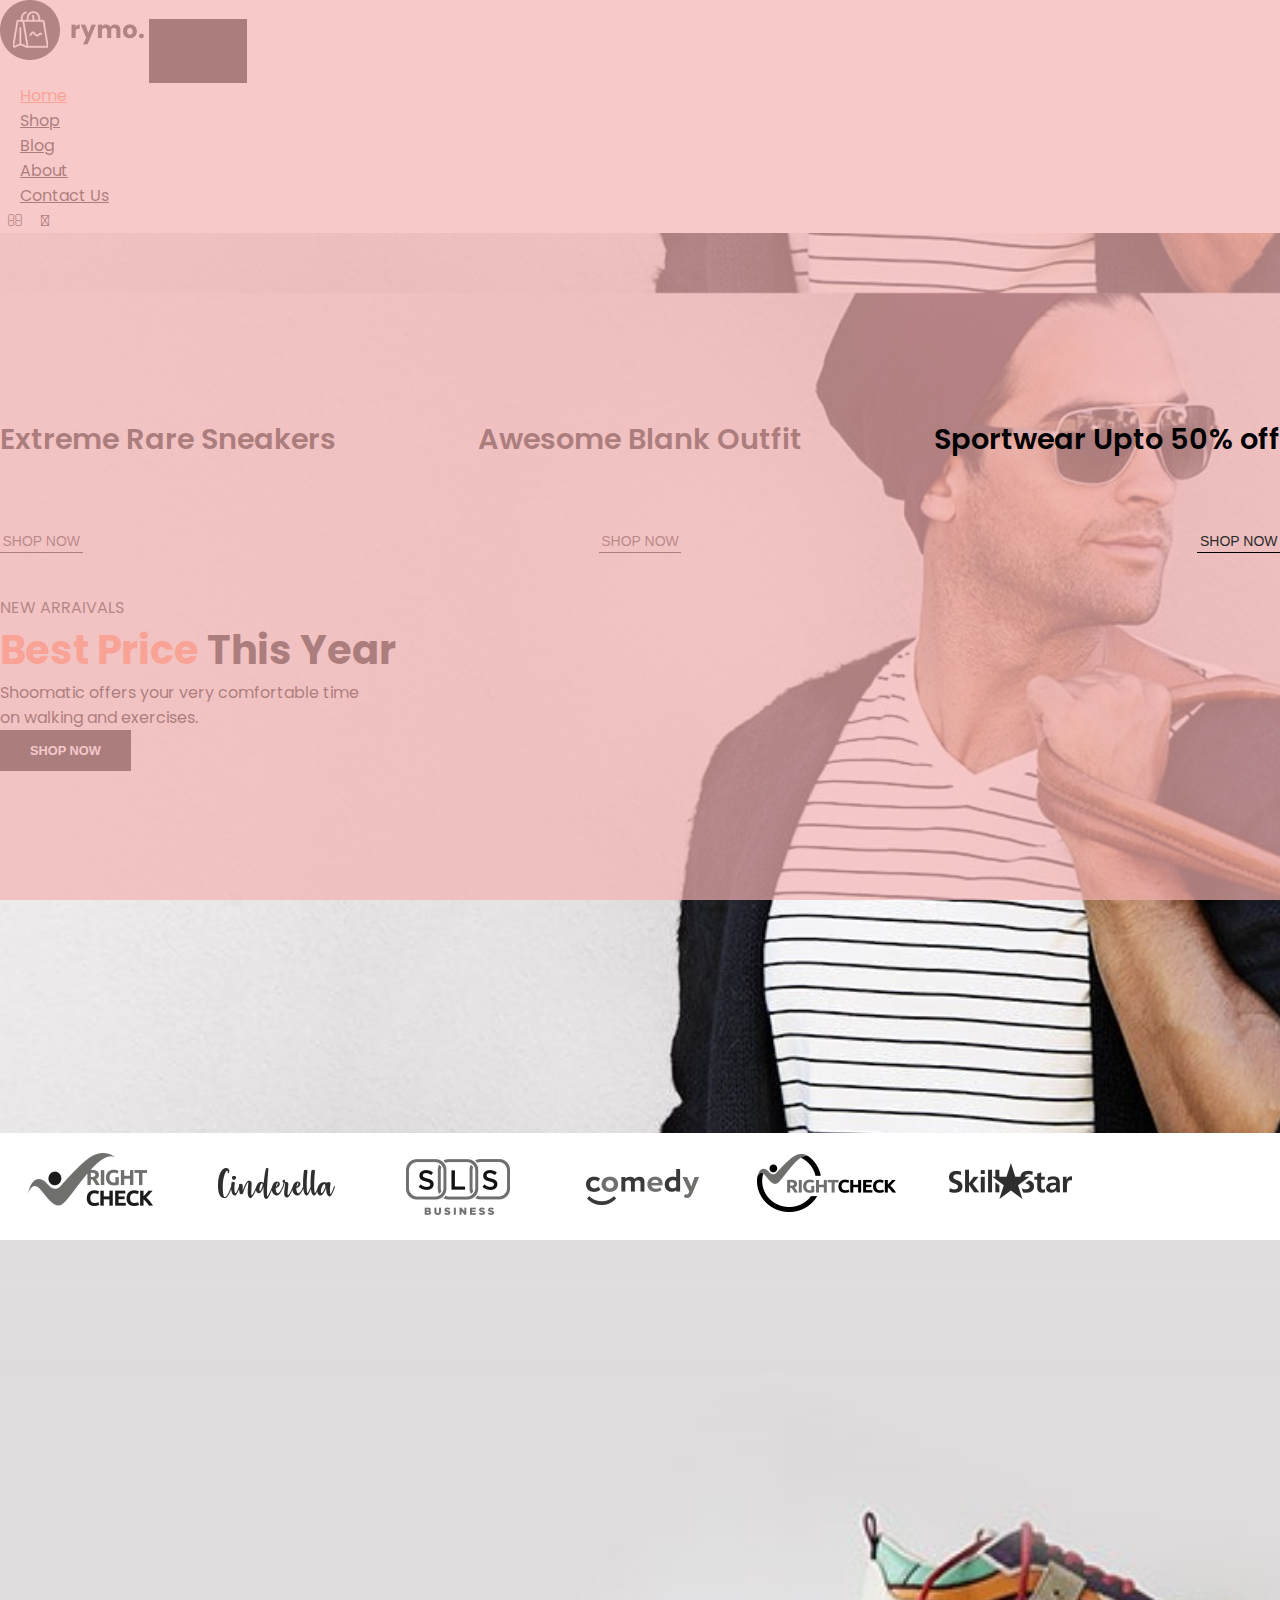
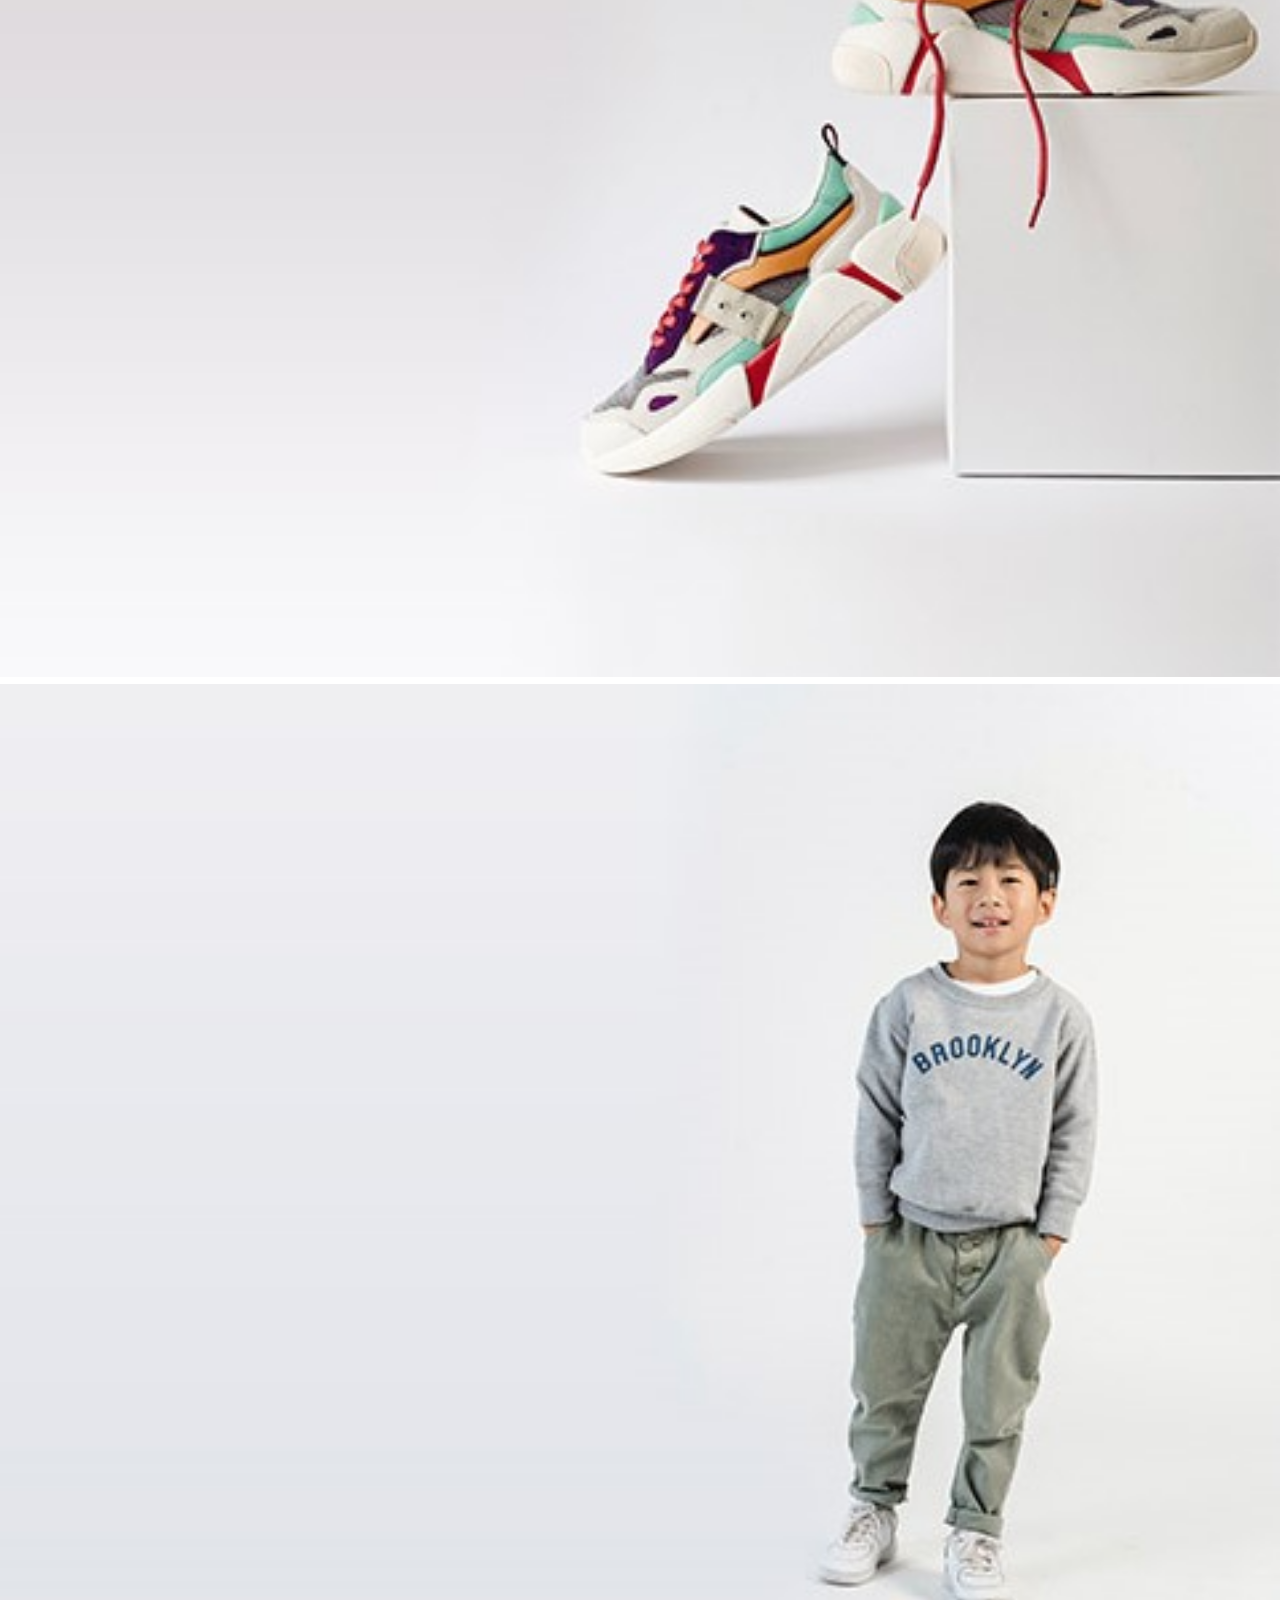
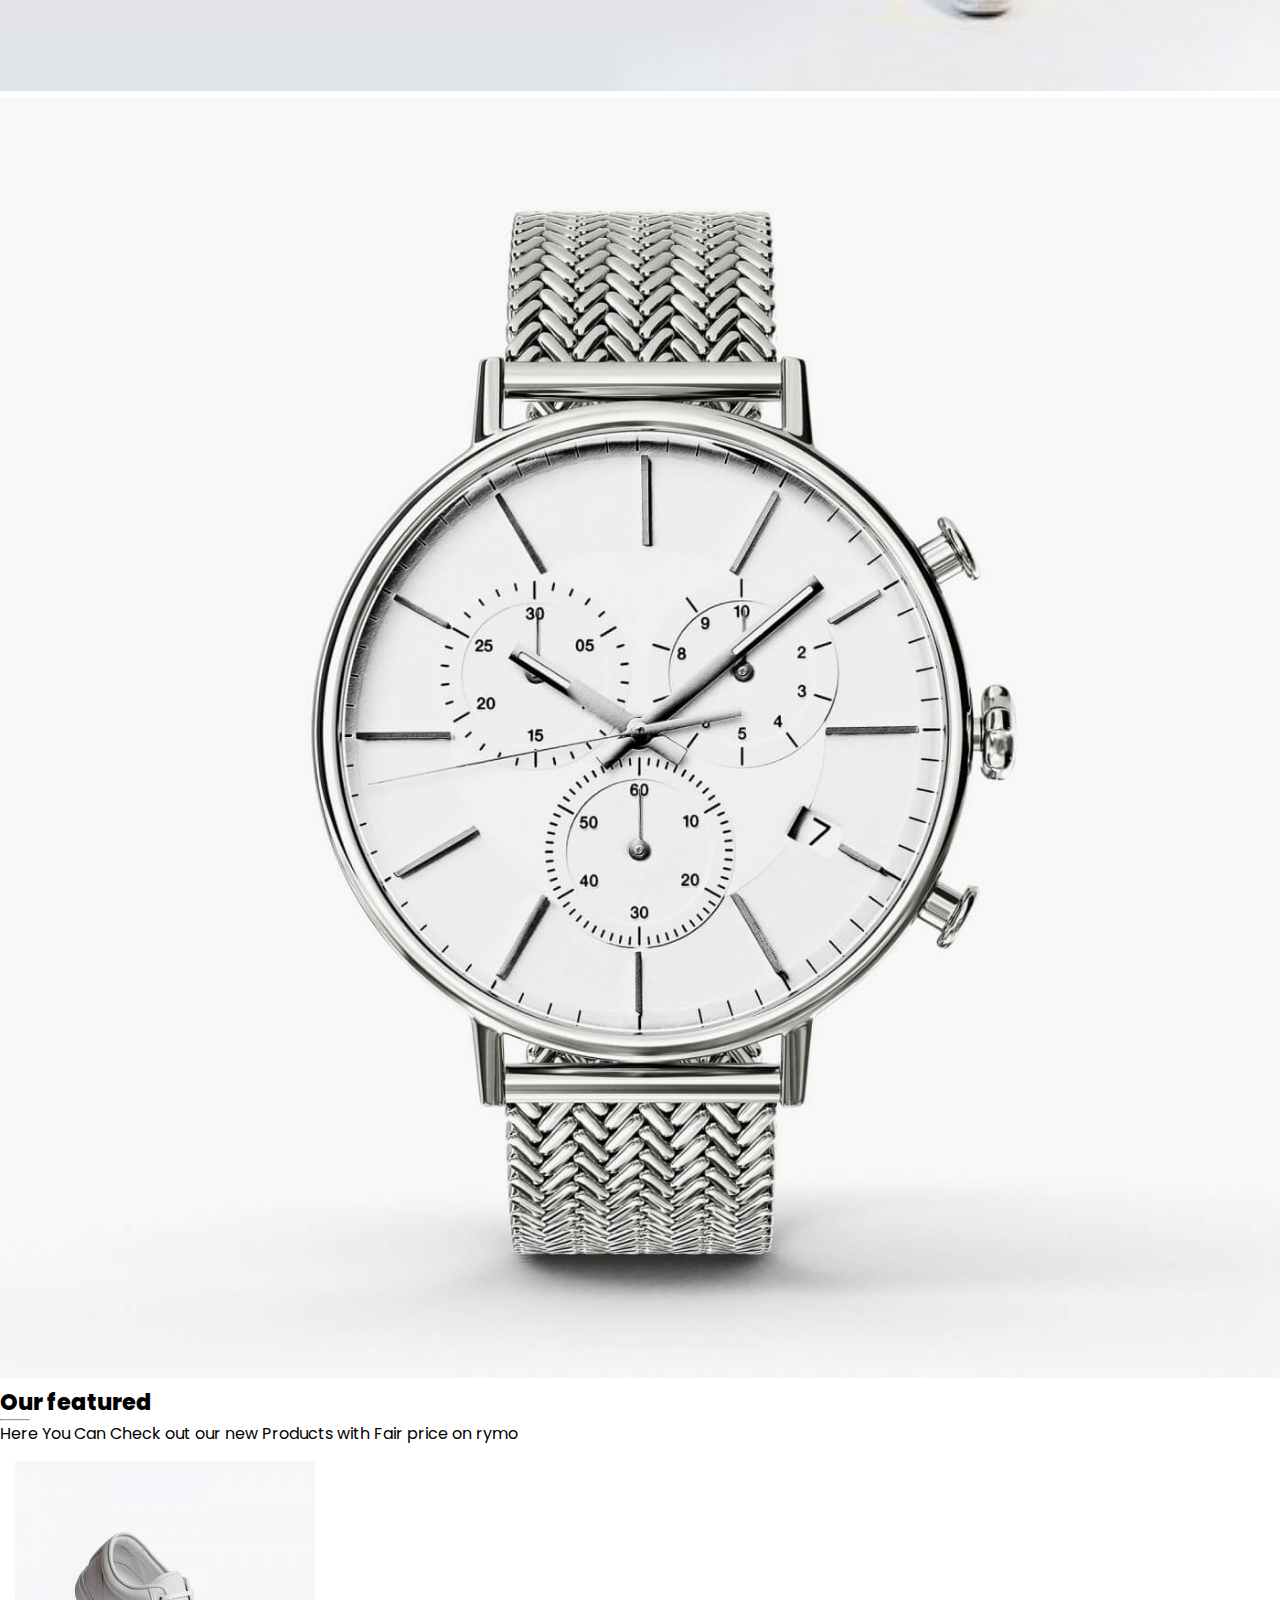
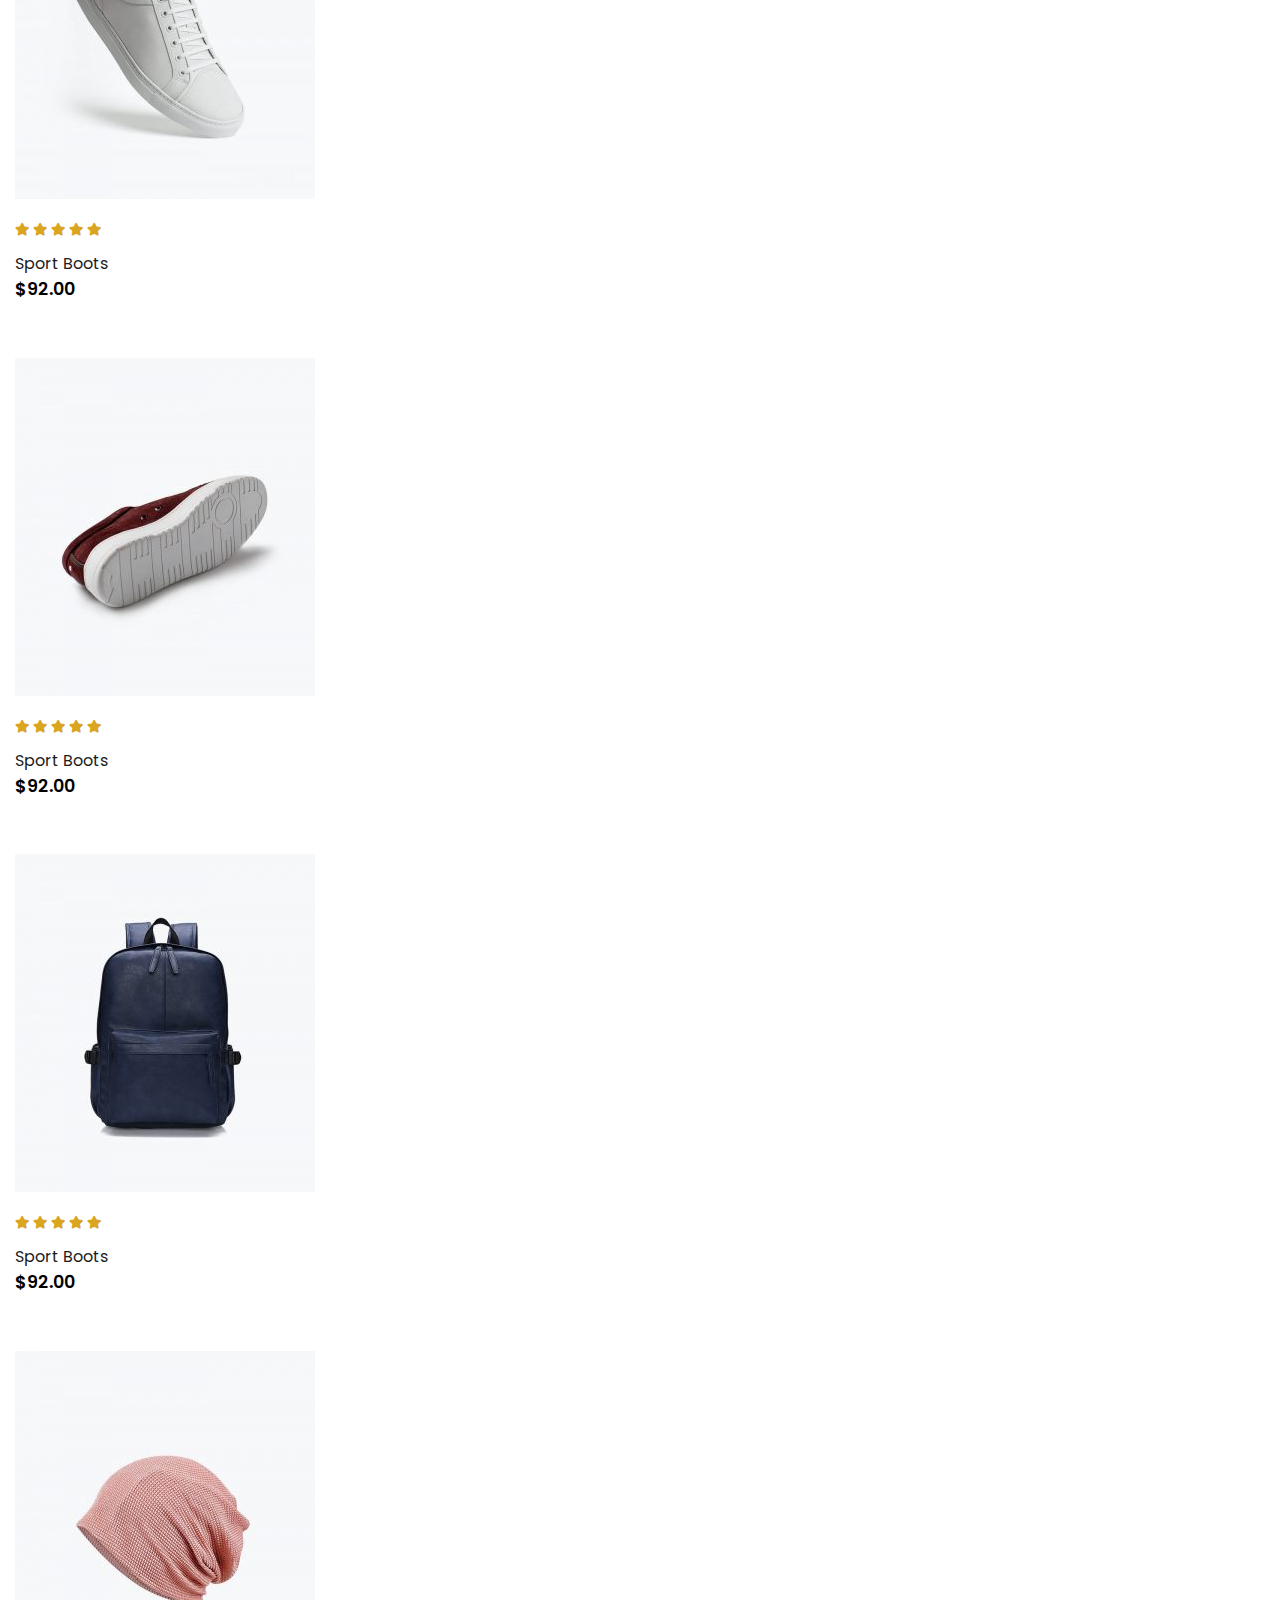
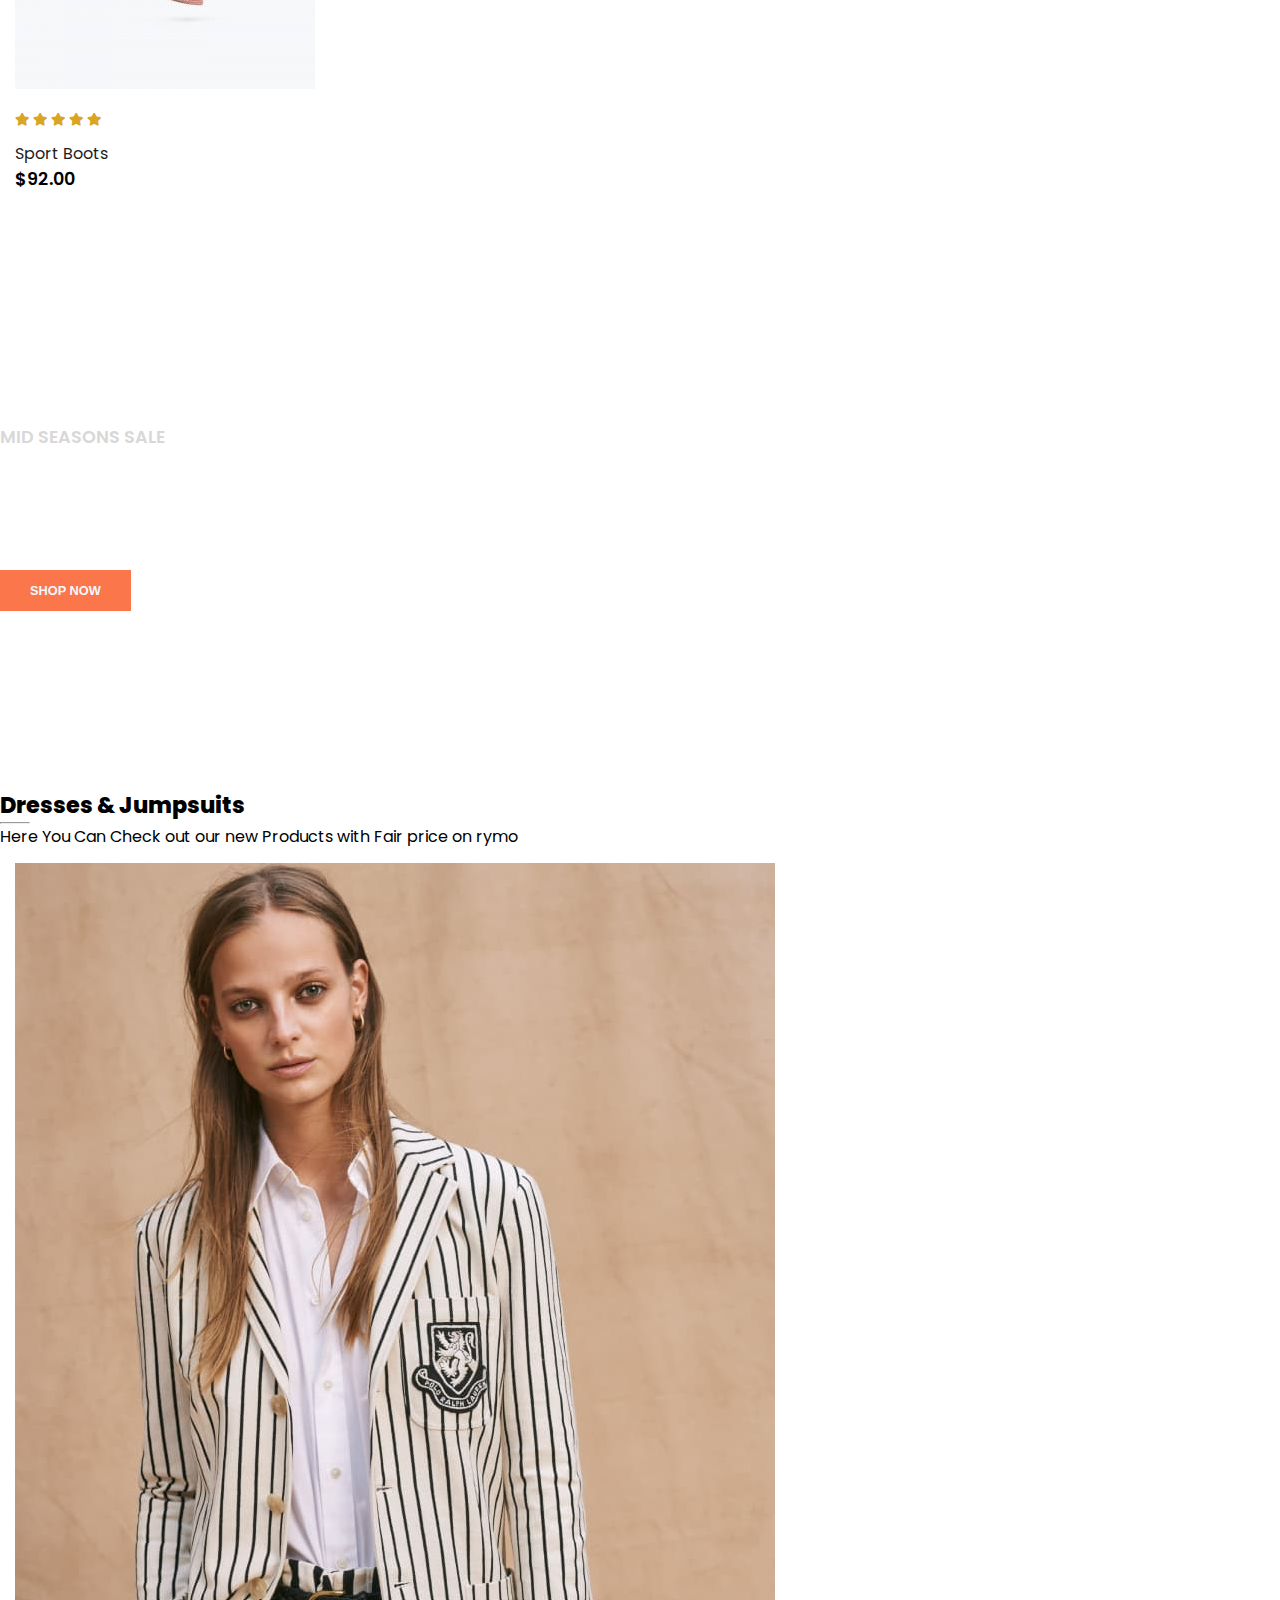
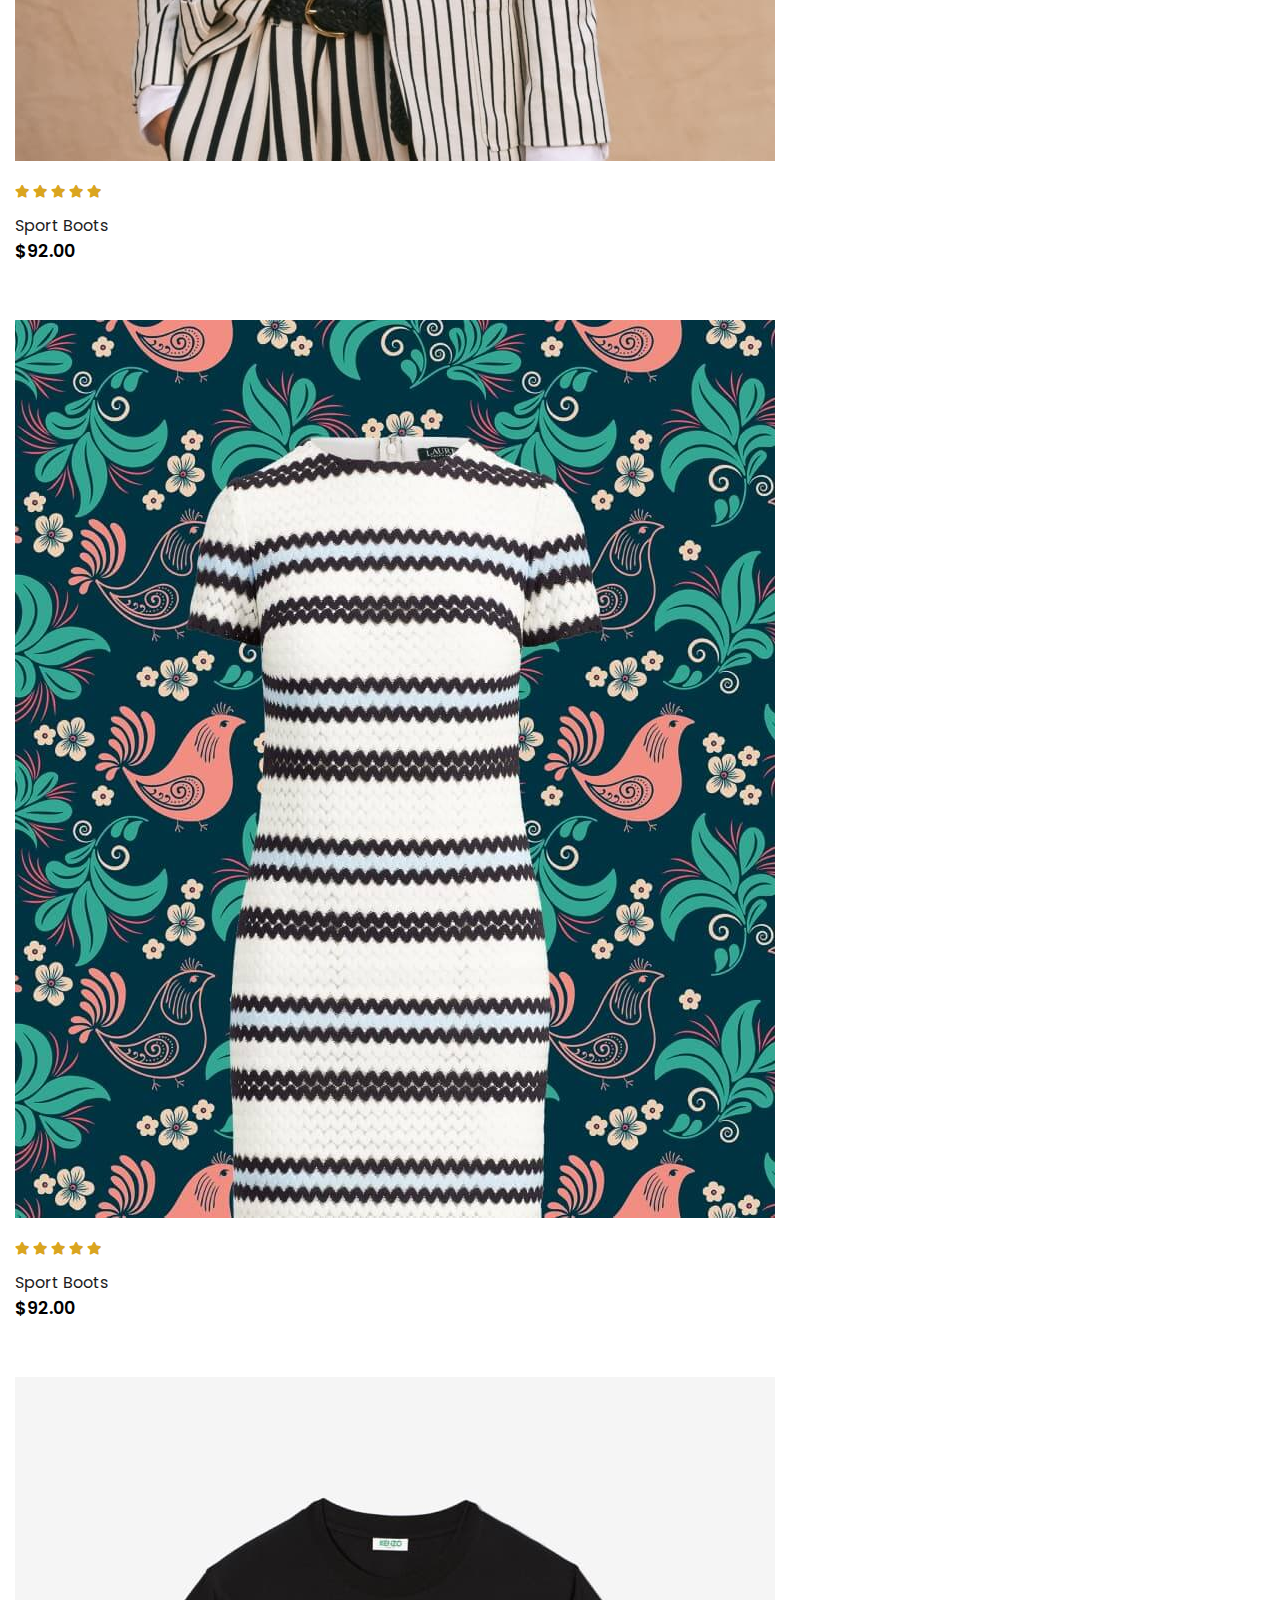
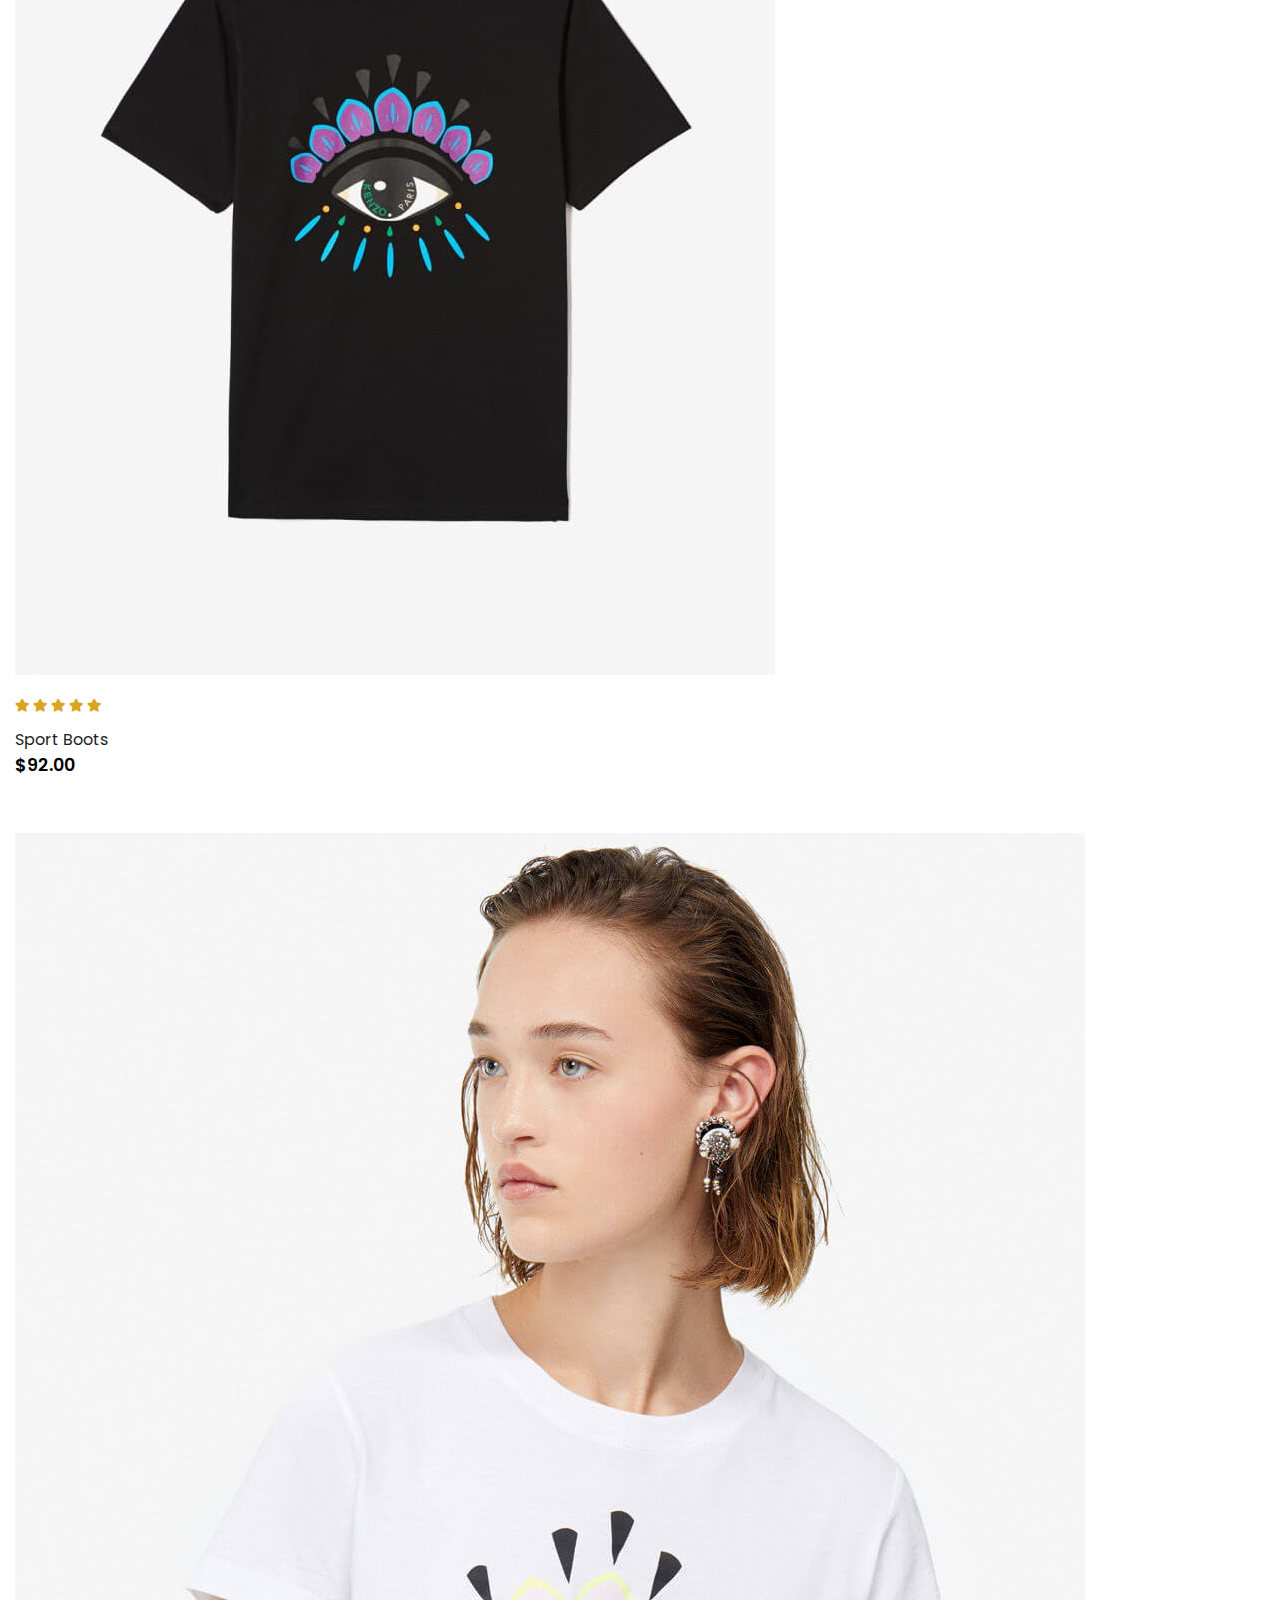
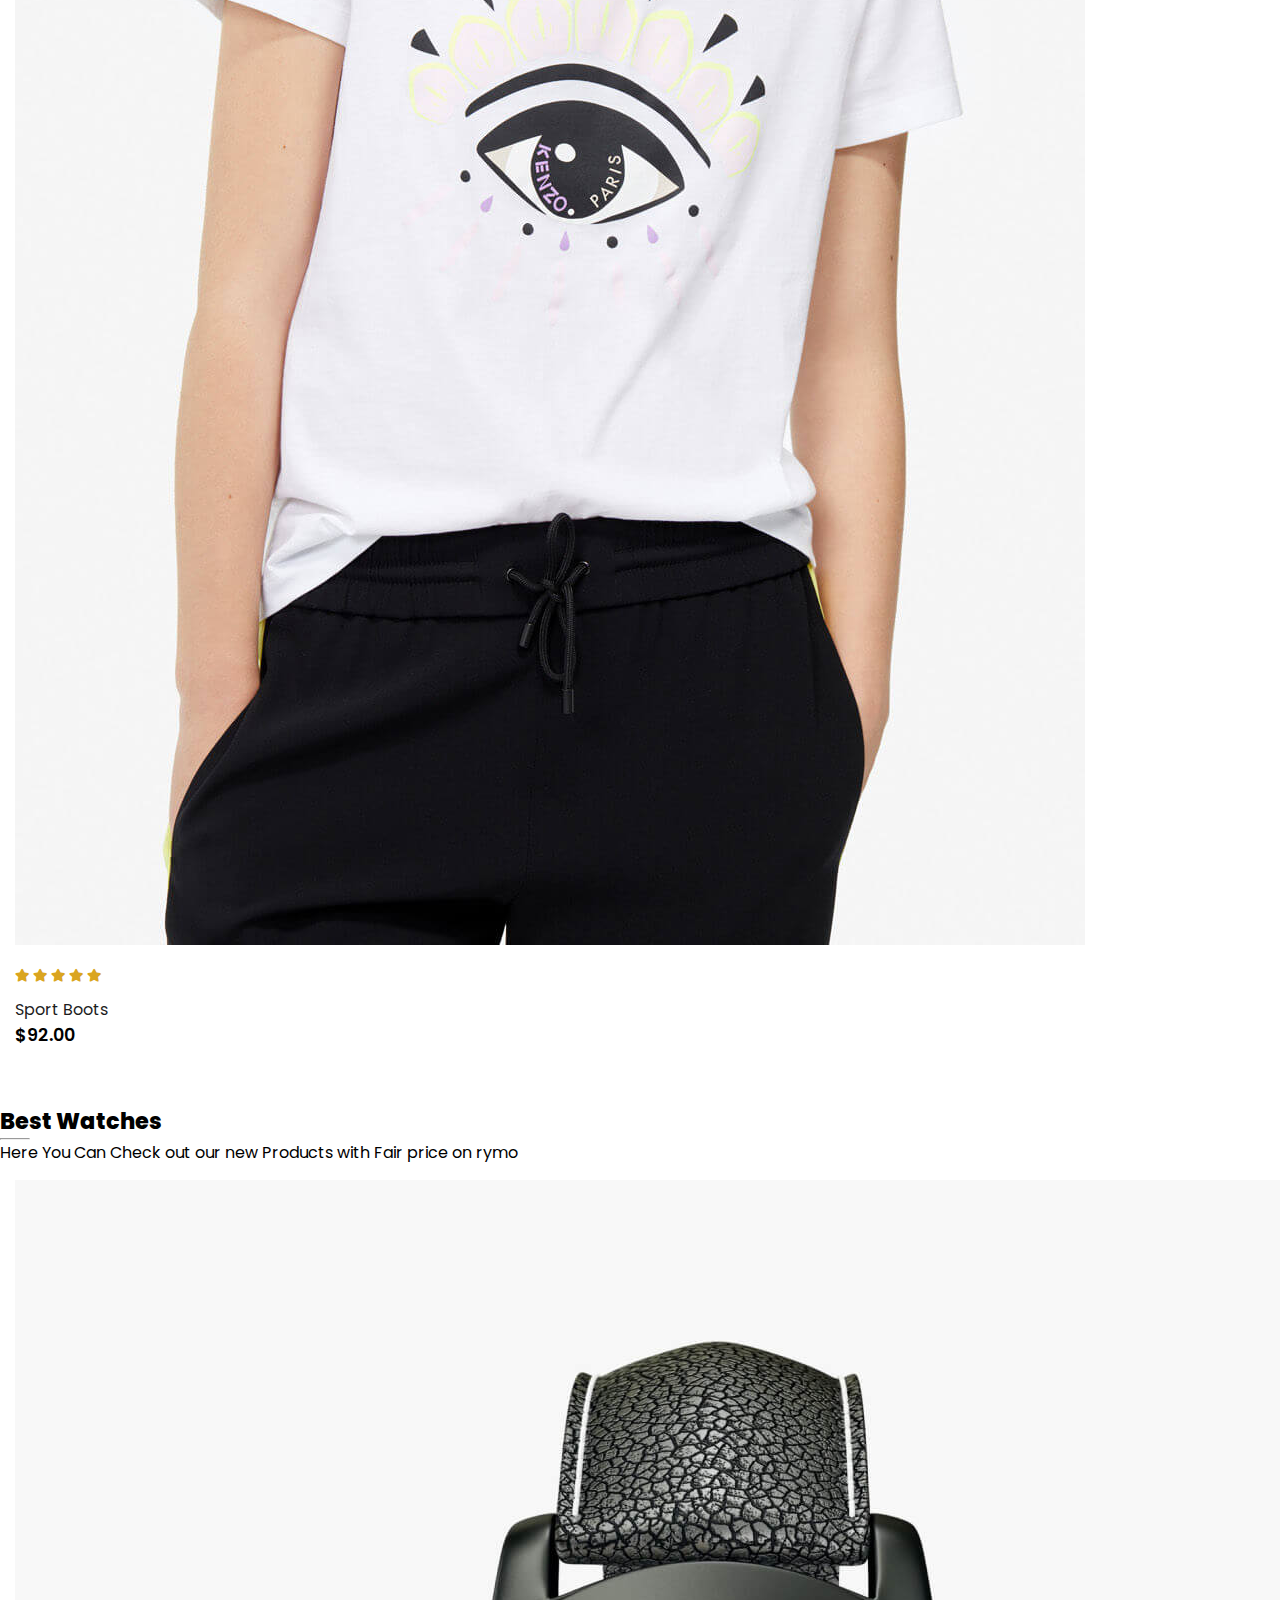
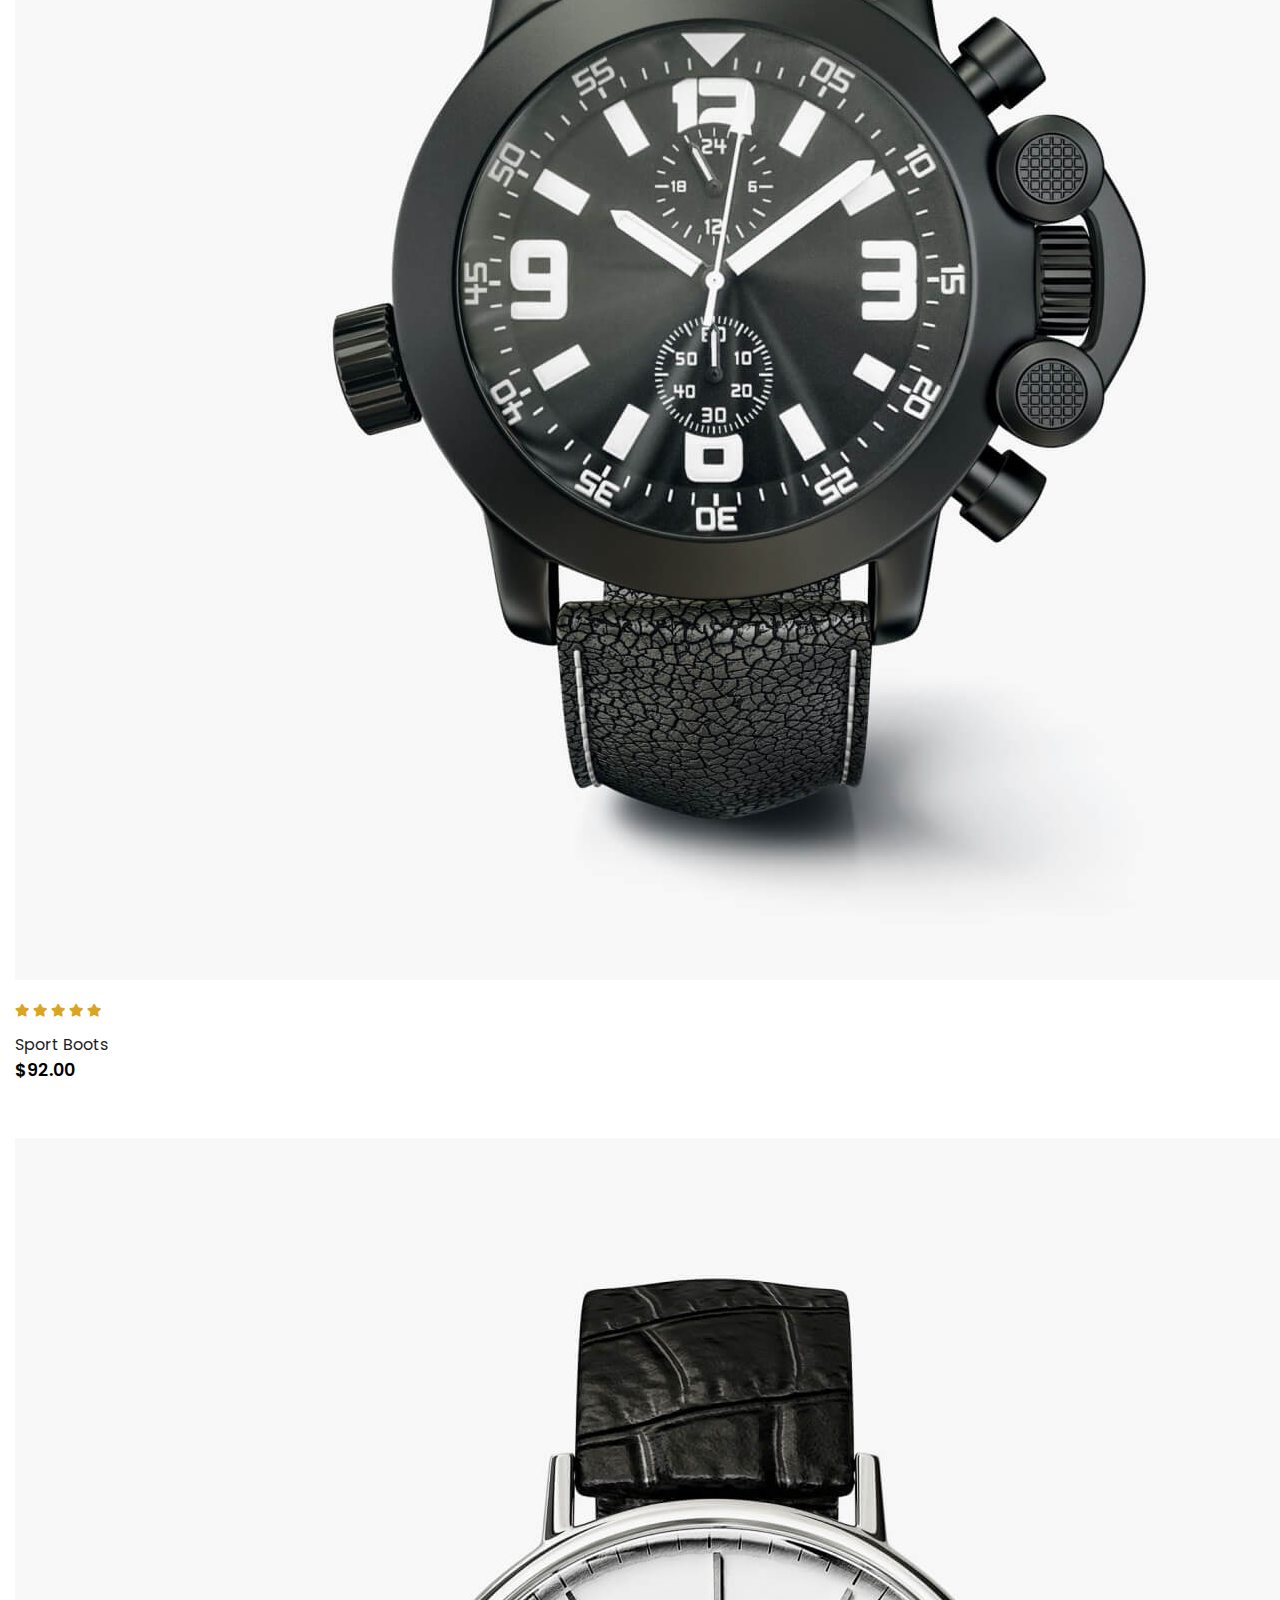
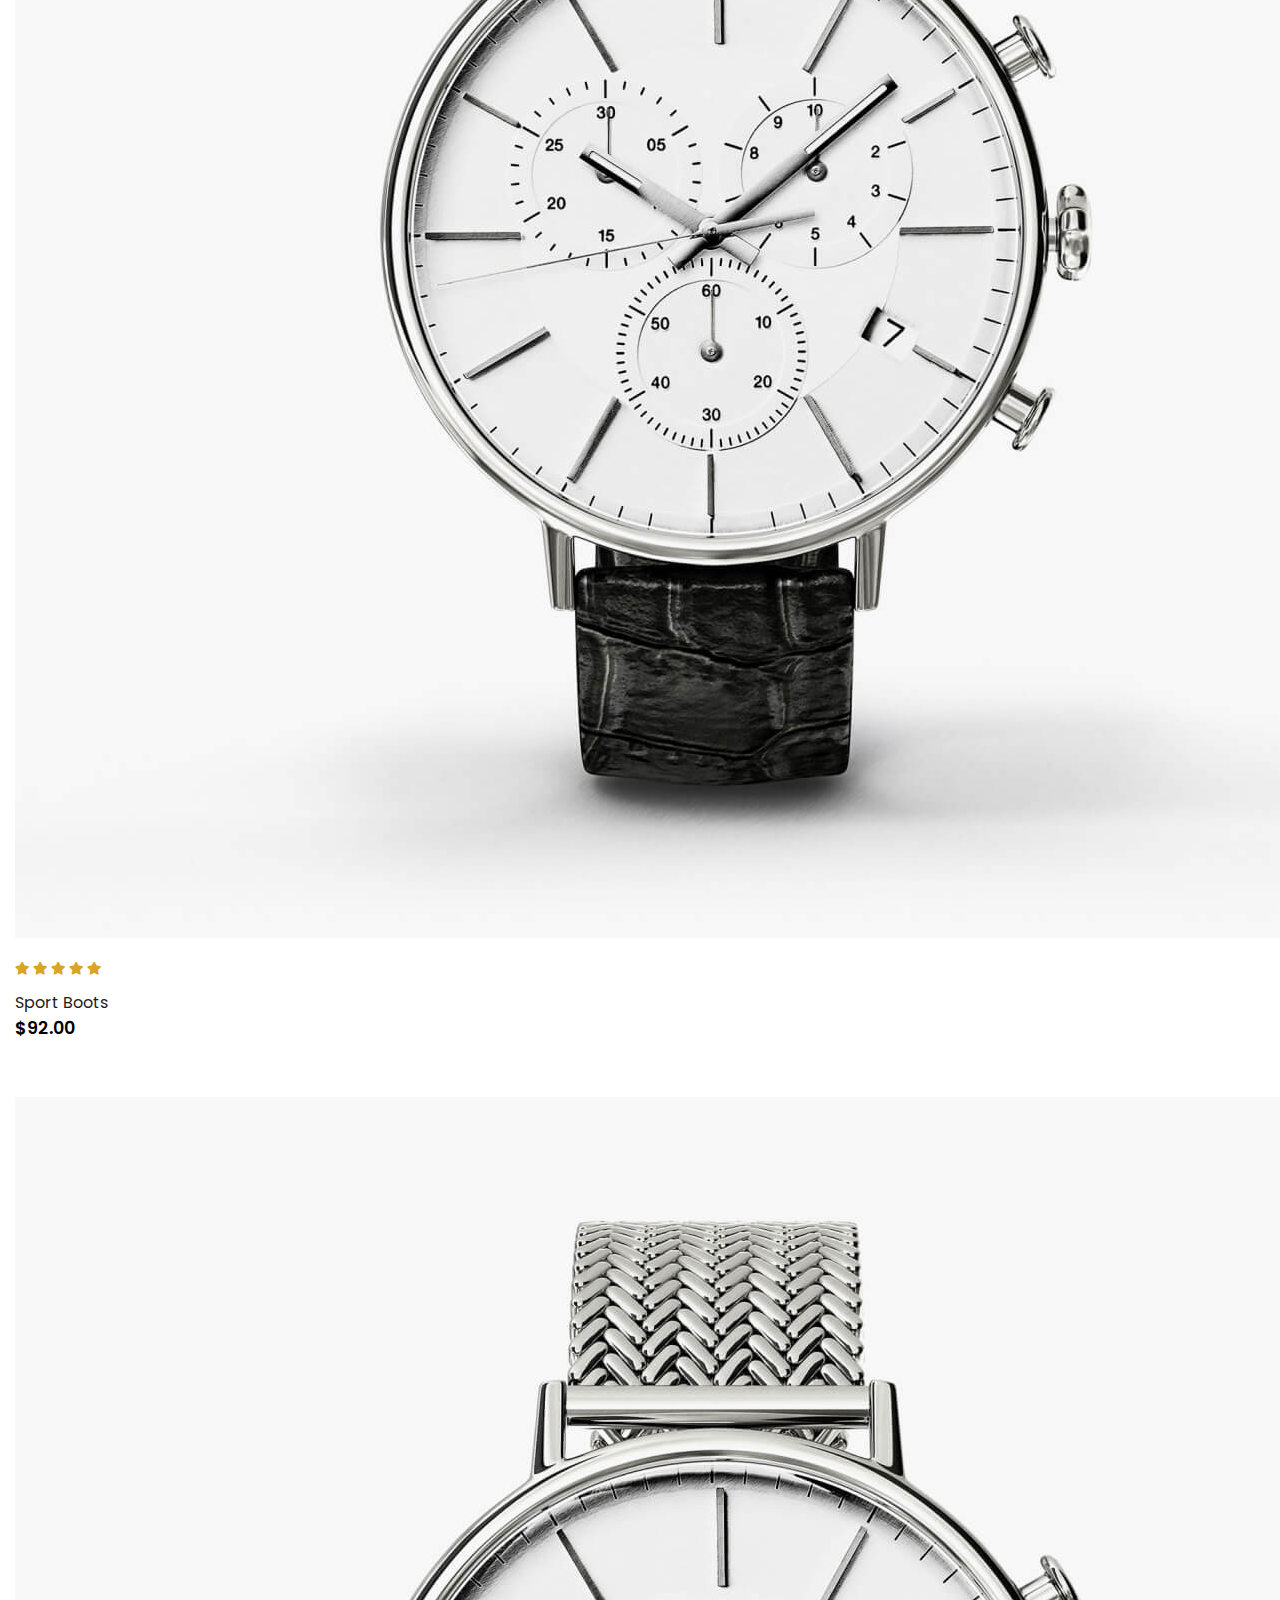
<file: Mohsin E commerce/index.html>
<!DOCTYPE html>
<html lang="en">

    <head>
        <meta charset="UTF-8">
        <meta http-equiv="X-UA-Compatible" content="IE=edge">
        <meta name="viewport" content="width=device-width, initial-scale=1.0">
        <title>E Commerce Website</title>

        <link rel="stylesheet" href="https://stackpath.bootstrapcdn.com/bootstrap/4.1.3/css/bootstrap.min.css"
            integrity="sha384-MCw98/SFnGE8fJT3GXwEOngsV7Zt27NXFoaoApmYm81iuXoPkFOJwJ8ERdknLPMO" crossorigin="anonymous">

        <link rel="stylesheet" href="https://pro.fontawesome.com/releases/v5.10.0/css/all.css" />

        <link rel="stylesheet" href="style.css">
    </head>

    <body>

        <nav class="navbar navbar-expand-lg navbar-light bg-white py-3 fixed-top">
           <img src="img/logo1.png" alt="">
          <button class="navbar-toggler" type="button" data-bs-toggle="collapse"
          aria-expanded="false"aria-label="toggle navigation">
              <span><i id="bar" class="fas fa-bars"></i></span> 
            </button>
          
            <div class="collapse navbar-collapse" id="navbarSupportedContent">  
              <ul class="navbar-nav ml-auto">
               
                <li class="nav-item">
                  <a class="nav-link active" href="#">Home</a>
                </li>
                <li class="nav-item">
                    <a class="nav-link" href="shop.html">Shop</a>
                  </li>
                  <li class="nav-item">
                    <a class="nav-link" href="#">Blog</a>
                  </li>
                  <li class="nav-item">
                    <a class="nav-link" href="#">About</a>
                  </li>
                  <li class="nav-item">
                    <a class="nav-link" href="#">Contact Us</a>
                  </li>
                  <li class="nav-item">
                    <i class="fal fa-search"></i>
                    <i class="fal fa-shopping-bag"></i>
                  </li>
            </div>
          </nav>
<section id="Home">
  <div class="container">
    <h5>NEW ARRAIVALS</h5>
    <h1><span>Best Price</span>  This Year</h1>
    <p>Shoomatic offers your very comfortable time <br> on walking and exercises.</p>
    <button>Shop Now</button>
  </div>
</section>


<section id="brand" class="container">
  <div class="row m-0 py-5">
    <img class="img/fluid col-lg-2 col-md-4 col-6" src="img/brand/1.png" alt="">
    <img class="img/fluid col-lg-2 col-md-4 col-6" src="img/brand/2.png" alt="">
    <img class="img/fluid col-lg-2 col-md-4 col-6" src="img/brand/3.png" alt="">
    <img class="img/fluid col-lg-2 col-md-4 col-6" src="img/brand/4.png" alt="">
    <img class="img/fluid col-lg-2 col-md-4 col-6" src="img/brand/5.png" alt=""> 
   <img class="img/fluid col-lg-2 col-md-4 col-6" src="img/brand/6.png" alt="">
    
  </div>
</section>



<section id="new" class="w-100">
  <div class="row p-0 m-0">
  <div class="one col-lg-4 col-md-12 col-12 p-0">
    <img class="img-fluid" src="img/new//1.jpg" alt="">
    <div class="details">
<h2> Extreme Rare Sneakers</h2>
<button class="test-uppercase">Shop Now</button>
    </div>
    </div>


    <div class="one col-lg-4 col-md-12 col-12 p-0">
      <img class="img-fluid" src="img/new//2.jpg" alt="">
      <div class="details">
  <h2> Awesome Blank Outfit</h2>
  <button class="test-uppercase">Shop Now</button>
      </div>
      </div>

      <div class="one col-lg-4 col-md-12 col-12 p-0">
        <img class="img-fluid" src="img/new//3.jpg" alt="">
        <div class="details">
    <h2> Sportwear Upto 50% off</h2>
    <button class="test-uppercase">Shop Now</button>
        </div>
        </div>

  </div>

</section>


<section id="featured" class="my-5 pb-5">
  <div class="container text-center mt-5 py-5">
    <h3>Our featured</h3>
    <hr class="mx-auto">
    <p>Here You Can Check out our new Products with Fair price on rymo </p>
  </div>
  <div class="row mx-auto container-fluid">
   <div class="product text-center col-lg-3 col-md-4 col-12">
    <img class="img-fluid mb-3" src="img/featured/1.jpg" alt="">
    <div class="star">
      <i class="fas fa-star "></i>
      <i class="fas fa-star "></i>
      <i class="fas fa-star "></i>
      <i class="fas fa-star "></i>
      <i class="fas fa-star "></i>
    </div>
    <h5 class="p-name"> Sport Boots</h5>
    <h4 class="p-price"> $92.00</h4>
    <button class="buy-btn">Buy Now</button>
   </div>


   <div class="product text-center col-lg-3 col-md-4 col-12">
    <img class="img-fluid mb-3" src="img/featured/2.jpg" alt="">
    <div class="star">
      <i class="fas fa-star "></i>
      <i class="fas fa-star "></i>
      <i class="fas fa-star "></i>
      <i class="fas fa-star "></i>
      <i class="fas fa-star "></i>
    </div>
    <h5 class="p-name"> Sport Boots</h5>
    <h4 class="p-price"> $92.00</h4>
    <button class="buy-btn">Buy Now</button>
   </div>



   <div class="product text-center col-lg-3 col-md-4 col-12">
    <img class="img-fluid mb-3" src="img/featured/3.jpg" alt="">
    <div class="star">
      <i class="fas fa-star "></i>
      <i class="fas fa-star "></i>
      <i class="fas fa-star "></i>
      <i class="fas fa-star "></i>
      <i class="fas fa-star "></i>
    </div>
    <h5 class="p-name"> Sport Boots</h5>
    <h4 class="p-price"> $92.00</h4>
    <button class="buy-btn">Buy Now</button>
   </div>


   <div class="product text-center col-lg-3 col-md-4 col-12">
    <img class="img-fluid mb-3" src="img/featured/4.jpg" alt="">
    <div class="star">
      <i class="fas fa-star "></i>
      <i class="fas fa-star "></i>
      <i class="fas fa-star "></i>
      <i class="fas fa-star "></i>
      <i class="fas fa-star "></i>
    </div>
    <h5 class="p-name"> Sport Boots</h5>
    <h4 class="p-price"> $92.00</h4>
    <button class="buy-btn">Buy Now</button>
   </div>
  </div>
</section>


<section id="banner" class="my-5 py-5">
  <div class="container">
    <h4>MID SEASONS SALE</h4>
    <h1>Autumn Collection <br>Up To 20% Off</h1>
    <button class="test-uppercase">Shop Now</button>
  </div>
</section>

<section id="Clothes" class="my-5">
  <div class="container text-center mt-5 py-5">
    <h3>Dresses & Jumpsuits</h3>
    <hr class="mx-auto">
    <p>Here You Can Check out our new Products with Fair price on rymo </p>
  </div>
  <div class="row mx-auto container-fluid">
   <div class="product text-center col-lg-3 col-md-4 col-12">
    <img class="img-fluid mb-3" src="img/clothes/1.jpg" alt="">
    <div class="star">
      <i class="fas fa-star "></i>
      <i class="fas fa-star "></i>
      <i class="fas fa-star "></i>
      <i class="fas fa-star "></i>
      <i class="fas fa-star "></i>
    </div>
    <h5 class="p-name"> Sport Boots</h5>
    <h4 class="p-price"> $92.00</h4>
    <button class="buy-btn">Buy Now</button>
   </div>


   <div class="product text-center col-lg-3 col-md-4 col-12">
    <img class="img-fluid mb-3" src="img/clothes/2.jpg" alt="">
    <div class="star">
      <i class="fas fa-star "></i>
      <i class="fas fa-star "></i>
      <i class="fas fa-star "></i>
      <i class="fas fa-star "></i>
      <i class="fas fa-star "></i>
    </div>
    <h5 class="p-name"> Sport Boots</h5>
    <h4 class="p-price"> $92.00</h4>
    <button class="buy-btn">Buy Now</button>
   </div>



   <div class="product text-center col-lg-3 col-md-4 col-12">
    <img class="img-fluid mb-3" src="img/clothes/3.jpg" alt="">
    <div class="star">
      <i class="fas fa-star "></i>
      <i class="fas fa-star "></i>
      <i class="fas fa-star "></i>
      <i class="fas fa-star "></i>
      <i class="fas fa-star "></i>
    </div>
    <h5 class="p-name"> Sport Boots</h5>
    <h4 class="p-price"> $92.00</h4>
    <button class="buy-btn">Buy Now</button>
   </div>


   <div class="product text-center col-lg-3 col-md-4 col-12">
    <img class="img-fluid mb-3" src="img/clothes/4.jpg" alt="">
    <div class="star">
      <i class="fas fa-star "></i>
      <i class="fas fa-star "></i>
      <i class="fas fa-star "></i>
      <i class="fas fa-star "></i>
      <i class="fas fa-star "></i>
    </div>
    <h5 class="p-name"> Sport Boots</h5>
    <h4 class="p-price"> $92.00</h4>
    <button class="buy-btn">Buy Now</button>
   </div>
  </div>
</section>


<section id="Watches" class="my-5">
  <div class="container text-center mt-5 py-5">
    <h3>Best Watches</h3>
    <hr class="mx-auto">
    <p>Here You Can Check out our new Products with Fair price on rymo </p>
  </div>
  <div class="row mx-auto container-fluid">
   <div class="product text-center col-lg-3 col-md-4 col-12">
    <img class="img-fluid mb-3" src="img/watches/1.jpg" alt="">
    <div class="star">
      <i class="fas fa-star "></i>
      <i class="fas fa-star "></i>
      <i class="fas fa-star "></i>
      <i class="fas fa-star "></i>
      <i class="fas fa-star "></i>
    </div>
    <h5 class="p-name"> Sport Boots</h5>
    <h4 class="p-price"> $92.00</h4>
    <button class="buy-btn">Buy Now</button>
   </div>


   <div class="product text-center col-lg-3 col-md-4 col-12">
    <img class="img-fluid mb-3" src="img/watches/2.jpg" alt="">
    <div class="star">
      <i class="fas fa-star "></i>
      <i class="fas fa-star "></i>
      <i class="fas fa-star "></i>
      <i class="fas fa-star "></i>
      <i class="fas fa-star "></i>
    </div>
    <h5 class="p-name"> Sport Boots</h5>
    <h4 class="p-price"> $92.00</h4>
    <button class="buy-btn">Buy Now</button>
   </div>



   <div class="product text-center col-lg-3 col-md-4 col-12">
    <img class="img-fluid mb-3" src="img/watches/3.jpg" alt="">
    <div class="star">
      <i class="fas fa-star "></i>
      <i class="fas fa-star "></i>
      <i class="fas fa-star "></i>
      <i class="fas fa-star "></i>
      <i class="fas fa-star "></i>
    </div>
    <h5 class="p-name"> Sport Boots</h5>
    <h4 class="p-price"> $92.00</h4>
    <button class="buy-btn">Buy Now</button>
   </div>


   <div class="product text-center col-lg-3 col-md-4 col-12">
    <img class="img-fluid mb-3" src="img/watches/4.jpg" alt="">
    <div class="star">
      <i class="fas fa-star "></i>
      <i class="fas fa-star "></i>
      <i class="fas fa-star "></i>
      <i class="fas fa-star "></i>
      <i class="fas fa-star "></i>
    </div>
    <h5 class="p-name"> Sport Boots</h5>
    <h4 class="p-price"> $92.00</h4>
    <button class="buy-btn">Buy Now</button>
   </div>
  </div>
</section>



<section id="Shoes" class="my-5 pb-5">
  <div class="container text-center mt-5 py-5">
    <h3>Running Shoes</h3>
    <hr class="mx-auto">
    <p>Here You Can Check out our new Products with Fair price on rymo </p>
  </div>
  <div class="row mx-auto container-fluid">
   <div class="product text-center col-lg-3 col-md-4 col-12">
    <img class="img-fluid mb-3" src="img/shoes/1.jpg" alt="">
    <div class="star">
      <i class="fas fa-star "></i>
      <i class="fas fa-star "></i>
      <i class="fas fa-star "></i>
      <i class="fas fa-star "></i>
      <i class="fas fa-star "></i>
    </div>
    <h5 class="p-name"> Sport Boots</h5>
    <h4 class="p-price"> $92.00</h4>
    <button class="buy-btn">Buy Now</button>
   </div>


   <div class="product text-center col-lg-3 col-md-4 col-12">
    <img class="img-fluid mb-3" src="img/shoes/2.jpg" alt="">
    <div class="star">
      <i class="fas fa-star "></i>
      <i class="fas fa-star "></i>
      <i class="fas fa-star "></i>
      <i class="fas fa-star "></i>
      <i class="fas fa-star "></i>
    </div>
    <h5 class="p-name"> Sport Boots</h5>
    <h4 class="p-price"> $92.00</h4>
    <button class="buy-btn">Buy Now</button>
   </div>



   <div class="product text-center col-lg-3 col-md-4 col-12">
    <img class="img-fluid mb-3" src="img/shoes/3.jpg" alt="">
    <div class="star">
      <i class="fas fa-star "></i>
      <i class="fas fa-star "></i>
      <i class="fas fa-star "></i>
      <i class="fas fa-star "></i>
      <i class="fas fa-star "></i>
    </div>
    <h5 class="p-name"> Sport Boots</h5>
    <h4 class="p-price"> $92.00</h4>
    <button class="buy-btn">Buy Now</button>
   </div>


   <div class="product text-center col-lg-3 col-md-4 col-12">
    <img class="img-fluid mb-3" src="img/shoes/4.jpg" alt="">
    <div class="star">
      <i class="fas fa-star "></i>
      <i class="fas fa-star "></i>
      <i class="fas fa-star "></i>
      <i class="fas fa-star "></i>
      <i class="fas fa-star "></i>
    </div>
    <h5 class="p-name"> Sport Boots</h5>
    <h4 class="p-price"> $92.00</h4>
    <button class="buy-btn">Buy Now</button>
   </div>
  </div>
</section>


<footer class="mt-5 py-5">
  <div class="row container mx-auto pt-5">
<div class="footer-one  col-lg-3 col-md-6 col-12">
  <img src="img/logo2.png" alt="">
  <p class="pt-3">Fringilla urna porttitor rhoncus dolor purus luctus venenaties lectus magna 
    frigngilla diam maecenas ultricies mi eget mauris.</p>
    </div>
 <div class="footer-one  col-lg-3 col-md-6 col-12 mb-3">
      <h5 class="pb-2">Features</h5>
      <ul class="test-uppercase list-unstyled">
        <li><a href="#">Men</a></li>
        <li><a href="#">Women</a></li>
        <li><a href="#">boys</a></li>
        <li><a href="#">girls</a></li>
        <li><a href="#">new Arrivals</a></li>
        <li><a href="#">shoes</a></li>
        <li><a href="#">clothes</a></li>
      </ul>
  </div>


  <div class="footer-one  col-lg-3 col-md-6 col-12 mb-3">
    <h5 class="pb-2">Contact Us</h5>
    <div>
      <h6 class="test-uppercase"> Addres</h6>
      <p>The islamia univeristy of Bwp</p>
    </div>

    <div>
      <h6 class="test-uppercase"> phone</h6>
      <p>03321654942</p>
    </div>

    <div>
      <h6 class="test-uppercase"> Email</h6>
      <p>mohsinnademchohan@gmail.com</p>
    </div>
    
</div>

<div class="footer-one  col-lg-3 col-md-6 col-12">
  <h5 class="pb-2">Instagram</h5>

 <div class="row">
  <img class="img-fluid w-25 h-100 m-2" src="img/insta/1.jpg" alt="">
  <img class="img-fluid w-25 h-100 m-2" src="img/insta/2.jpg" alt="">
  <img class="img-fluid w-25 h-100 m-2" src="img/insta/3.jpg" alt="">
  <img class="img-fluid w-25 h-100 m-2" src="img/insta/4.jpg" alt="">
  <img class="img-fluid w-25 h-100 m-2" src="img/insta/5.jpg" alt="">
 </div>

</div>
</div>

<div class="copyrigt mt-5">
  <div class="row container mx-auto">
<div class="col-lg-3 col-md-6 col-12 mb-4">
  <img src="img/payment.png" alt="">
</div>

<div class="col-lg-3 col-md-6 col-12 mb-2 ">
  <p>Mohsin eCommerce@2024.All Rights Reseved</p>
</div>

<div class="col-lg-3 col-md-6 col-12">
  <a href="#"> <i class="fab fa-facebook-f"></i></a>
  <a href="#"> <i class="fab fa-twitter"></i></a>
  <a href="#"> <i class="fab fa-linkedin-in"></i></a>
</div>

  </div>
</div>

</footer>


        <script src="https://cdn.jsdelivr.net/npm/@popperjs/core@2.9.1/dist/umd/popper.min.js"
            integrity="sha384-SR1sx49pcuLnqZUnnPwx6FCym0wLsk5JZuNx2bPPENzswTNFaQU1RDvt3wT4gWFG"
            crossorigin="anonymous"></script>
        <script src="https://cdn.jsdelivr.net/npm/bootstrap@5.0.0-beta3/dist/js/bootstrap.min.js"
            integrity="sha384-j0CNLUeiqtyaRmlzUHCPZ+Gy5fQu0dQ6eZ/xAww941Ai1SxSY+0EQqNXNE6DZiVc"
            crossorigin="anonymous"></script>
    </body>

</html>
</file>
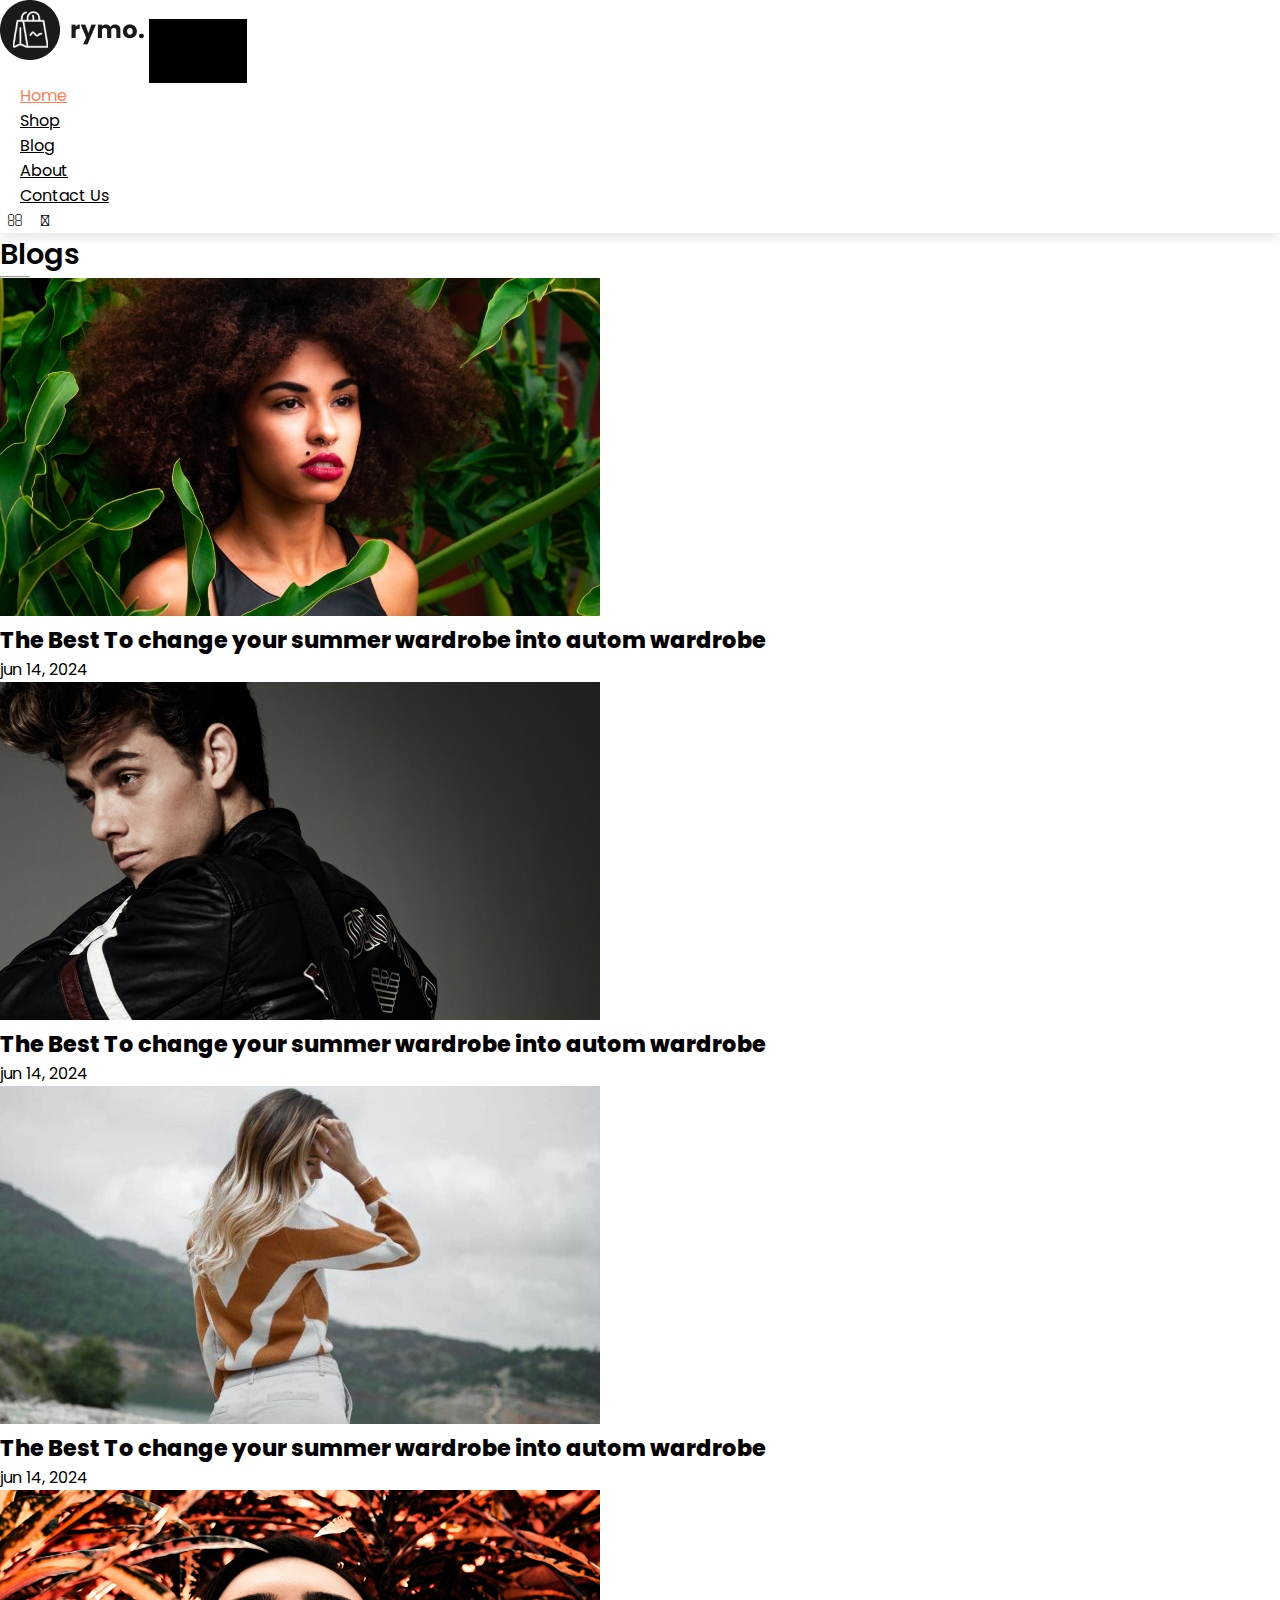
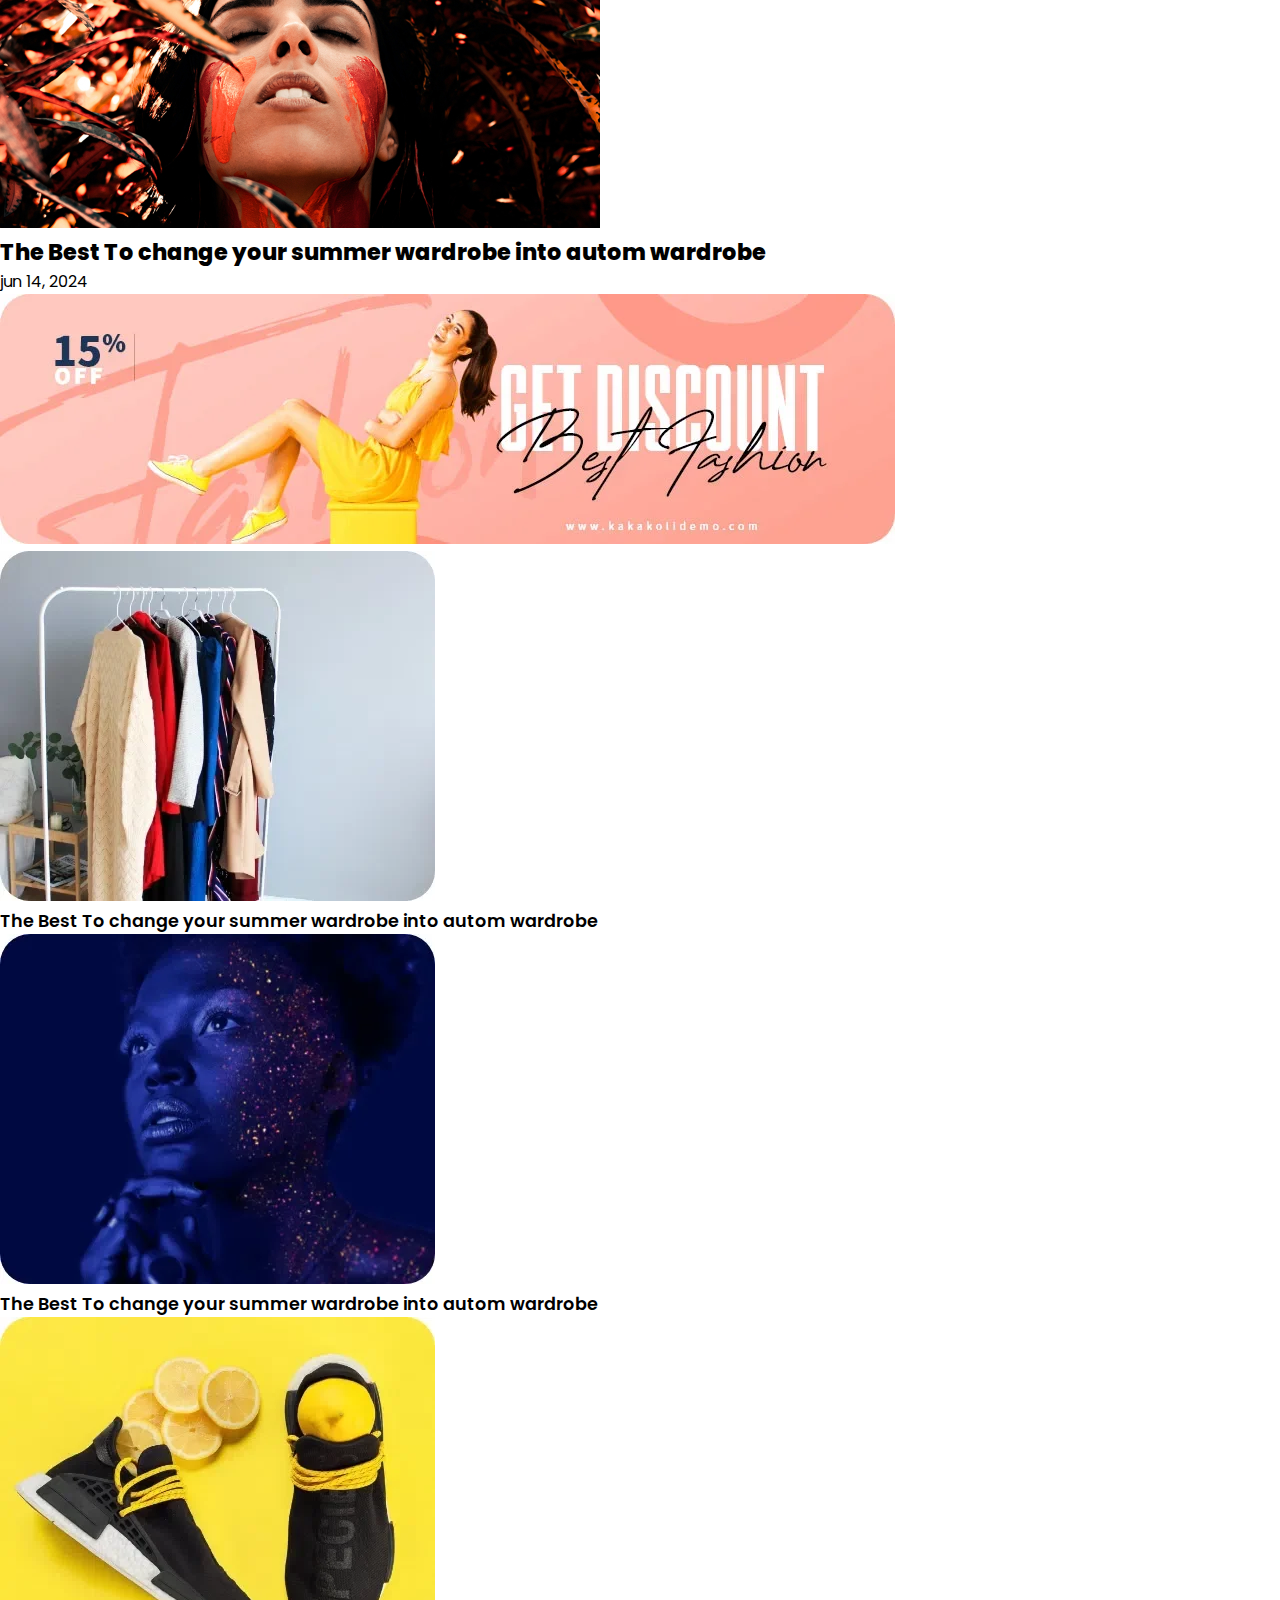
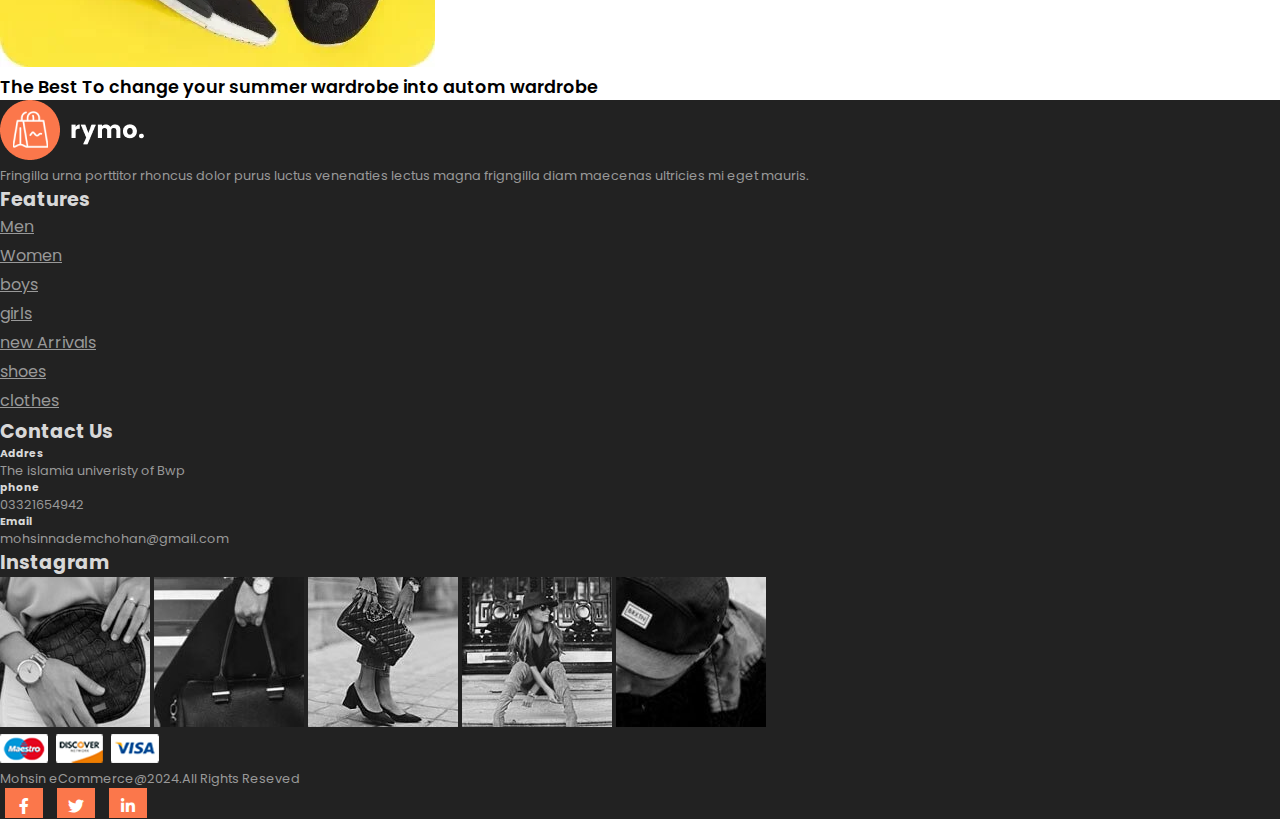
<file: Mohsin E commerce/blog.html>
<!DOCTYPE html>
        <html lang="en">

            <head>
                <meta charset="UTF-8">
                <meta http-equiv="X-UA-Compatible" content="IE=edge">
                <meta name="viewport" content="width=device-width, initial-scale=1.0">
                <title>E Commerce Website</title>

                <link rel="stylesheet" href="https://stackpath.bootstrapcdn.com/bootstrap/4.1.3/css/bootstrap.min.css"
                    integrity="sha384-MCw98/SFnGE8fJT3GXwEOngsV7Zt27NXFoaoApmYm81iuXoPkFOJwJ8ERdknLPMO" crossorigin="anonymous">

                <link rel="stylesheet" href="https://pro.fontawesome.com/releases/v5.10.0/css/all.css" />

                <link rel="stylesheet" href="style.css">
            </head>

            <body>

                <nav class="navbar navbar-expand-lg navbar-light bg-white py-3 fixed-top">
                <img src="img/logo1.png" alt="">
                <button class="navbar-toggler" type="button" data-bs-toggle="collapse"
                aria-expanded="false"aria-label="toggle navigation">
                    <span><i id="bar" class="fas fa-bars"></i></span> 
                    </button>
                
                    <div class="collapse navbar-collapse" id="navbarSupportedContent">  
                    <ul class="navbar-nav ml-auto">
                    
                        <li class="nav-item">
                        <a class="nav-link active" href="#">Home</a>
                        </li>
                        <li class="nav-item">
                            <a class="nav-link" href="shop.html">Shop</a>
                        </li>
                        <li class="nav-item">
                            <a class="nav-link" href="#">Blog</a>
                        </li>
                        <li class="nav-item">
                            <a class="nav-link" href="#">About</a>
                        </li>
                        <li class="nav-item">
                            <a class="nav-link" href="#">Contact Us</a>
                        </li>
                        <li class="nav-item">
                            <i class="fal fa-search"></i>
                            <i class="fal fa-shopping-bag"></i>
                        </li>
                    </div>
                </nav>
        <section id="blog-Home" class="pt-5 mt-5 container">
        <h2 class="font-weight-bold pt-5">Blogs</h2   >
        <hr>
        </section>

        <section id="Blog-container" class="container pt-5">
            <div class="row">
                <div class="post col-lg-6 col-md-6 col-12 pb-5">
                    <div class="post-img">
                        <img class="img-fluid w-100" src="img/blog/1.jpg" alt="">
                    </div>
                    <h3 class="text-center font-weight-normal pt-3">The Best To change  your summer 
                        wardrobe into autom wardrobe</h3>
                    <p class="text-center">jun 14, 2024</p>
                </div>

                <div class="post col-lg-6 col-md-6 col-12 pb-5">
                    <div class="post-img">
                        <img class="img-fluid w-100" src="img/blog/2.jpg" alt="">
                    </div>
                    <h3 class="text-center font-weight-normal pt-3">The Best To change  your summer 
                        wardrobe into autom wardrobe</h3>
                    <p class="text-center">jun 14, 2024</p>
                </div>


                <div class="post col-lg-6 col-md-6 col-12 pb-5">
                    <div class="post-img">
                        <img class="img-fluid w-100" src="img/blog/3.jpg" alt="">
                    </div>
                    <h3 class="text-center font-weight-normal pt-3">The Best To change  your summer 
                        wardrobe into autom wardrobe</h3>
                    <p class="text-center">jun 14, 2024</p>
                </div>

                <div class="post col-lg-6 col-md-6 col-12 pb-5  ">  
                    <div class="post-img">
                        <img class="img-fluid w-100" src="img/blog/4.jpg"  alt="">
                    </div>
                    <h3 class="text-center font-weight-normal pt-3">The Best To change  your summer 
                        wardrobe into autom wardrobe</h3>
                    <p class="text-center">jun 14, 2024</p>
                </div>  

                <div class="col-lg-12 col-md-12  col-12 pb-5  ">
                    <div class="post-img">
                        <img class="img-fluid w-100" src="img/blog/banner.webp  "  alt="">
                    </div>
                </div> 

                <div class="post col-lg-4 col-md-6 col-12 pb-5  ">
                    <div class="post-img">
                        <img class="img-fluid w-100" src="img/blog/1.webp"  alt="">
                    </div>
                    <h4 class="font-weight-normal pt-3">The Best To change  your summer 
                        wardrobe into autom wardrobe</h4>
                </div>  

                <div class="post col-lg-4 col-md-6 col-12 pb-5  ">
                    <div class="post-img">
                        <img class="img-fluid w-100" src="img/blog/2.webp"  alt="">
                    </div>
                    <h4 class="font-weight-normal pt-3">The Best To change  your summer 
                        wardrobe into autom wardrobe</h4>
                </div>  

                <div class="post col-lg-4 col-md-6 col-12 pb-5  ">
                    <div class="post-img">
                        <img class="img-fluid w-100" src="img/blog/3.webp"  alt="">
                    </div>
                    <h4 class="font-weight-normal pt-3">The Best To change  your summer 
                        wardrobe into autom wardrobe</h4>
                </div>  


            </div>
        </section>


        <footer class="mt-5 py-5">
        <div class="row container mx-auto pt-5">
        <div class="footer-one  col-lg-3 col-md-6 col-12">
        <img src="img/logo2.png" alt="">
        <p class="pt-3">Fringilla urna porttitor rhoncus dolor purus luctus venenaties lectus magna 
            frigngilla diam maecenas ultricies mi eget mauris.</p>
            </div>
        <div class="footer-one  col-lg-3 col-md-6 col-12 mb-3">
            <h5 class="pb-2">Features</h5>
            <ul class="test-uppercase list-unstyled">
                <li><a href="#">Men</a></li>
                <li><a href="#">Women</a></li>
                <li><a href="#">boys</a></li>
                <li><a href="#">girls</a></li>
                <li><a href="#">new Arrivals</a></li>
                <li><a href="#">shoes</a></li>
                <li><a href="#">clothes</a></li>
            </ul>
        </div>


        <div class="footer-one  col-lg-3 col-md-6 col-12 mb-3">
            <h5 class="pb-2">Contact Us</h5>
            <div>
            <h6 class="test-uppercase"> Addres</h6>
            <p>The islamia univeristy of Bwp</p>
            </div>

            <div>
            <h6 class="test-uppercase"> phone</h6>
            <p>03321654942</p>
            </div>

            <div>
            <h6 class="test-uppercase"> Email</h6>
            <p>mohsinnademchohan@gmail.com</p>
            </div>
            
        </div>

        <div class="footer-one  col-lg-3 col-md-6 col-12">
        <h5 class="pb-2">Instagram</h5>

        <div class="row">
        <img class="img-fluid w-25 h-100 m-2" src="img/insta/1.jpg" alt="">
        <img class="img-fluid w-25 h-100 m-2" src="img/insta/2.jpg" alt="">
        <img class="img-fluid w-25 h-100 m-2" src="img/insta/3.jpg" alt="">
        <img class="img-fluid w-25 h-100 m-2" src="img/insta/4.jpg" alt="">
        <img class="img-fluid w-25 h-100 m-2" src="img/insta/5.jpg" alt="">
        </div>

        </div>
        </div>

        <div class="copyrigt mt-5">
        <div class="row container mx-auto">
        <div class="col-lg-3 col-md-6 col-12 mb-4">
        <img src="img/payment.png" alt="">
        </div>

        <div class="col-lg-3 col-md-6 col-12 mb-2 ">
        <p>Mohsin eCommerce@2024.All Rights Reseved</p>
        </div>

        <div class="col-lg-3 col-md-6 col-12">
        <a href="#"> <i class="fab fa-facebook-f"></i></a>
        <a href="#"> <i class="fab fa-twitter"></i></a>
        <a href="#"> <i class="fab fa-linkedin-in"></i></a>
        </div>

        </div>
        </div>

        </footer>


                <script src="https://cdn.jsdelivr.net/npm/@popperjs/core@2.9.1/dist/umd/popper.min.js"
                    integrity="sha384-SR1sx49pcuLnqZUnnPwx6FCym0wLsk5JZuNx2bPPENzswTNFaQU1RDvt3wT4gWFG"
                    crossorigin="anonymous"></script>
                <script src="https://cdn.jsdelivr.net/npm/bootstrap@5.0.0-beta3/dist/js/bootstrap.min.js"
                    integrity="sha384-j0CNLUeiqtyaRmlzUHCPZ+Gy5fQu0dQ6eZ/xAww941Ai1SxSY+0EQqNXNE6DZiVc"
                    crossorigin="anonymous"></script>
            </body>

        </html>
</file>
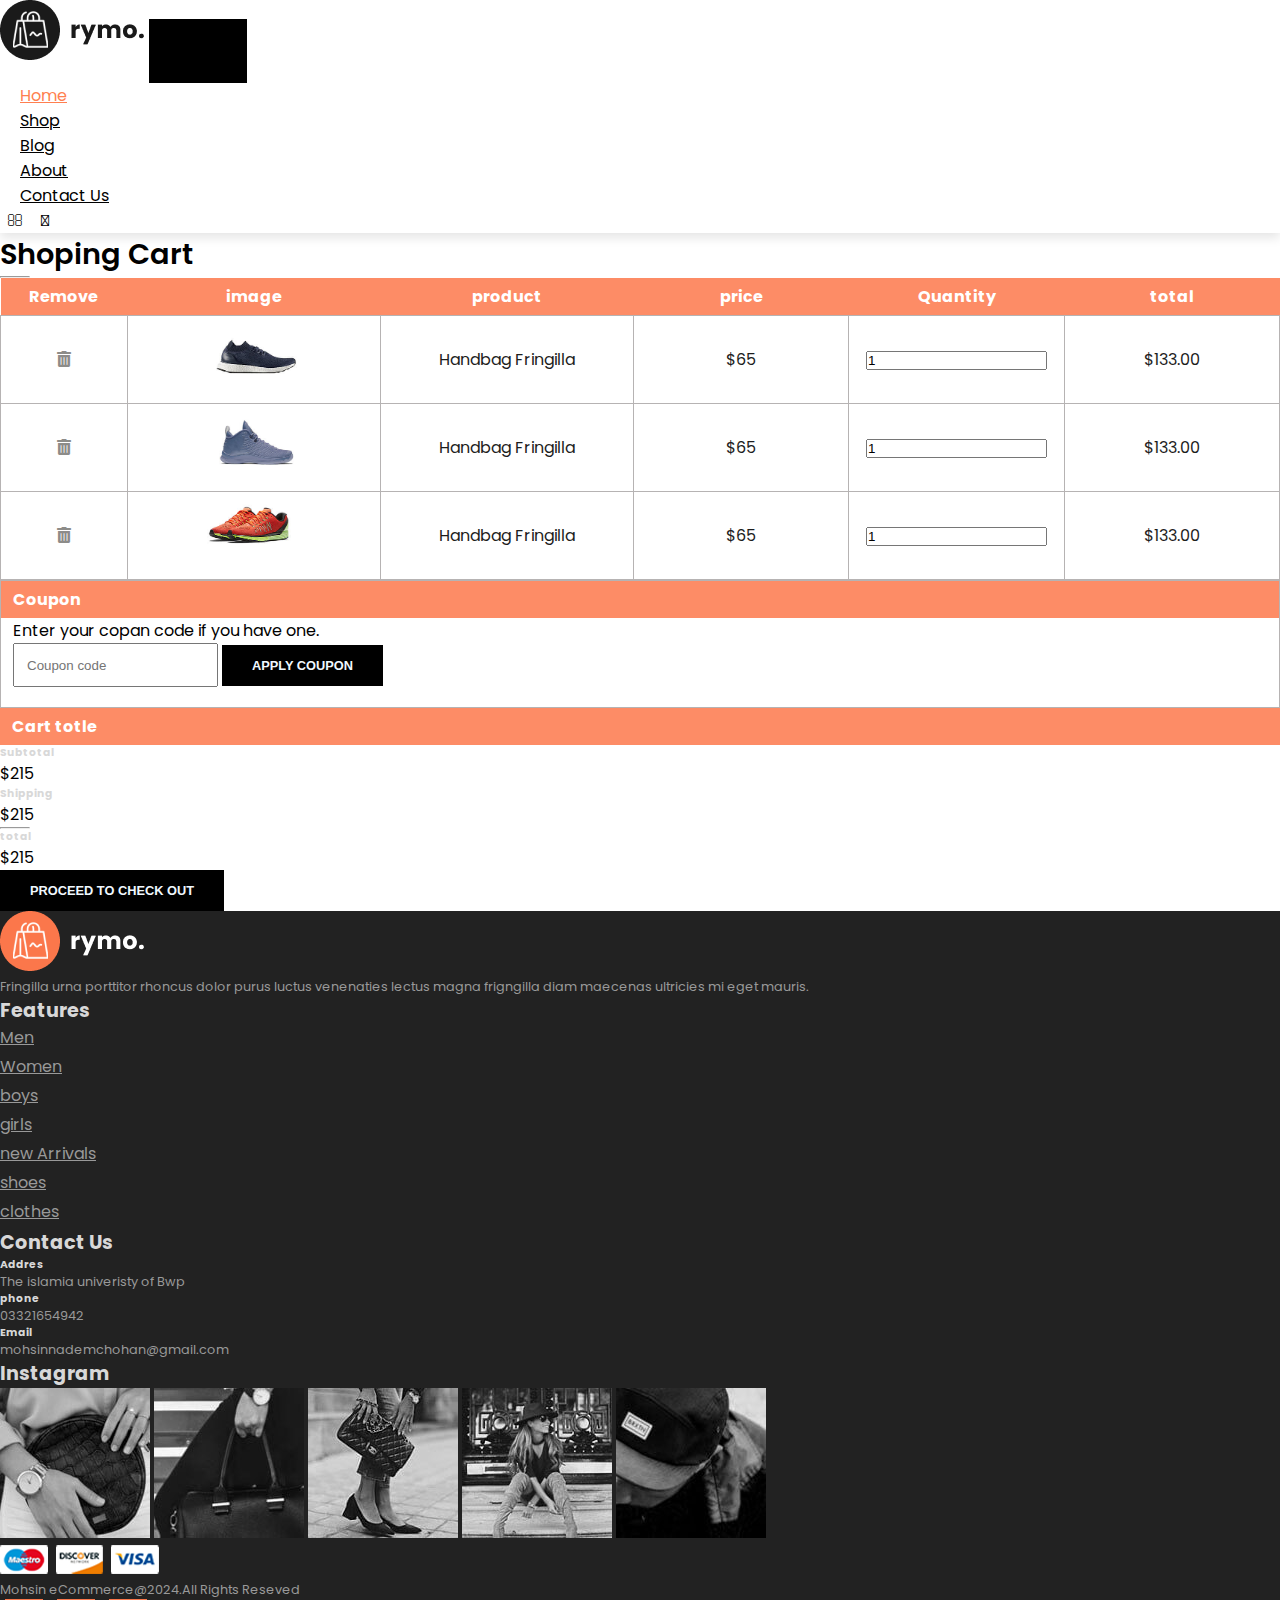
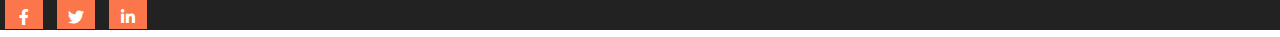
<file: Mohsin E commerce/cart.html>
<!DOCTYPE html>
<html lang="en">

    <head>
        <meta charset="UTF-8">
        <meta http-equiv="X-UA-Compatible" content="IE=edge">
        <meta name="viewport" content="width=device-width, initial-scale=1.0">
        <title>E Commerce Website</title>

        <link rel="stylesheet" href="https://stackpath.bootstrapcdn.com/bootstrap/4.1.3/css/bootstrap.min.css"
            integrity="sha384-MCw98/SFnGE8fJT3GXwEOngsV7Zt27NXFoaoApmYm81iuXoPkFOJwJ8ERdknLPMO" crossorigin="anonymous">

        <link rel="stylesheet" href="https://pro.fontawesome.com/releases/v5.10.0/css/all.css" />

        <link rel="stylesheet" href="style.css">
    </head>
 
    <body>

        <nav class="navbar navbar-expand-lg navbar-light bg-white py-3 fixed-top">
        <img src="img/logo1.png" alt="">
        <button class="navbar-toggler" type="button" data-bs-toggle="collapse"
        aria-expanded="false"aria-label="toggle navigation">
            <span><i id="bar" class="fas fa-bars"></i></span> 
            </button>
        
            <div class="collapse navbar-collapse" id="navbarSupportedContent">  
            <ul class="navbar-nav ml-auto">
            
                <li class="nav-item">
                <a class="nav-link active" href="#">Home</a>
                </li>
                <li class="nav-item">
                    <a class="nav-link" href="shop.html">Shop</a>
                </li>
                <li class="nav-item">
                    <a class="nav-link" href="#">Blog</a>
                </li>
                <li class="nav-item">
                    <a class="nav-link" href="#">About</a>
                </li>
                <li class="nav-item">
                    <a class="nav-link" href="#">Contact Us</a>
                </li>
                <li class="nav-item">
                    <i class="fal fa-search"></i>
                    <i class="fal fa-shopping-bag"></i>
                </li>
            </div>
        </nav>
<section id="blog-Home" class="pt-5 mt-5 container">
<h2 class="font-weight-bold pt-5">Shoping Cart</h2   >
<hr>
</section>


<section id="cart-container" class="container my-5">
    <table width="100%">
        <thead>
            <tr>
                <td>Remove</td>     
                <td>image</td>
                <td>product</td>
                <td>price</td>
                <td>Quantity</td>
                <td>total</td>
            </tr>
        </thead>
        <tbody>
            <tr>
                <td><a href="#"><i class="fas fa-trash-alt"></i></a></td>
                <td><img src="img/shoes/1.jpg" alt=""></td>
                <td><h5>Handbag Fringilla
                     </h5>
            </td>
            <td><h5>$65</h5></td>
            <td><input  class="w-25 pl-1" value="1" type="number"></td>
            <td><h5> $133.00</h5></td>
            </tr>

            <tr>
                <td><a href="#"><i class="fas fa-trash-alt"></i></a></td>
                <td><img src="img/shoes/2.jpg" alt=""></td>
                <td><h5>Handbag Fringilla
                     </h5>
            </td>
            <td><h5>$65</h5></td>
            <td><input  class="w-25 pl-1" value="1" type="number"></td>
            <td><h5> $133.00</h5></td>
            </tr>

            <tr>
                <td><a href="#"><i class="fas fa-trash-alt"></i></a></td>
                <td><img src="img/shoes/3.jpg" alt=""></td>
                <td><h5>Handbag Fringilla
                     </h5>
            </td>
            <td><h5>$65</h5></td>
            <td><input  class="w-25 pl-1" value="1" type="number"></td>
            <td><h5> $133.00</h5></td>
            </tr>


        </tbody>
    </table>
     </section>

     <section id="cart-bottom" class="container">
        <div class="row">
            <div class="coupon  col-lg-6 col-md-6 col-12 mb-4">
                <div>
                    <h5>Coupon</h5>
                    <p>Enter your copan code if you have one.</p>
                    <input type="text" placeholder="Coupon code">
                    <button>Apply coupon</button>
                </div>
            </div>
            <div class=" total col-lg-6 col-md-6 col-12 mb-4">
                <div>
                    <h5>Cart totle</h5>
                   
            <div class="d-flex justify-content-between">
                <h6>Subtotal</h6>
                <p>$215</p>
            </div>
            <div class="d-flex justify-content-between">
                <h6>Shipping</h6>
                <p>$215</p>
            </div>
            <hr class="second-hr">
            <div class="d-flex justify-content-between">
                <h6>total </h6>
                <p>$215</p>
            </div>
                    <button>Proceed to Check Out</button>
                </div>
            </div>
        </div>
     </section>

    

<footer class="mt-5 py-5">
<div class="row container mx-auto pt-5">
<div class="footer-one  col-lg-3 col-md-6 col-12">
<img src="img/logo2.png" alt="">
<p class="pt-3">Fringilla urna porttitor rhoncus dolor purus luctus venenaties lectus magna 
    frigngilla diam maecenas ultricies mi eget mauris.</p>
    </div>
<div class="footer-one  col-lg-3 col-md-6 col-12 mb-3">
    <h5 class="pb-2">Features</h5>
    <ul class="test-uppercase list-unstyled">
        <li><a href="#">Men</a></li>
        <li><a href="#">Women</a></li>
        <li><a href="#">boys</a></li>
        <li><a href="#">girls</a></li>
        <li><a href="#">new Arrivals</a></li>
        <li><a href="#">shoes</a></li>
        <li><a href="#">clothes</a></li>
    </ul>
</div>


<div class="footer-one  col-lg-3 col-md-6 col-12 mb-3">
    <h5 class="pb-2">Contact Us</h5>
    <div>
    <h6 class="test-uppercase"> Addres</h6>
    <p>The islamia univeristy of Bwp</p>
    </div>

    <div>
    <h6 class="test-uppercase"> phone</h6>
    <p>03321654942</p>
    </div>

    <div>
    <h6 class="test-uppercase"> Email</h6>
    <p>mohsinnademchohan@gmail.com</p>
    </div>
    
</div>

<div class="footer-one  col-lg-3 col-md-6 col-12">
<h5 class="pb-2">Instagram</h5>

<div class="row">
<img class="img-fluid w-25 h-100 m-2" src="img/insta/1.jpg" alt="">
<img class="img-fluid w-25 h-100 m-2" src="img/insta/2.jpg" alt="">
<img class="img-fluid w-25 h-100 m-2" src="img/insta/3.jpg" alt="">
<img class="img-fluid w-25 h-100 m-2" src="img/insta/4.jpg" alt="">
<img class="img-fluid w-25 h-100 m-2" src="img/insta/5.jpg" alt="">
</div>

</div>
</div>

<div class="copyrigt mt-5">
<div class="row container mx-auto">
<div class="col-lg-3 col-md-6 col-12 mb-4">
<img src="img/payment.png" alt="">
</div>

<div class="col-lg-3 col-md-6 col-12 mb-2 ">
<p>Mohsin eCommerce@2024.All Rights Reseved</p>
</div>

<div class="col-lg-3 col-md-6 col-12">
<a href="#"> <i class="fab fa-facebook-f"></i></a>
<a href="#"> <i class="fab fa-twitter"></i></a>
<a href="#"> <i class="fab fa-linkedin-in"></i></a>
</div>

</div>
</div>

</footer>


        <script src="https://cdn.jsdelivr.net/npm/@popperjs/core@2.9.1/dist/umd/popper.min.js"
            integrity="sha384-SR1sx49pcuLnqZUnnPwx6FCym0wLsk5JZuNx2bPPENzswTNFaQU1RDvt3wT4gWFG"
            crossorigin="anonymous"></script>
        <script src="https://cdn.jsdelivr.net/npm/bootstrap@5.0.0-beta3/dist/js/bootstrap.min.js"
            integrity="sha384-j0CNLUeiqtyaRmlzUHCPZ+Gy5fQu0dQ6eZ/xAww941Ai1SxSY+0EQqNXNE6DZiVc"
            crossorigin="anonymous"></script>
    </body>

</html>
</file>
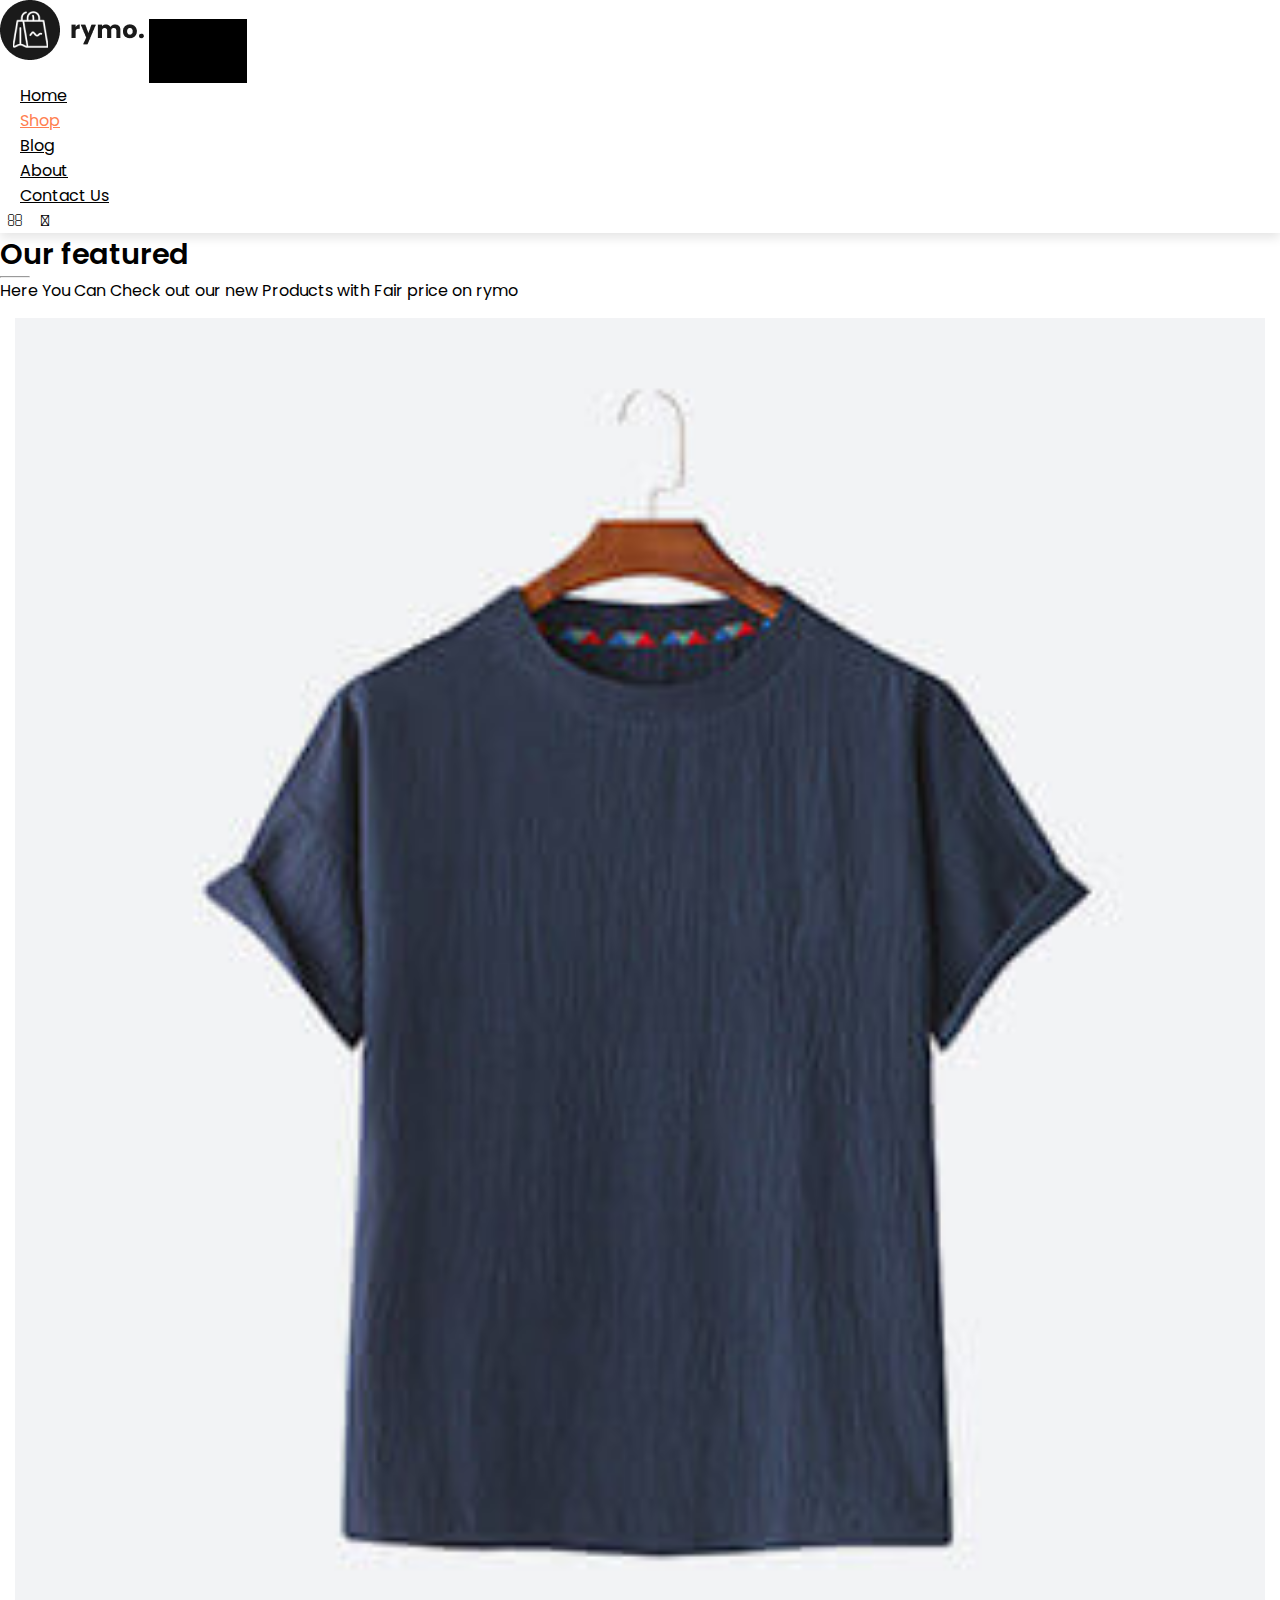
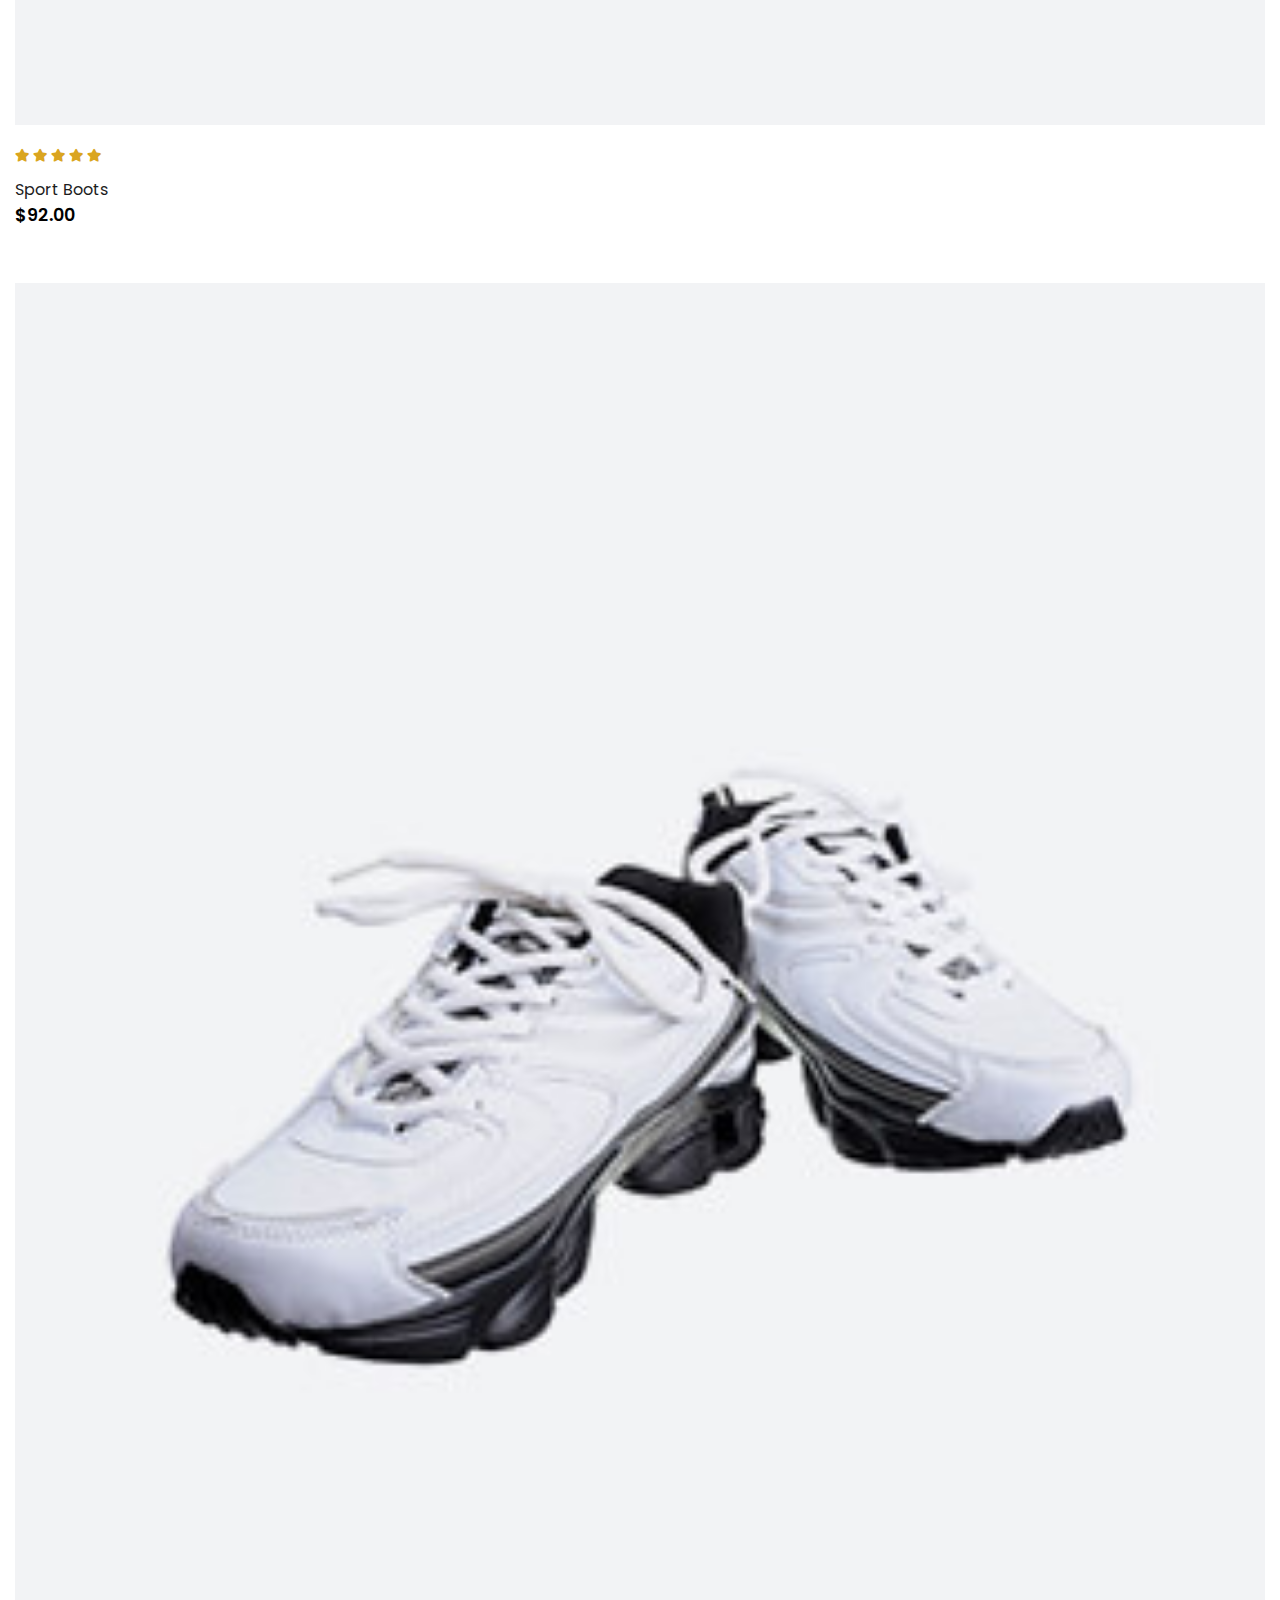
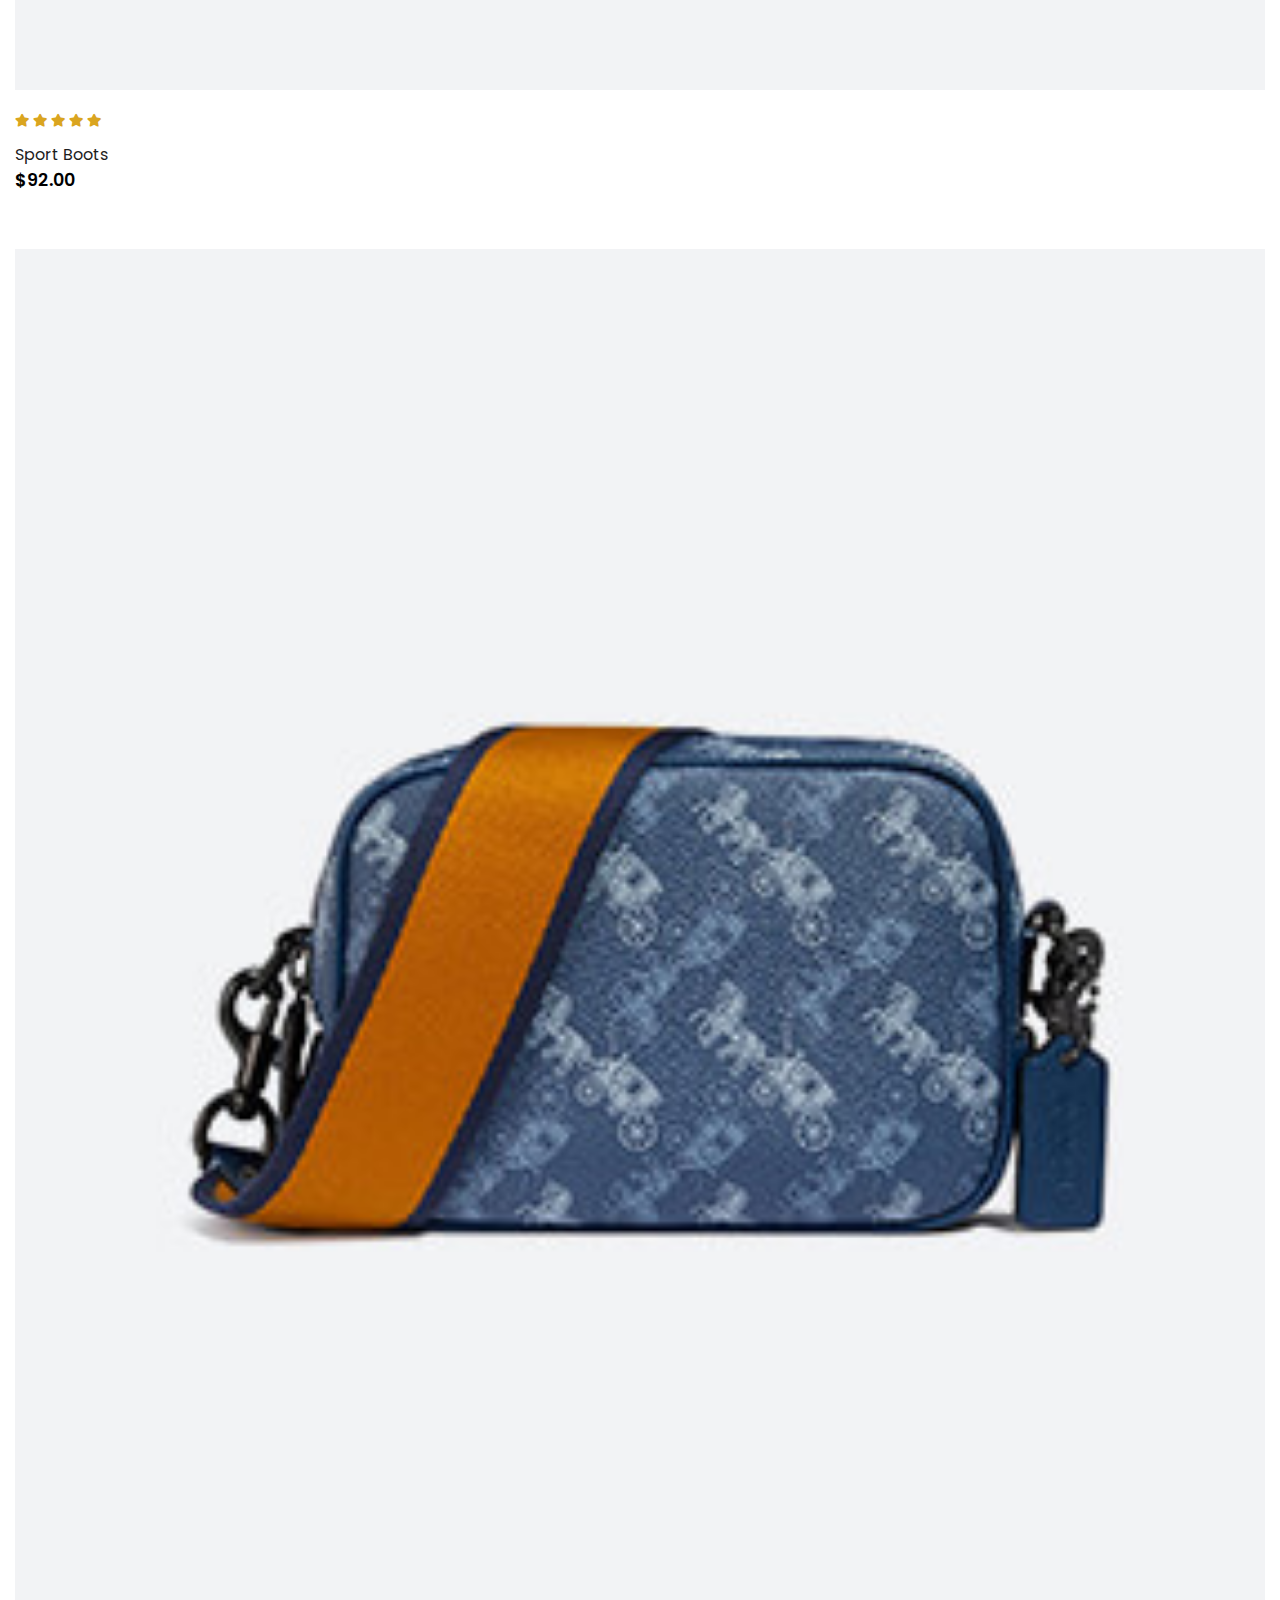
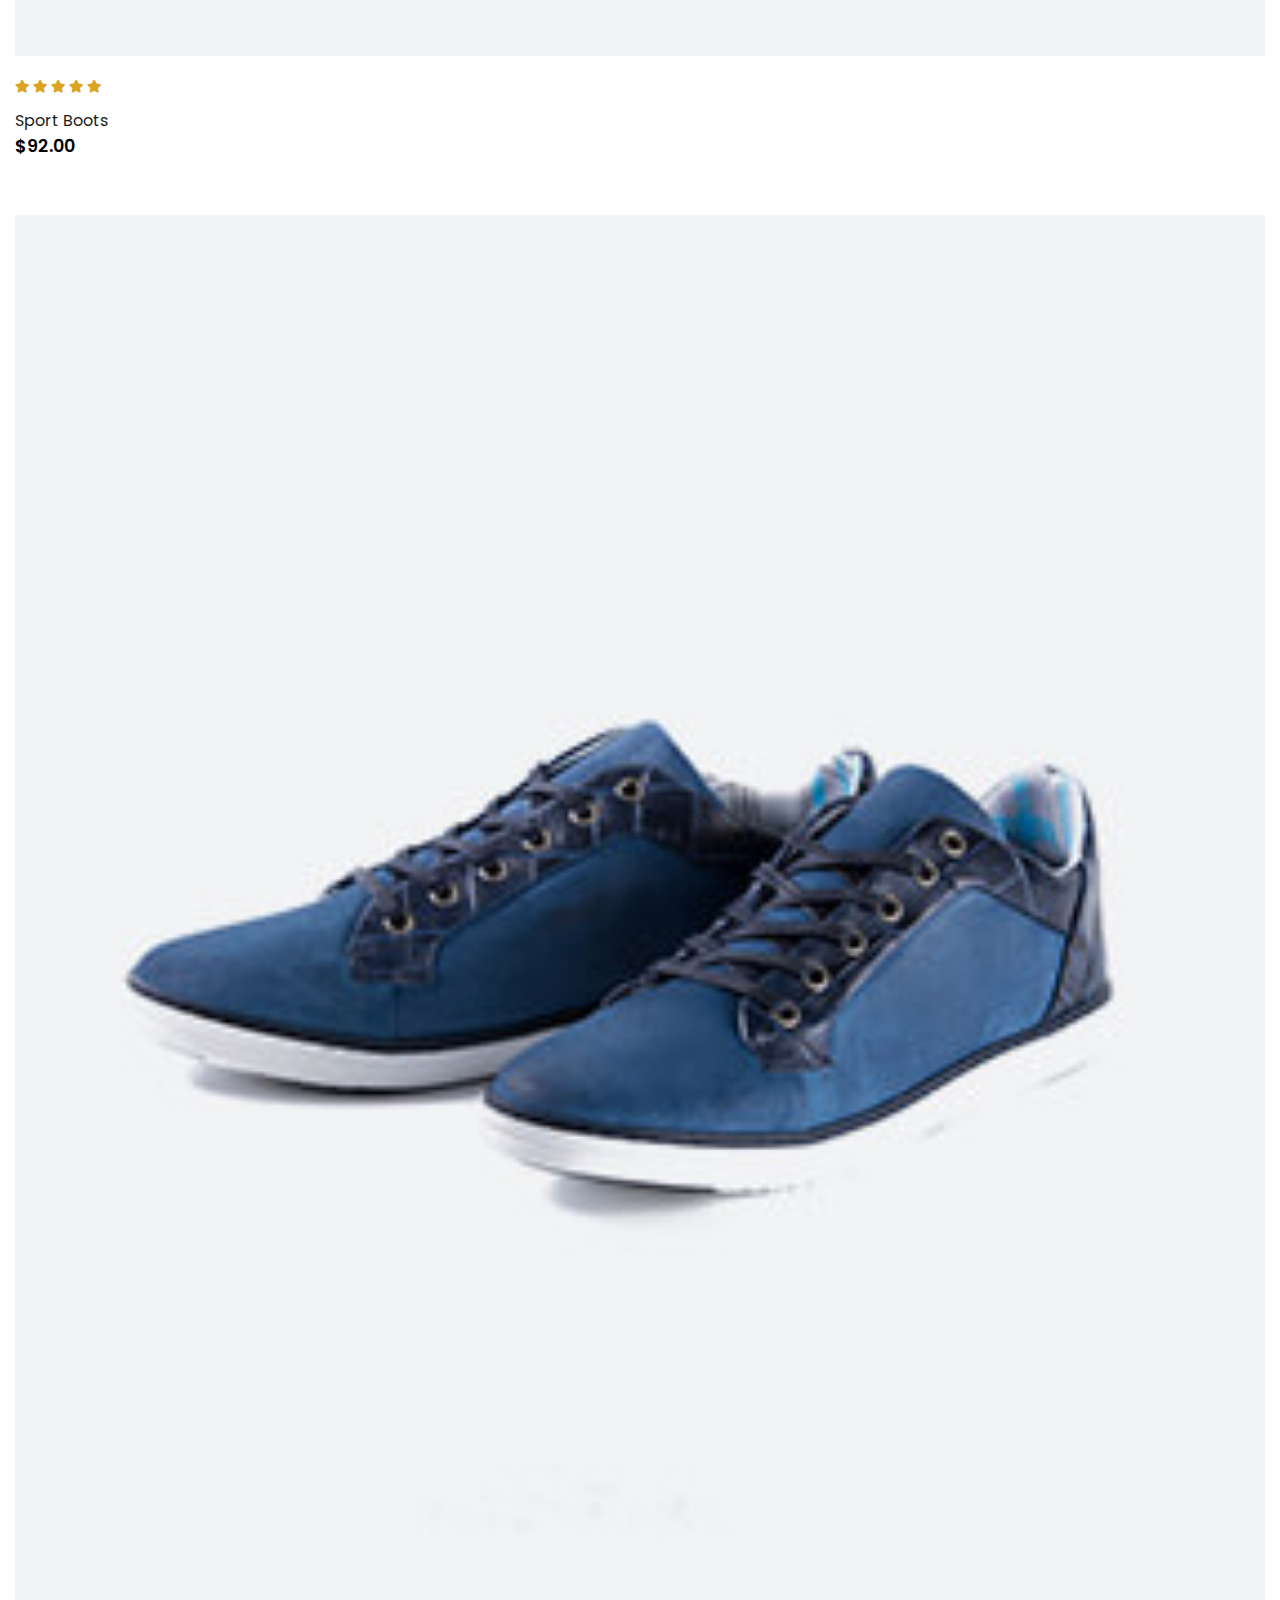
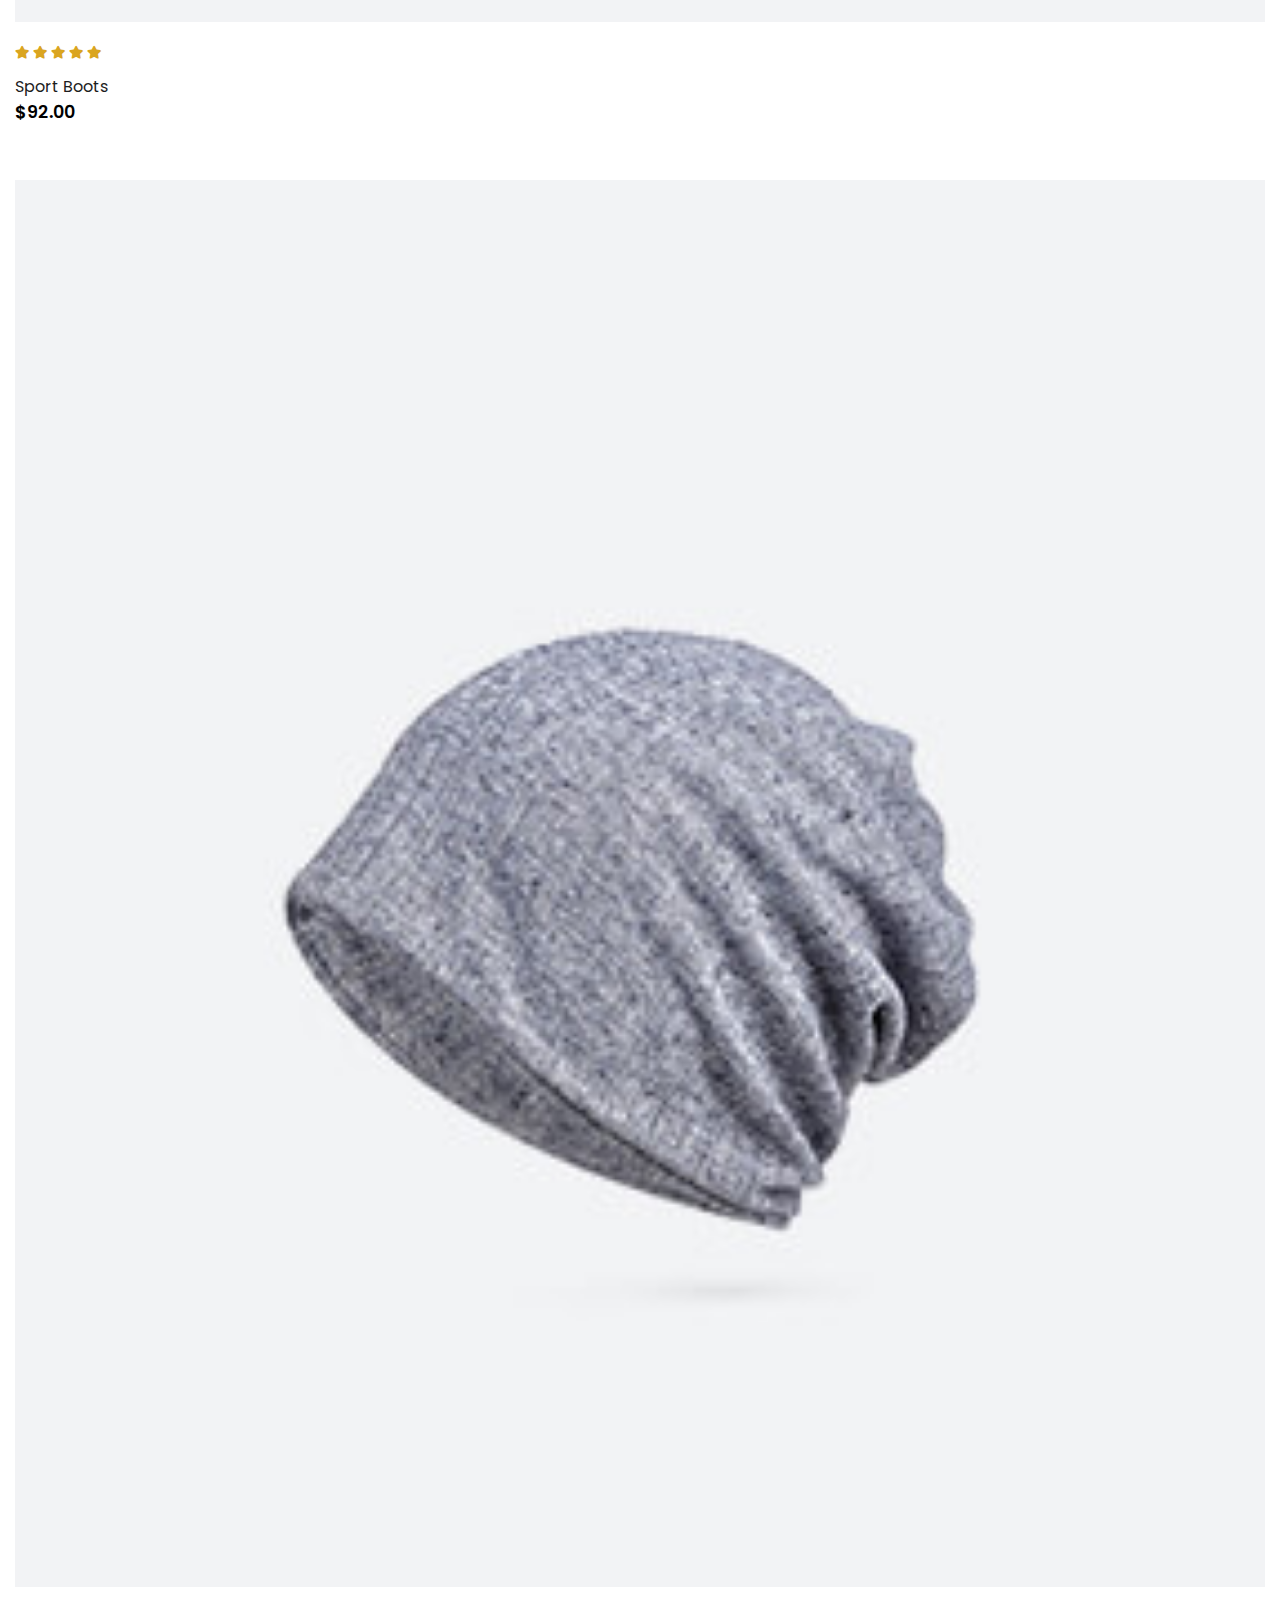
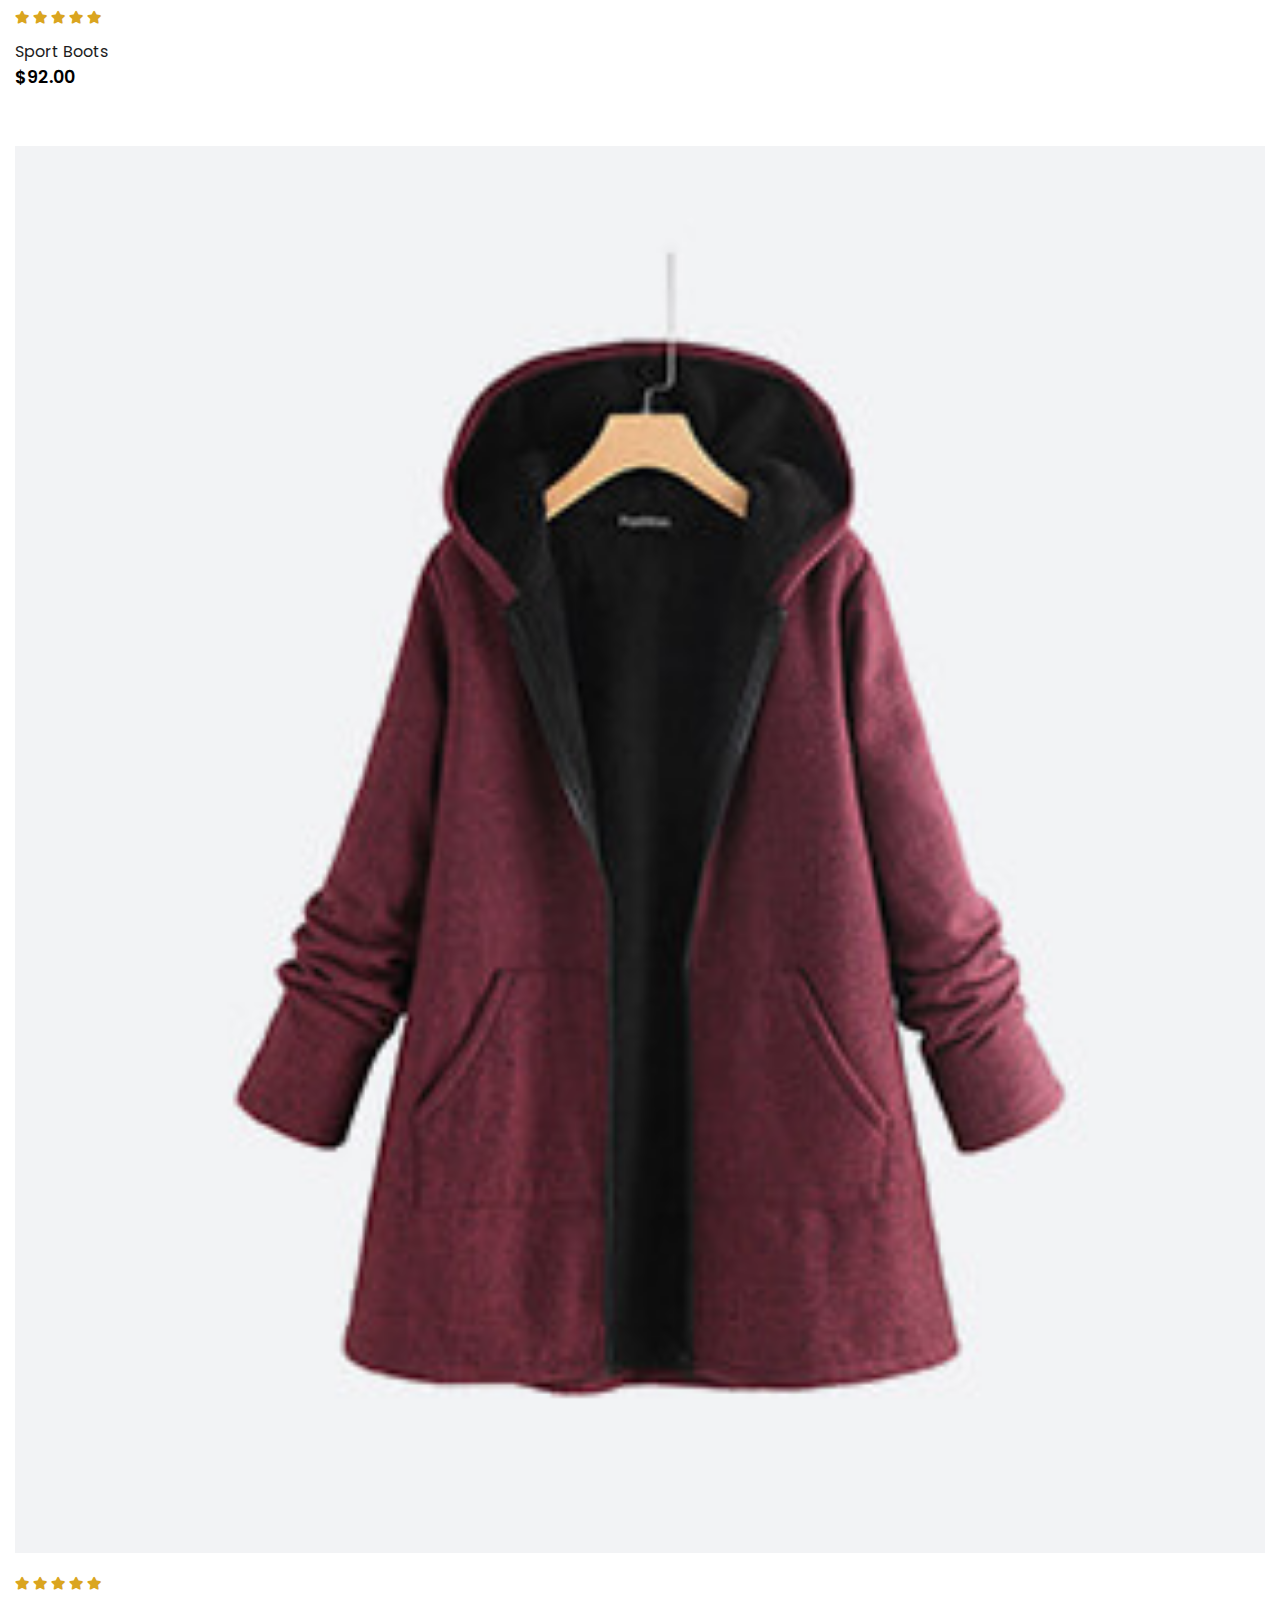
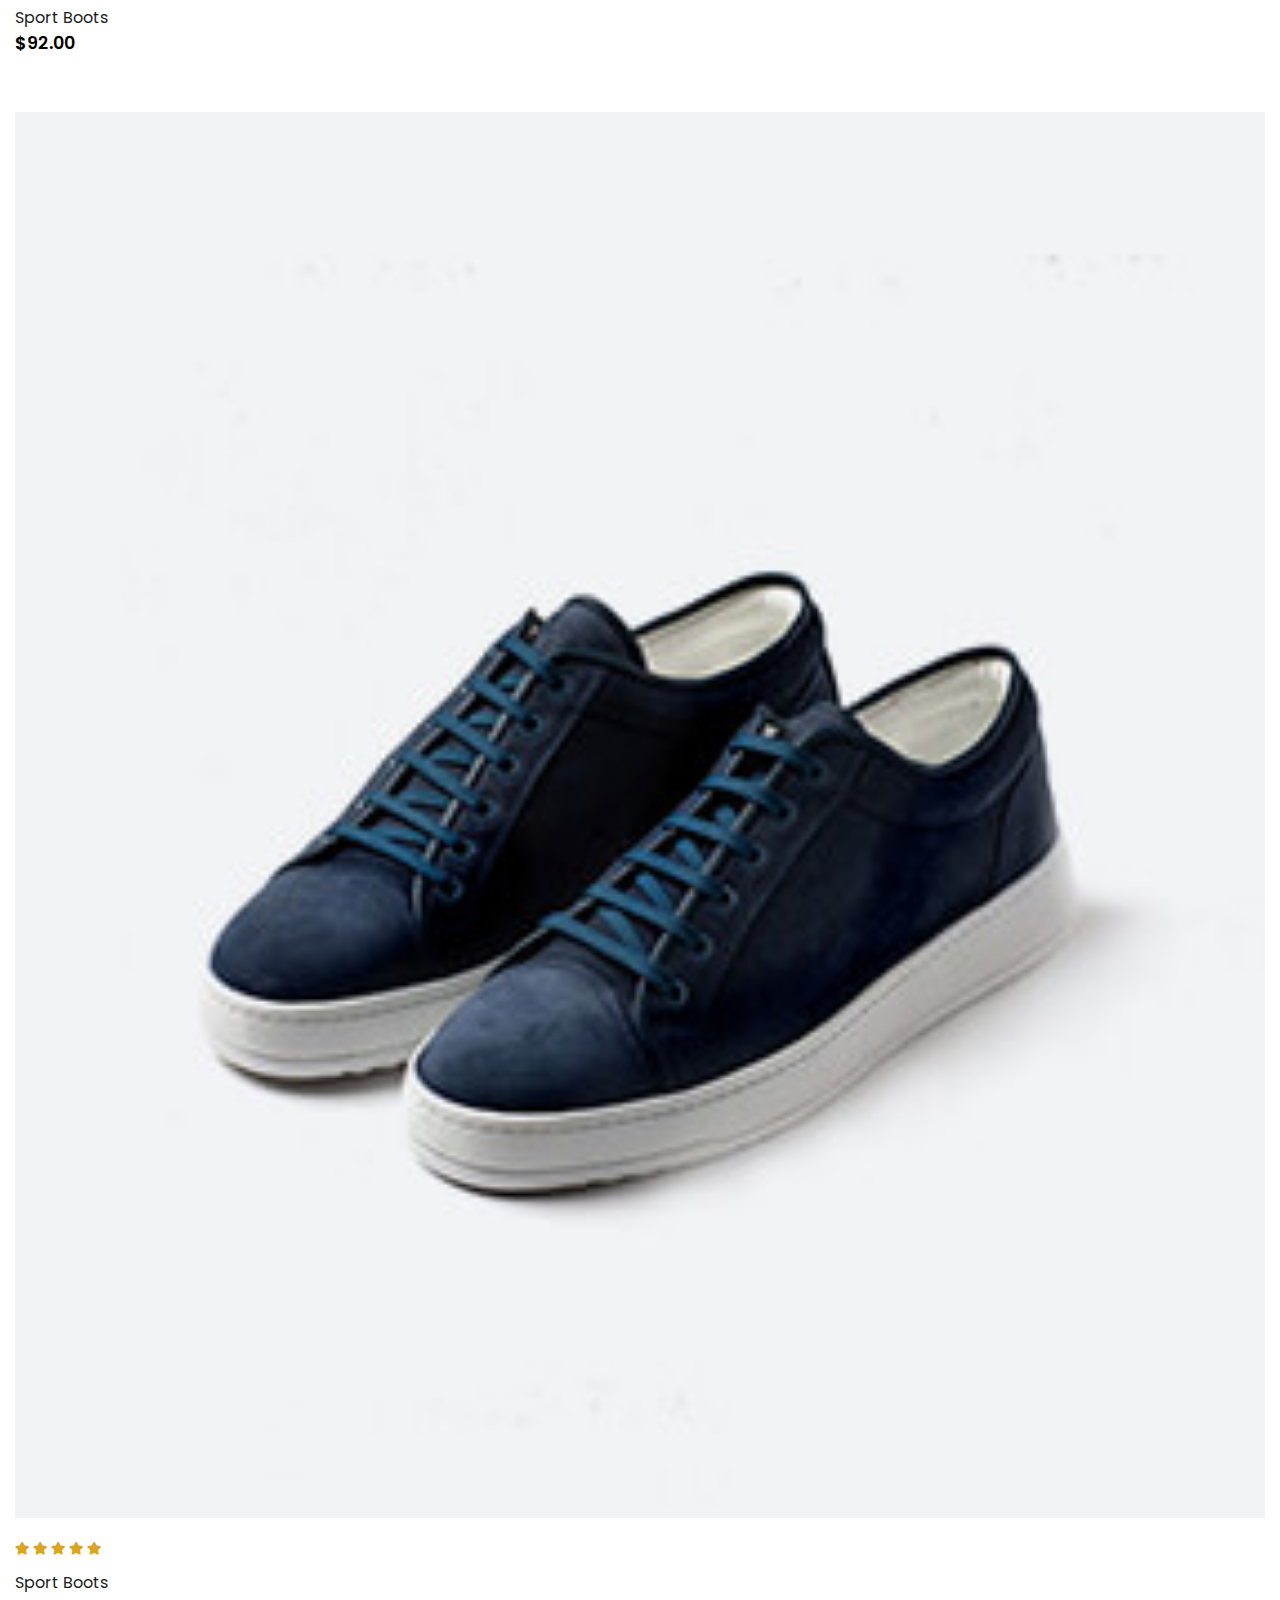
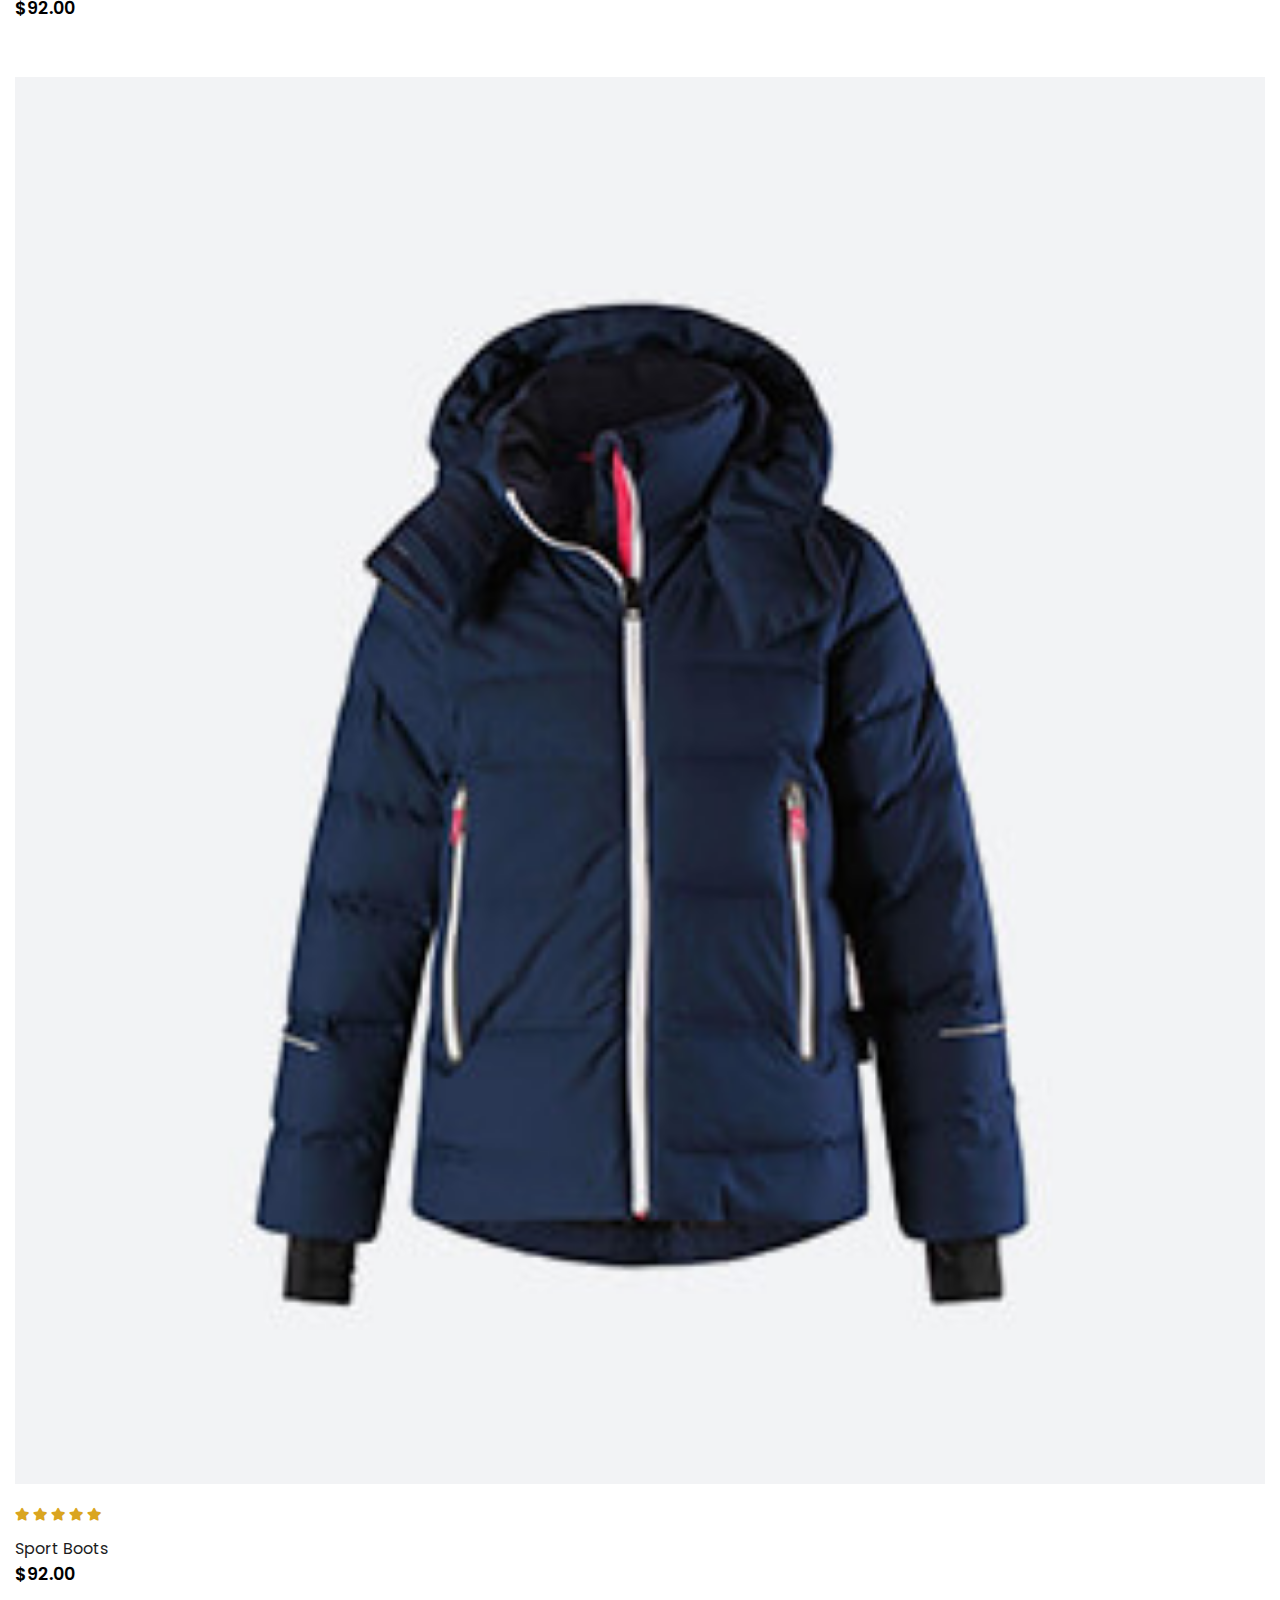
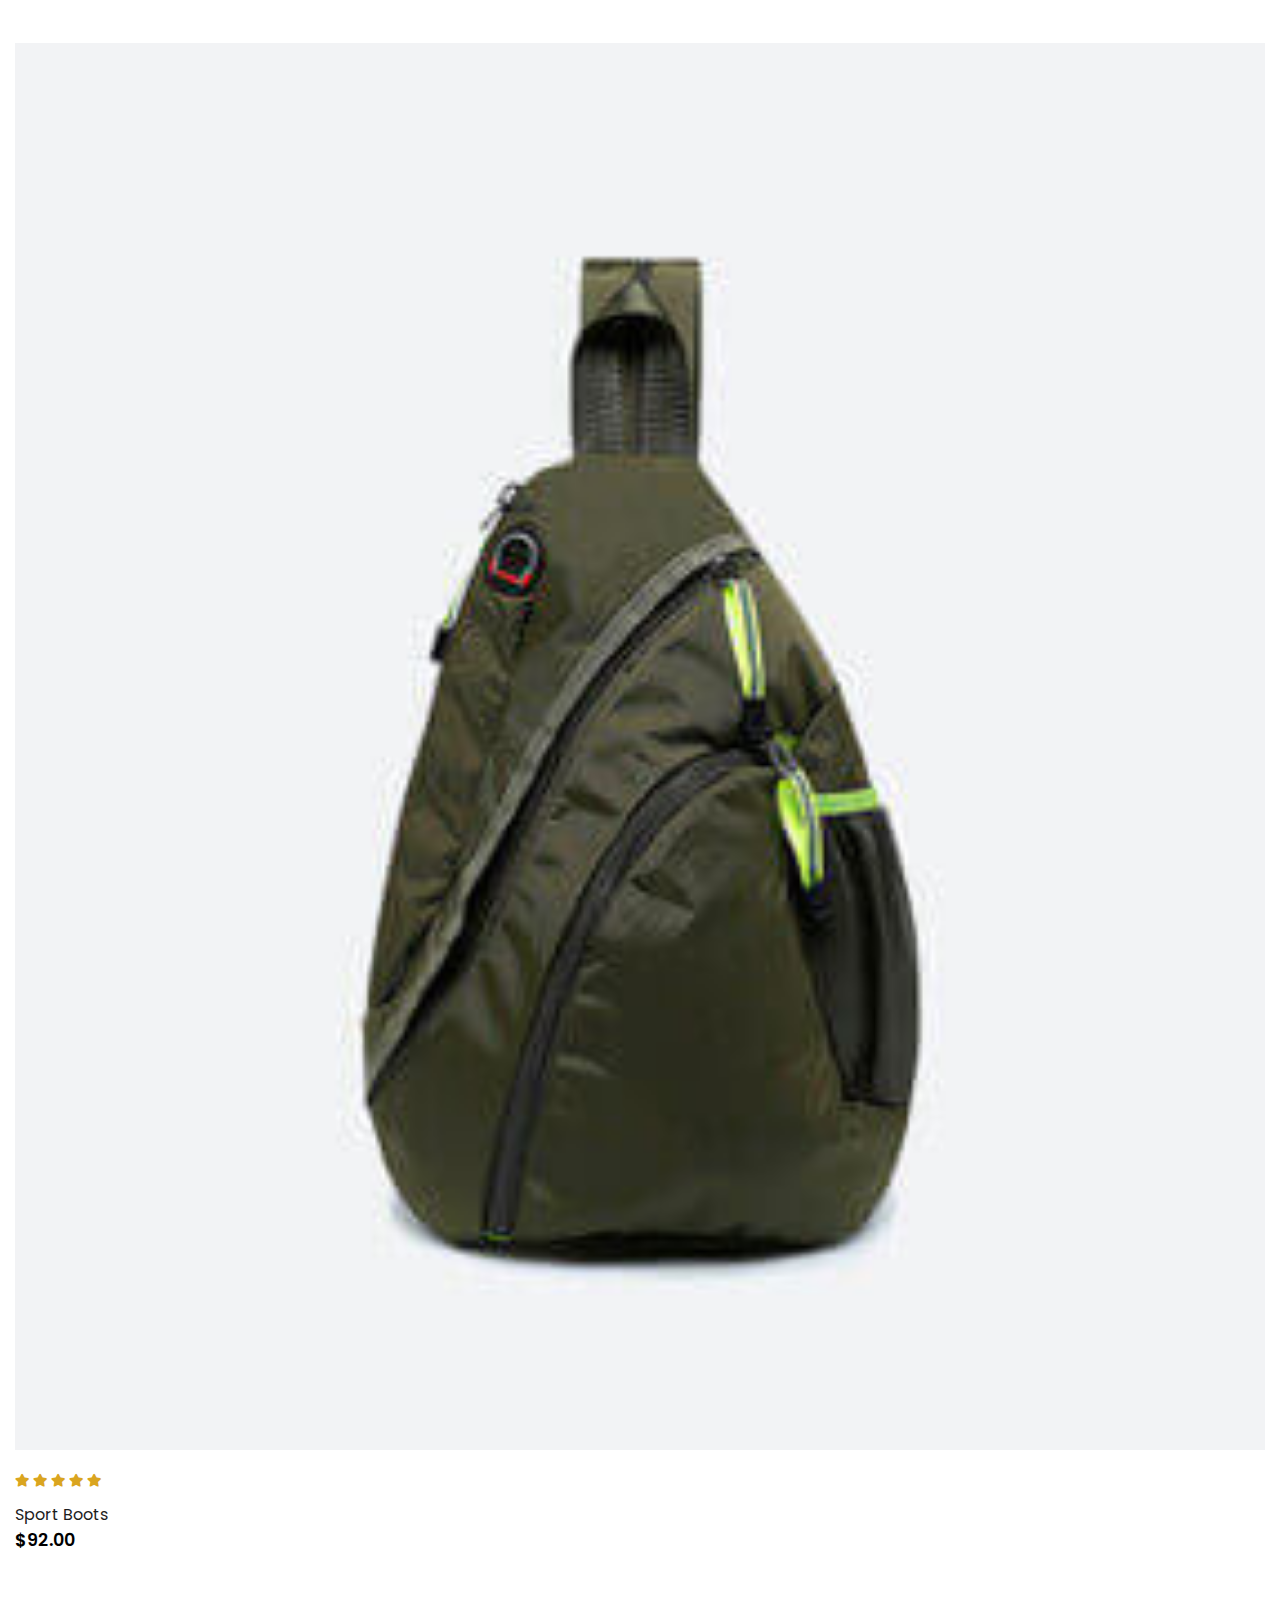
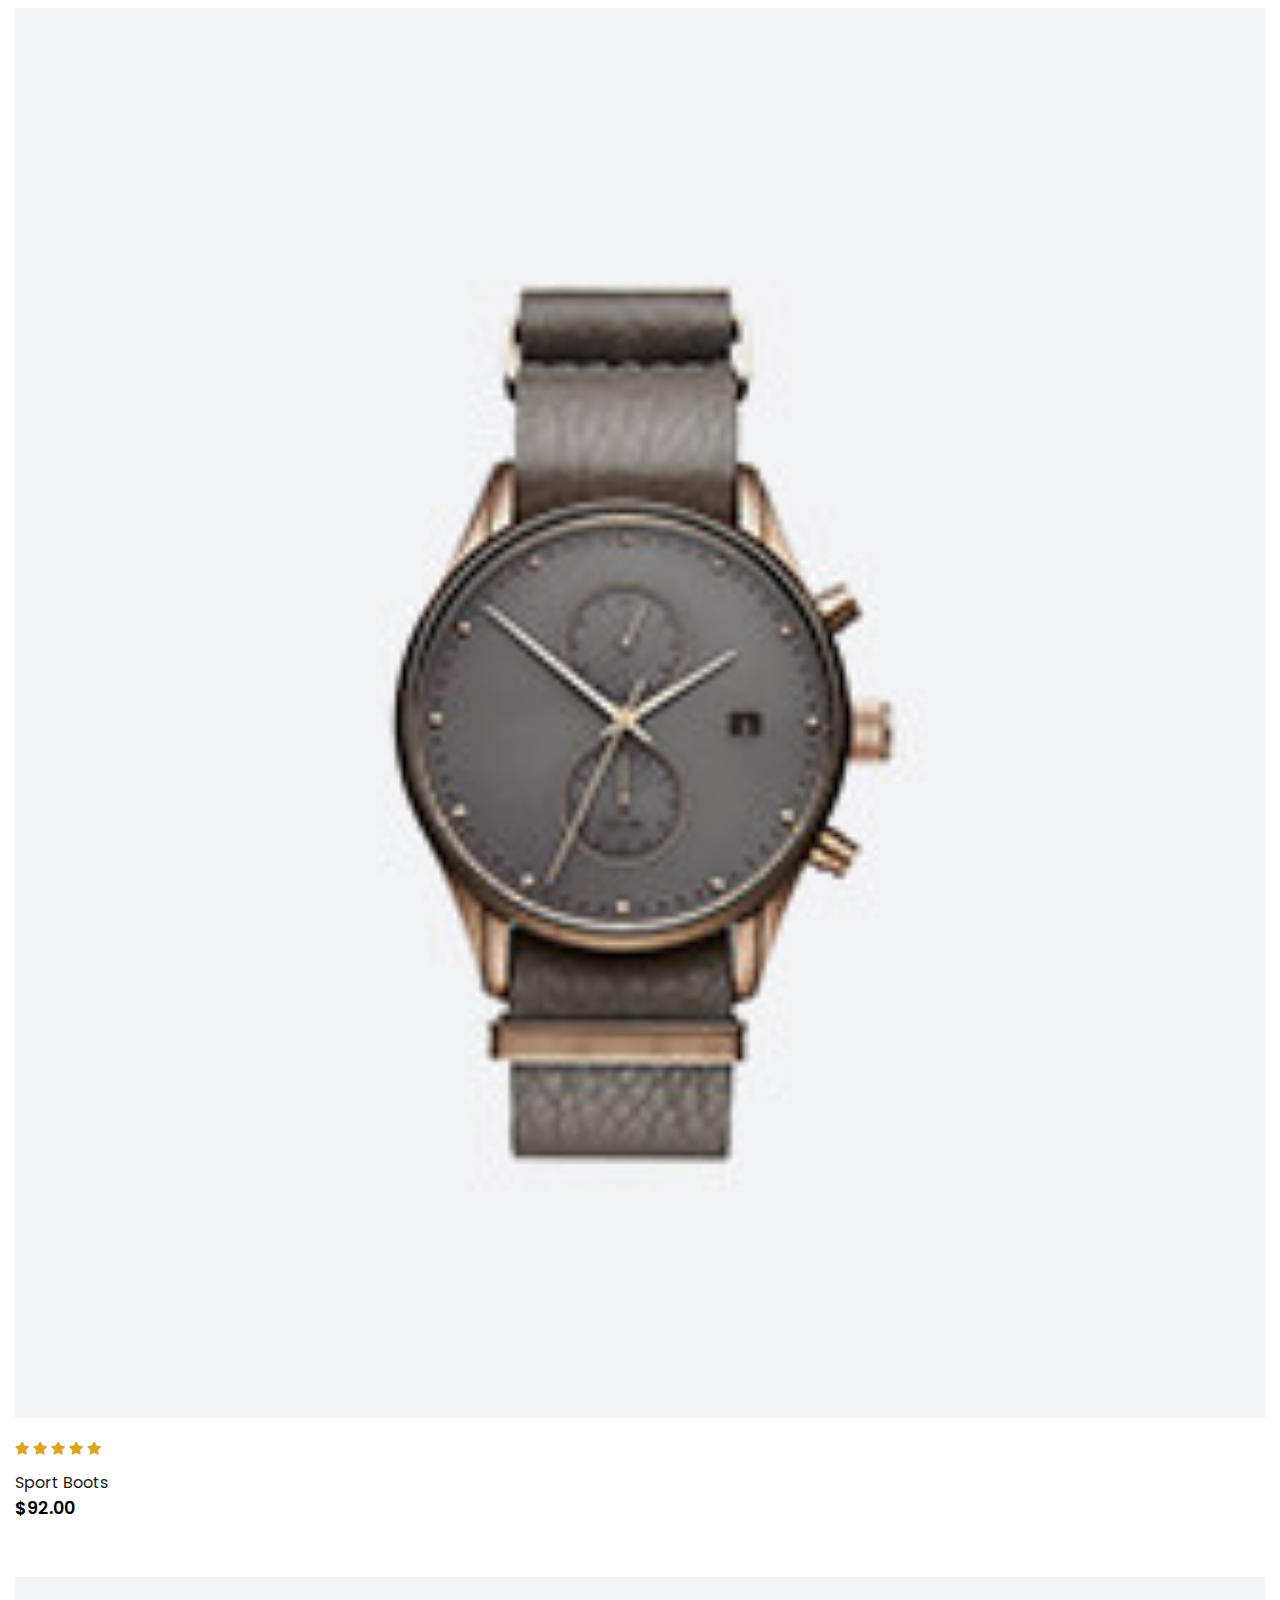
<file: Mohsin E commerce/shop.html>
<!DOCTYPE html>
<html lang="en">

    <head>
        <meta charset="UTF-8">
        <meta http-equiv="X-UA-Compatible" content="IE=edge">
        <meta name="viewport" content="width=device-width, initial-scale=1.0">
        <title>Shop</title>

        <link rel="stylesheet" href="https://stackpath.bootstrapcdn.com/bootstrap/4.1.3/css/bootstrap.min.css"
            integrity="sha384-MCw98/SFnGE8fJT3GXwEOngsV7Zt27NXFoaoApmYm81iuXoPkFOJwJ8ERdknLPMO" crossorigin="anonymous">

        <link rel="stylesheet" href="https://pro.fontawesome.com/releases/v5.10.0/css/all.css" />

        <link rel="stylesheet" href="style.css">

<style>
    .product img{
        width: 100%;
        height: auto;
        box-sizing: border-box;
        object-fit: cover;
    }

#Featured > div.row.mx.auto.container > nav > ul >li.page-item.active > a{
    background-color: black;
}

#Featured > div.row.mx.auto.container > nav > ul >li:nth-child(n):hover>a{
    background-color: coral;
color: white;
}

.pagination a{
    color: #000;
}

</style>


    </head>

    <body>

        <nav class="navbar navbar-expand-lg navbar-light bg-white py-3 fixed-top">
            <img src="img/logo1.png" alt="">
           <button class="navbar-toggler" type="button" data-bs-toggle="collapse"
           aria-expanded="false"aria-label="toggle navigation">
               <span><i id="bar" class="fas fa-bars"></i></span> 
             </button>
           
             <div class="collapse navbar-collapse" id="navbarSupportedContent">  
               <ul class="navbar-nav ml-auto">
                
                 <li class="nav-item">
                   <a class="nav-link" href="index.html">Home</a>
                 </li>
                 <li class="nav-item">
                     <a class="nav-link active" href="#">Shop</a>
                   </li>
                   <li class="nav-item">
                     <a class="nav-link" href="#">Blog</a>
                   </li>
                   <li class="nav-item">
                     <a class="nav-link" href="#">About</a>
                   </li>
                   <li class="nav-item">
                     <a class="nav-link" href="#">Contact Us</a>
                   </li>
                   <li class="nav-item">
                     <i class="fal fa-search"></i>
                     <i class="fal fa-shopping-bag"></i>
                   </li>
             </div>
           </nav>

           <section id="featured" class="my-5 py-5">
            <div class="container  mt-5 py-5">
              <h2 class="font-weight-bold">Our featured</h2>
              <hr>
              <p>Here You Can Check out our new Products with Fair price on rymo </p>
            </div>
            <div class="row mx-auto container">
             <div onclick="window.location.href='sproduct.html'" class="product text-center col-lg-3 col-md-4 col-12">
              <img class="img-fluid mb-3" src="img/shop/1.jpg" alt="">
              <div class="star">
                <i class="fas fa-star "></i>
                <i class="fas fa-star "></i>
                <i class="fas fa-star "></i>
                <i class="fas fa-star "></i>
                <i class="fas fa-star "></i>
              </div>
              <h5 class="p-name"> Sport Boots</h5>
              <h4 class="p-price"> $92.00</h4>
              <button class="buy-btn">Buy Now</button>
             </div>
          
          
             <div class="product text-center col-lg-3 col-md-4 col-12">
              <img class="img-fluid mb-3" src="img/shop/2.jpg" alt="">
              <div class="star">
                <i class="fas fa-star "></i>
                <i class="fas fa-star "></i>
                <i class="fas fa-star "></i>
                <i class="fas fa-star "></i>
                <i class="fas fa-star "></i>
              </div>
              <h5 class="p-name"> Sport Boots</h5>
              <h4 class="p-price"> $92.00</h4>
              <button class="buy-btn">Buy Now</button>
             </div>
          
          
          
             <div class="product text-center col-lg-3 col-md-4 col-12">
              <img class="img-fluid mb-3" src="img/shop/3.jpg" alt="">
              <div class="star">
                <i class="fas fa-star "></i>
                <i class="fas fa-star "></i>
                <i class="fas fa-star "></i>
                <i class="fas fa-star "></i>
                <i class="fas fa-star "></i>
              </div>
              <h5 class="p-name"> Sport Boots</h5>
              <h4 class="p-price"> $92.00</h4>
              <button class="buy-btn">Buy Now</button>
             </div>
          
          
             <div class="product text-center col-lg-3 col-md-4 col-12">
              <img class="img-fluid mb-3" src="img/shop/4.jpg" alt="">
              <div class="star">
                <i class="fas fa-star "></i>
                <i class="fas fa-star "></i>
                <i class="fas fa-star "></i>
                <i class="fas fa-star "></i>
                <i class="fas fa-star "></i>
              </div>
              <h5 class="p-name"> Sport Boots</h5>
              <h4 class="p-price"> $92.00</h4>
              <button class="buy-btn">Buy Now</button>
             </div>


             <div class="product text-center col-lg-3 col-md-4 col-12">
                <img class="img-fluid mb-3" src="img/shop/5.jpg" alt="">
                <div class="star">
                  <i class="fas fa-star "></i>
                  <i class="fas fa-star "></i>
                  <i class="fas fa-star "></i>
                  <i class="fas fa-star "></i>
                  <i class="fas fa-star "></i>
                </div>
                <h5 class="p-name"> Sport Boots</h5>
                <h4 class="p-price"> $92.00</h4>
                <button class="buy-btn">Buy Now</button>
               </div>
            
            
               <div class="product text-center col-lg-3 col-md-4 col-12">
                <img class="img-fluid mb-3" src="img/shop/6.jpg" alt="">
                <div class="star">
                  <i class="fas fa-star "></i>
                  <i class="fas fa-star "></i>
                  <i class="fas fa-star "></i>
                  <i class="fas fa-star "></i>
                  <i class="fas fa-star "></i>
                </div>
                <h5 class="p-name"> Sport Boots</h5>
                <h4 class="p-price"> $92.00</h4>
                <button class="buy-btn">Buy Now</button>
               </div>
            
            
            
               <div class="product text-center col-lg-3 col-md-4 col-12">
                <img class="img-fluid mb-3" src="img/shop/7.jpg" alt="">
                <div class="star">
                  <i class="fas fa-star "></i>
                  <i class="fas fa-star "></i>
                  <i class="fas fa-star "></i>
                  <i class="fas fa-star "></i>
                  <i class="fas fa-star "></i>
                </div>
                <h5 class="p-name"> Sport Boots</h5>
                <h4 class="p-price"> $92.00</h4>
                <button class="buy-btn">Buy Now</button>
               </div>
            
            
               <div class="product text-center col-lg-3 col-md-4 col-12">
                <img class="img-fluid mb-3" src="img/shop/8.jpg" alt="">
                <div class="star">
                  <i class="fas fa-star "></i>
                  <i class="fas fa-star "></i>
                  <i class="fas fa-star "></i>
                  <i class="fas fa-star "></i>
                  <i class="fas fa-star "></i>
                </div>
                <h5 class="p-name"> Sport Boots</h5>
                <h4 class="p-price"> $92.00</h4>
                <button class="buy-btn">Buy Now</button>
               </div>



               <div class="product text-center col-lg-3 col-md-4 col-12">
                <img class="img-fluid mb-3" src="img/shop/9.jpg" alt="">
                <div class="star">
                  <i class="fas fa-star "></i>
                  <i class="fas fa-star "></i>
                  <i class="fas fa-star "></i>
                  <i class="fas fa-star "></i>
                  <i class="fas fa-star "></i>
                </div>
                <h5 class="p-name"> Sport Boots</h5>
                <h4 class="p-price"> $92.00</h4>
                <button class="buy-btn">Buy Now</button>
               </div>
            
            
               <div class="product text-center col-lg-3 col-md-4 col-12">
                <img class="img-fluid mb-3" src="img/shop/10.jpg" alt="">
                <div class="star">
                  <i class="fas fa-star "></i>
                  <i class="fas fa-star "></i>
                  <i class="fas fa-star "></i>
                  <i class="fas fa-star "></i>
                  <i class="fas fa-star "></i>
                </div>
                <h5 class="p-name"> Sport Boots</h5>
                <h4 class="p-price"> $92.00</h4>
                <button class="buy-btn">Buy Now</button>
               </div>
            
            
            
               <div class="product text-center col-lg-3 col-md-4 col-12">
                <img class="img-fluid mb-3" src="img/shop/11.jpg" alt="">
                <div class="star">
                  <i class="fas fa-star "></i>
                  <i class="fas fa-star "></i>
                  <i class="fas fa-star "></i>
                  <i class="fas fa-star "></i>
                  <i class="fas fa-star "></i>
                </div>
                <h5 class="p-name"> Sport Boots</h5>
                <h4 class="p-price"> $92.00</h4>
                <button class="buy-btn">Buy Now</button>
               </div>
            
            
               <div class="product text-center col-lg-3 col-md-4 col-12">
                <img class="img-fluid mb-3" src="img/shop/12.jpg" alt="">
                <div class="star">
                  <i class="fas fa-star "></i>
                  <i class="fas fa-star "></i>
                  <i class="fas fa-star "></i>
                  <i class="fas fa-star "></i>
                  <i class="fas fa-star "></i>
                </div>
                <h5 class="p-name"> Sport Boots</h5>
                <h4 class="p-price"> $92.00</h4>
                <button class="buy-btn">Buy Now</button>
               </div>


               <div class="product text-center col-lg-3 col-md-4 col-12">
                <img class="img-fluid mb-3" src="img/shop/13.jpg" alt="">
                <div class="star">
                  <i class="fas fa-star "></i>
                  <i class="fas fa-star "></i>
                  <i class="fas fa-star "></i>
                  <i class="fas fa-star "></i>
                  <i class="fas fa-star "></i>
                </div>
                <h5 class="p-name"> Sport Boots</h5>
                <h4 class="p-price"> $92.00</h4>
                <button class="buy-btn">Buy Now</button>
               </div>
            
            
               <div class="product text-center col-lg-3 col-md-4 col-12">
                <img class="img-fluid mb-3" src="img/shop/14.jpg" alt="">
                <div class="star">
                  <i class="fas fa-star "></i>
                  <i class="fas fa-star "></i>
                  <i class="fas fa-star "></i>
                  <i class="fas fa-star "></i>
                  <i class="fas fa-star "></i>
                </div>
                <h5 class="p-name"> Sport Boots</h5>
                <h4 class="p-price"> $92.00</h4>
                <button class="buy-btn">Buy Now</button>
               </div>
            
            
            
               <div class="product text-center col-lg-3 col-md-4 col-12">
                <img class="img-fluid mb-3" src="img/shop/15.jpg" alt="">
                <div class="star">
                  <i class="fas fa-star "></i>
                  <i class="fas fa-star "></i>
                  <i class="fas fa-star "></i>
                  <i class="fas fa-star "></i>
                  <i class="fas fa-star "></i>
                </div>
                <h5 class="p-name"> Sport Boots</h5>
                <h4 class="p-price"> $92.00</h4>
                <button class="buy-btn">Buy Now</button>
               </div>
            
            
               <div class="product text-center col-lg-3 col-md-4 col-12">
                <img class="img-fluid mb-3" src="img/shop/16.jpg" alt="">
                <div class="star">
                  <i class="fas fa-star "></i>
                  <i class="fas fa-star "></i>
                  <i class="fas fa-star "></i>
                  <i class="fas fa-star "></i>
                  <i class="fas fa-star "></i>
                </div>
                <h5 class="p-name"> Sport Boots</h5>
                <h4 class="p-price"> $92.00</h4>
                <button class="buy-btn">Buy Now</button>
               </div>



               <div class="product text-center col-lg-3 col-md-4 col-12">
                <img class="img-fluid mb-3" src="img/shop/17.jpg" alt="">
                <div class="star">
                  <i class="fas fa-star "></i>
                  <i class="fas fa-star "></i>
                  <i class="fas fa-star "></i>
                  <i class="fas fa-star "></i>
                  <i class="fas fa-star "></i>
                </div>
                <h5 class="p-name"> Sport Boots</h5>
                <h4 class="p-price"> $92.00</h4>
                <button class="buy-btn">Buy Now</button>
               </div>
            
            
               <div class="product text-center col-lg-3 col-md-4 col-12">
                <img class="img-fluid mb-3" src="img/shop/18.jpg" alt="">
                <div class="star">
                  <i class="fas fa-star "></i>
                  <i class="fas fa-star "></i>
                  <i class="fas fa-star "></i>
                  <i class="fas fa-star "></i>
                  <i class="fas fa-star "></i>
                </div>
                <h5 class="p-name"> Sport Boots</h5>
                <h4 class="p-price"> $92.00</h4>
                <button class="buy-btn">Buy Now</button>
               </div>
            
            
            
               <div class="product text-center col-lg-3 col-md-4 col-12">
                <img class="img-fluid mb-3" src="img/shop/19.jpg" alt="">
                <div class="star">
                  <i class="fas fa-star "></i>
                  <i class="fas fa-star "></i>
                  <i class="fas fa-star "></i>
                  <i class="fas fa-star "></i>
                  <i class="fas fa-star "></i>
                </div>
                <h5 class="p-name"> Sport Boots</h5>
                <h4 class="p-price"> $92.00</h4>
                <button class="buy-btn">Buy Now</button>
               </div>
            
            
               <div class="product text-center col-lg-3 col-md-4 col-12">
                <img class="img-fluid mb-3" src="img/shop/20.jpg" alt="">
                <div class="star">
                  <i class="fas fa-star "></i>
                  <i class="fas fa-star "></i>
                  <i class="fas fa-star "></i>
                  <i class="fas fa-star "></i>
                  <i class="fas fa-star "></i>
                </div>
                <h5 class="p-name"> Sport Boots</h5>
                <h4 class="p-price"> $92.00</h4>
                <button class="buy-btn">Buy Now</button>
               </div>

               <div class="product text-center col-lg-3 col-md-4 col-12">
                <img class="img-fluid mb-3" src="img/shop/21.jpg" alt="">
                <div class="star">
                  <i class="fas fa-star "></i>
                  <i class="fas fa-star "></i>
                  <i class="fas fa-star "></i>
                  <i class="fas fa-star "></i>
                  <i class="fas fa-star "></i>
                </div>
                <h5 class="p-name"> Sport Boots</h5>
                <h4 class="p-price"> $92.00</h4>
                <button class="buy-btn">Buy Now</button>
               </div>
            
            
               <div class="product text-center col-lg-3 col-md-4 col-12">
                <img class="img-fluid mb-3" src="img/shop/22.jpg" alt="">
                <div class="star">
                  <i class="fas fa-star "></i>
                  <i class="fas fa-star "></i>
                  <i class="fas fa-star "></i>
                  <i class="fas fa-star "></i>
                  <i class="fas fa-star "></i>
                </div>
                <h5 class="p-name"> Sport Boots</h5>
                <h4 class="p-price"> $92.00</h4>
                <button class="buy-btn">Buy Now</button>
               </div>
            
            
            
               <div class="product text-center col-lg-3 col-md-4 col-12">
                <img class="img-fluid mb-3" src="img/shop/23.jpg" alt="">
                <div class="star">
                  <i class="fas fa-star "></i>
                  <i class="fas fa-star "></i>
                  <i class="fas fa-star "></i>
                  <i class="fas fa-star "></i>
                  <i class="fas fa-star "></i>
                </div>
                <h5 class="p-name"> Sport Boots</h5>
                <h4 class="p-price"> $92.00</h4>
                <button class="buy-btn">Buy Now</button>
               </div>
            
            
               <div class="product text-center col-lg-3 col-md-4 col-12">
                <img class="img-fluid mb-3" src="img/shop/24.jpg" alt="">
                <div class="star">
                  <i class="fas fa-star "></i>
                  <i class="fas fa-star "></i>
                  <i class="fas fa-star "></i>
                  <i class="fas fa-star "></i>
                  <i class="fas fa-star "></i>
                </div>
                <h5 class="p-name"> Sport Boots</h5>
                <h4 class="p-price"> $92.00</h4>
                <button class="buy-btn">Buy Now</button>
               </div>

               <nav aria-label="...">
                <ul class="pagination mt-5">
                  <li class="page-item disabled">
                    <a class="page-link" href="#" tabindex="-1" aria-disabled="true">Previous</a>
                  </li>
                  <li class="page-item active"><a class="page-link" href="#">1</a></li>
                  <li class="page-item" aria-current="page">
                    <a class="page-link" href="#">2</a>
                  </li>
                  <li class="page-item"><a class="page-link" href="#">3</a></li>
                  <li class="page-item">
                    <a class="page-link" href="#">Next</a>
                  </li>
                </ul>
              </nav>

            </div>
          </section>

           <footer class="mt-5 py-5">
            <div class="row container mx-auto pt-5">
          <div class="footer-one  col-lg-3 col-md-6 col-12">
            <img src="img/logo2.png" alt="">
            <p class="pt-3">Fringilla urna porttitor rhoncus dolor purus luctus venenaties lectus magna 
              frigngilla diam maecenas ultricies mi eget mauris.</p>
              </div>
           <div class="footer-one  col-lg-3 col-md-6 col-12 mb-3">
                <h5 class="pb-2">Features</h5>
                <ul class="test-uppercase list-unstyled">
                  <li><a href="#">Men</a></li>
                  <li><a href="#">Women</a></li>
                  <li><a href="#">boys</a></li>
                  <li><a href="#">girls</a></li>
                  <li><a href="#">new Arrivals</a></li>
                  <li><a href="#">shoes</a></li>
                  <li><a href="#">clothes</a></li>
                </ul>
            </div>
          
          
            <div class="footer-one  col-lg-3 col-md-6 col-12 mb-3">
              <h5 class="pb-2">Contact Us</h5>
              <div>
                <h6 class="test-uppercase"> Addres</h6>
                <p>The islamia univeristy of Bwp</p>
              </div>
          
              <div>
                <h6 class="test-uppercase"> phone</h6>
                <p>03321654942</p>
              </div>
          
              <div>
                <h6 class="test-uppercase"> Email</h6>
                <p>mohsinnademchohan@gmail.com</p>
              </div>
              
          </div>
          
          <div class="footer-one  col-lg-3 col-md-6 col-12">
            <h5 class="pb-2">Instagram</h5>
          
           <div class="row">
            <img class="img-fluid w-25 h-100 m-2" src="img/insta/1.jpg" alt="">
            <img class="img-fluid w-25 h-100 m-2" src="img/insta/2.jpg" alt="">
            <img class="img-fluid w-25 h-100 m-2" src="img/insta/3.jpg" alt="">
            <img class="img-fluid w-25 h-100 m-2" src="img/insta/4.jpg" alt="">
            <img class="img-fluid w-25 h-100 m-2" src="img/insta/5.jpg" alt="">
           </div>
          
          </div>
          </div>
          
          <div class="copyrigt mt-5">
            <div class="row container mx-auto">
          <div class="col-lg-3 col-md-6 col-12 mb-4">
            <img src="img/payment.png" alt="">
          </div>
          
          <div class="col-lg-3 col-md-6 col-12 mb-2 ">
            <p>Mohsin eCommerce@2024.All Rights Reseved</p>
          </div>
          
          <div class="col-lg-3 col-md-6 col-12">
            <a href="#"> <i class="fab fa-facebook-f"></i></a>
            <a href="#"> <i class="fab fa-twitter"></i></a>
            <a href="#"> <i class="fab fa-linkedin-in"></i></a>
          </div>
          
            </div>
          </div>
          
          </footer>

        <script src="https://cdn.jsdelivr.net/npm/@popperjs/core@2.9.1/dist/umd/popper.min.js"
        integrity="sha384-SR1sx49pcuLnqZUnnPwx6FCym0wLsk5JZuNx2bPPENzswTNFaQU1RDvt3wT4gWFG"
        crossorigin="anonymous"></script>
    <script src="https://cdn.jsdelivr.net/npm/bootstrap@5.0.0-beta3/dist/js/bootstrap.min.js"
        integrity="sha384-j0CNLUeiqtyaRmlzUHCPZ+Gy5fQu0dQ6eZ/xAww941Ai1SxSY+0EQqNXNE6DZiVc"
        crossorigin="anonymous"></script>
</body>

</html>
</file>
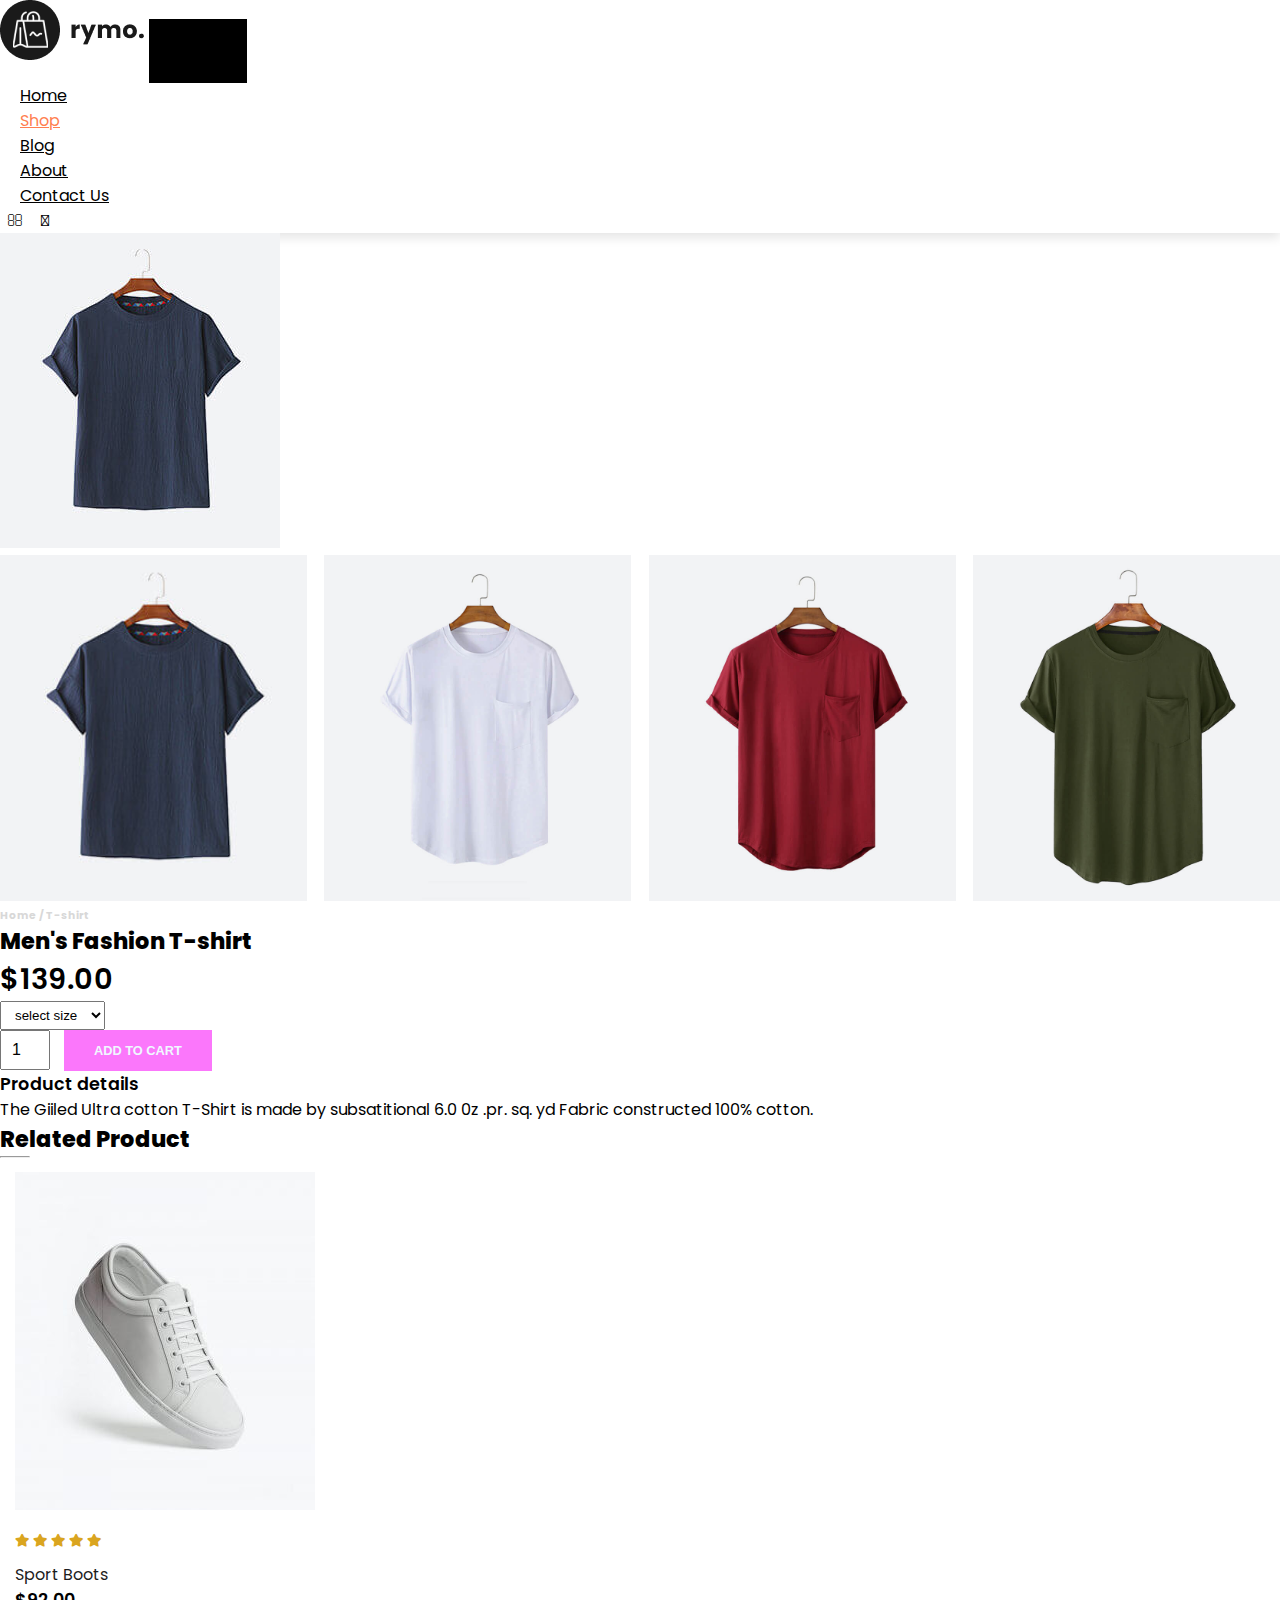
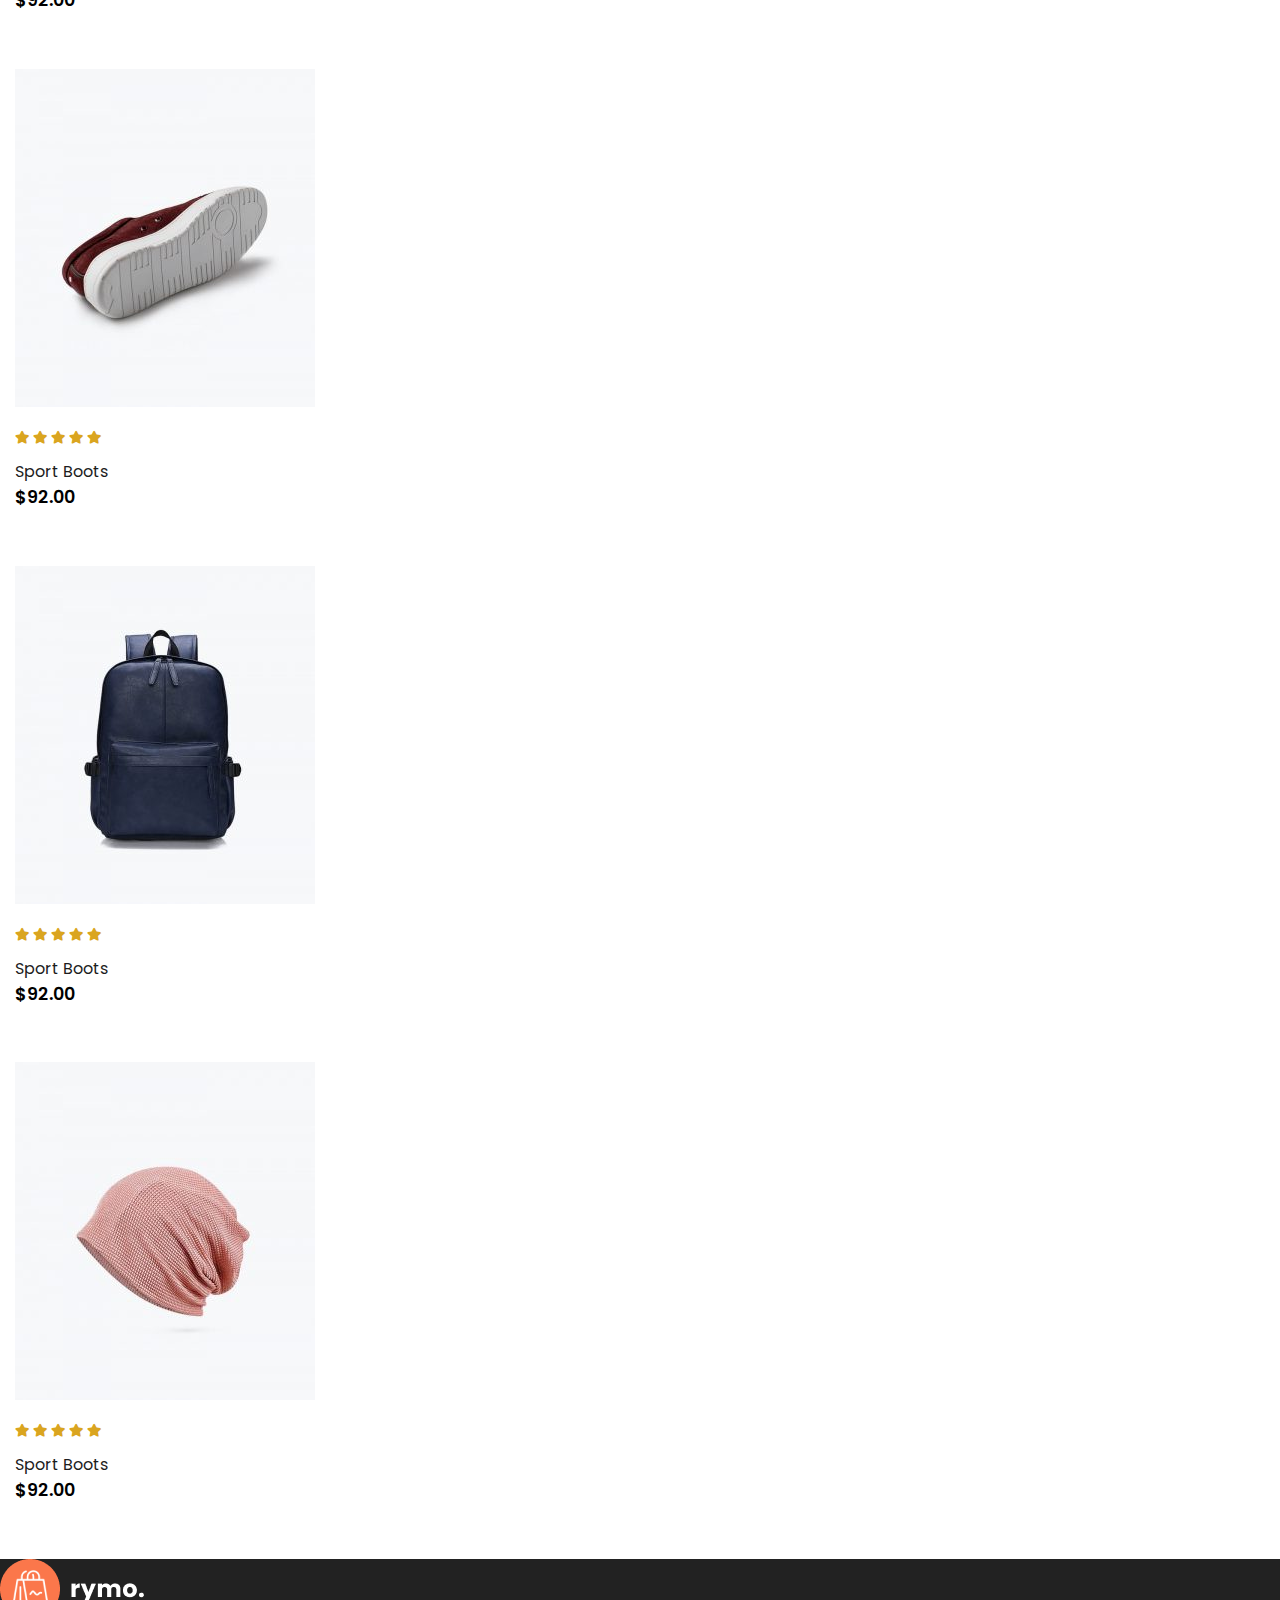
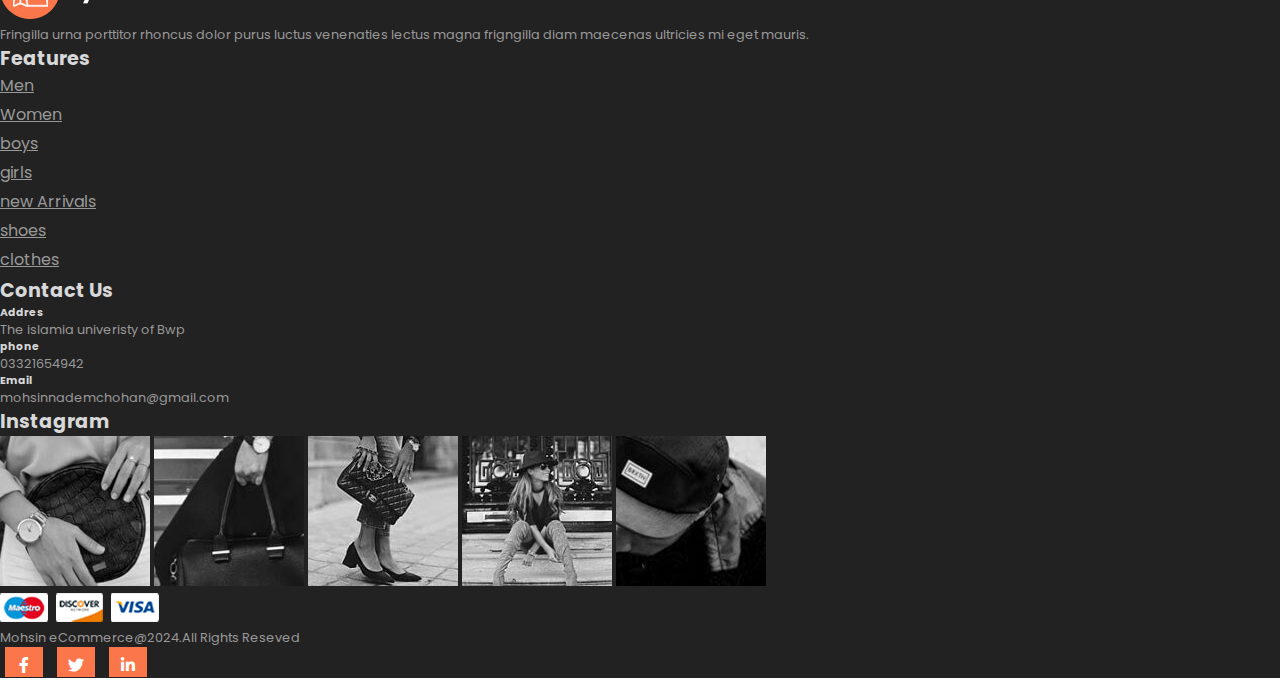
<file: Mohsin E commerce/sproduct.html>
<!DOCTYPE html>
<html lang="en">

    <head>
        <meta charset="UTF-8">
        <meta http-equiv="X-UA-Compatible" content="IE=edge">
        <meta name="viewport" content="width=device-width, initial-scale=1.0">
        <title>Product Details</title>

        <link rel="stylesheet" href="https://stackpath.bootstrapcdn.com/bootstrap/4.1.3/css/bootstrap.min.css"
            integrity="sha384-MCw98/SFnGE8fJT3GXwEOngsV7Zt27NXFoaoApmYm81iuXoPkFOJwJ8ERdknLPMO" crossorigin="anonymous">

        <link rel="stylesheet" href="https://pro.fontawesome.com/releases/v5.10.0/css/all.css" />

        <link rel="stylesheet" href="style.css">

        <style>
          .small-img-group{
            display: flex;
            justify-content: space-between;
          }

.small-img-col{
    flex-basis: 24%; 
    cursor: pointer;
}

.sproduct select{
display: block;
padding: 5px 10px ;    
}

.sproduct input{
    width: 50px;
    height: 40px;
    padding-left: 10px;
    font-size: 16px;
    margin-right: 10px;
}


.sproduct select:focus{
    outline: none;
}
.buy-btn{
    background-color: #fb77fb;
    opacity: 1;
    transition: 0.3s all;
}

        </style>

    </head>

    <body> 

        
        <nav class="navbar navbar-expand-lg navbar-light bg-white py-3 fixed-top">
            <img src="img/logo1.png" alt="">
           <button class="navbar-toggler" type="button" data-bs-toggle="collapse"
           aria-expanded="false"aria-label="toggle navigation">
               <span><i id="bar" class="fas fa-bars"></i></span> 
             </button>
           
             <div class="collapse navbar-collapse" id="navbarSupportedContent">  
               <ul class="navbar-nav ml-auto">
                
                 <li class="nav-item">
                   <a class="nav-link" href="index.html">Home</a>
                 </li>
                 <li class="nav-item">
                     <a class="nav-link active" href="shop.html">Shop</a>
                   </li>
                   <li class="nav-item">
                     <a class="nav-link" href="#">Blog</a>
                   </li>
                   <li class="nav-item">
                     <a class="nav-link" href="#">About</a>
                   </li>
                   <li class="nav-item">
                     <a class="nav-link" href="#">Contact Us</a>
                   </li>
                   <li class="nav-item">
                     <i class="fal fa-search"></i>
                     <i class="fal fa-shopping-bag"></i>
                   </li>
             </div>
           </nav>

           <section class=" container  sproduct my-5 pt-5">
            <div class="row mt-5">
                <div class="col-lg-5 col-md-12 col-12">
                    <img class="img-fluid w-100 pb-1 " src="img/shop/1.jpg" id="Mainimg" alt="">

                    <div class="small-img-group">
                        <div class="small-img-col">
                            <img src="img/shop/1.jpg" width="100%" class="small-img" alt="">
                        </div>
                        <div class="small-img-col">
                            <img src="img/shop/24.jpg" width="100%" class="small-img" alt="">
                        </div>
                        <div class="small-img-col">
                            <img src="img/shop/25.jpg" width="100%" class="small-img" alt="">
                        </div>
                        <div class="small-img-col">
                            <img src="img/shop/26.jpg" width="100%" class="small-img" alt="">
                        </div>
                    </div>
                </div>
                <div class="col-lg-6  col-md-12 col-12">
                    <h6>Home / T-shirt</h6>
                    <h3>Men's Fashion T-shirt</h3>
                    <h2>$139.00</h2>
                    <select class="my-3">
                    <option > select size</option>
                    <option > XL</option>
                    <option > XXL</option>
                    <option > Small</option>
                    <option > large</option>
                </select>
                <input type="number" value="1">
                <button class="buy-btn">Add to Cart</button>
                <h4>Product details</h4>
                <span>The Giiled Ultra cotton T-Shirt is made by subsatitional 6.0 0z .pr. sq. yd
                    Fabric constructed 100% cotton.
                </span>
                 </div>
            </div>
           </section>

           <section id="featured" class="my-5 pb-5">
            <div class="container text-center mt-5 py-5">
              <h3>Related Product</h3>
              <hr class="mx-auto">
            </div>
            <div class="row mx-auto container-fluid">
             <div class="product text-center col-lg-3 col-md-4 col-12">
              <img class="img-fluid mb-3" src="img/featured/1.jpg" alt="">
              <div class="star">
                <i class="fas fa-star "></i>
                <i class="fas fa-star "></i>
                <i class="fas fa-star "></i>
                <i class="fas fa-star "></i>
                <i class="fas fa-star "></i>
              </div>
              <h5 class="p-name"> Sport Boots</h5>
              <h4 class="p-price"> $92.00</h4>
              <button class="buy-btn">Buy Now</button>
             </div>
          
          
             <div class="product text-center col-lg-3 col-md-4 col-12">
              <img class="img-fluid mb-3" src="img/featured/2.jpg" alt="">
              <div class="star">
                <i class="fas fa-star "></i>
                <i class="fas fa-star "></i>
                <i class="fas fa-star "></i>
                <i class="fas fa-star "></i>
                <i class="fas fa-star "></i>
              </div>
              <h5 class="p-name"> Sport Boots</h5>
              <h4 class="p-price"> $92.00</h4>
              <button class="buy-btn">Buy Now</button>
             </div>
          
          
          
             <div class="product text-center col-lg-3 col-md-4 col-12">
              <img class="img-fluid mb-3" src="img/featured/3.jpg" alt="">
              <div class="star">
                <i class="fas fa-star "></i>
                <i class="fas fa-star "></i>
                <i class="fas fa-star "></i>
                <i class="fas fa-star "></i>
                <i class="fas fa-star "></i>
              </div>
              <h5 class="p-name"> Sport Boots</h5>
              <h4 class="p-price"> $92.00</h4>
              <button class="buy-btn">Buy Now</button>
             </div>
          
          
             <div class="product text-center col-lg-3 col-md-4 col-12">
              <img class="img-fluid mb-3" src="img/featured/4.jpg" alt="">
              <div class="star">
                <i class="fas fa-star "></i>
                <i class="fas fa-star "></i>
                <i class="fas fa-star "></i>
                <i class="fas fa-star "></i>
                <i class="fas fa-star "></i>
              </div>
              <h5 class="p-name"> Sport Boots</h5>
              <h4 class="p-price"> $92.00</h4>
              <button class="buy-btn">Buy Now</button>
             </div>
            </div>
          </section>

           <footer class="mt-5 py-5">
            <div class="row container mx-auto pt-5">
          <div class="footer-one  col-lg-3 col-md-6 col-12">
            <img src="img/logo2.png" alt="">
            <p class="pt-3">Fringilla urna porttitor rhoncus dolor purus luctus venenaties lectus magna 
              frigngilla diam maecenas ultricies mi eget mauris.</p>
              </div>
           <div class="footer-one  col-lg-3 col-md-6 col-12 mb-3">
                <h5 class="pb-2">Features</h5>
                <ul class="test-uppercase list-unstyled">
                  <li><a href="#">Men</a></li>
                  <li><a href="#">Women</a></li>
                  <li><a href="#">boys</a></li>
                  <li><a href="#">girls</a></li>
                  <li><a href="#">new Arrivals</a></li>
                  <li><a href="#">shoes</a></li>
                  <li><a href="#">clothes</a></li>
                </ul>
            </div>
          
          
            <div class="footer-one  col-lg-3 col-md-6 col-12 mb-3">
              <h5 class="pb-2">Contact Us</h5>
              <div>
                <h6 class="test-uppercase"> Addres</h6>
                <p>The islamia univeristy of Bwp</p>
              </div>
          
              <div>
                <h6 class="test-uppercase"> phone</h6>
                <p>03321654942</p>
              </div>
          
              <div>
                <h6 class="test-uppercase"> Email</h6>
                <p>mohsinnademchohan@gmail.com</p>
              </div>
              
          </div>
          
          <div class="footer-one  col-lg-3 col-md-6 col-12">
            <h5 class="pb-2">Instagram</h5>
          
           <div class="row">
            <img class="img-fluid w-25 h-100 m-2" src="img/insta/1.jpg" alt="">
            <img class="img-fluid w-25 h-100 m-2" src="img/insta/2.jpg" alt="">
            <img class="img-fluid w-25 h-100 m-2" src="img/insta/3.jpg" alt="">
            <img class="img-fluid w-25 h-100 m-2" src="img/insta/4.jpg" alt="">
            <img class="img-fluid w-25 h-100 m-2" src="img/insta/5.jpg" alt="">
           </div>
          
          </div>
          </div>
          
          <div class="copyrigt mt-5">
            <div class="row container mx-auto">
          <div class="col-lg-3 col-md-6 col-12 mb-4">
            <img src="img/payment.png" alt="">
          </div>
          
          <div class="col-lg-3 col-md-6 col-12 mb-2 ">
            <p>Mohsin eCommerce@2024.All Rights Reseved</p>
          </div>
          
          <div class="col-lg-3 col-md-6 col-12">
            <a href="#"> <i class="fab fa-facebook-f"></i></a>
            <a href="#"> <i class="fab fa-twitter"></i></a>
            <a href="#"> <i class="fab fa-linkedin-in"></i></a>
          </div>
          
            </div>
          </div>
          
          </footer>

        <script src="https://cdn.jsdelivr.net/npm/@popperjs/core@2.9.1/dist/umd/popper.min.js"
        integrity="sha384-SR1sx49pcuLnqZUnnPwx6FCym0wLsk5JZuNx2bPPENzswTNFaQU1RDvt3wT4gWFG"
        crossorigin="anonymous"></script>
    <script src="https://cdn.jsdelivr.net/npm/bootstrap@5.0.0-beta3/dist/js/bootstrap.min.js"
        integrity="sha384-j0CNLUeiqtyaRmlzUHCPZ+Gy5fQu0dQ6eZ/xAww941Ai1SxSY+0EQqNXNE6DZiVc"
        crossorigin="anonymous"></script>

        <script>
            var Mainimg = document.getElementById('Mainimg');
            var smallimg = document.getElementsByClassName('small-img');

smallimg[0].onclick = function(){
    Mainimg.src = smallimg[0].src
}

smallimg[1].onclick = function(){
    Mainimg.src = smallimg[1].src
}


smallimg[2].onclick = function(){
    Mainimg.src = smallimg[2].src
}


smallimg[3].onclick = function(){
    Mainimg.src = smallimg[3].src
}


        </script>
</body>

</html>
</file>
<file: Mohsin E commerce/style.css>
@import url("https://fonts.googleapis.com/css2?family=Poppins:wght@100;200;300;400;500;600;700;800;900&display=swap");
* {
  margin: 0;
  padding: 0;
  box-sizing: border-box;
}

body {
  font-family: "Poppins", sans-serif;
}

h1 {
  font-size: 2.5rem;
  font-weight: 700;
}

h2 {
  font-size: 1.8rem;
  font-weight: 600;
}

h3 {
  font-size: 1.4rem;
  font-weight: 800;
}

h4 {
  font-size: 1.1rem;
  font-weight: 600;
}

h5 {
  font-size: 1rem;
  font-weight: 400;
  color: #1d1d1d;
}

h6 {
  color: #d8d8d8;
}

button{
  font-size: 0.8rem;
  font-weight: 700;
  outline: none;
  border: none;
  background-color: black;
  color: aliceblue;
padding: 13px 30px;
cursor: pointer;
text-transform: uppercase;
transition: 0.3s ease;
}
button:hover{
background-color: #3a3833;
}

hr {
  width: 30px;
  height: 2px;
  background-color: #fb774b;
}

.star{
  padding: 10px 0;
}


.star i{
  font-size:0.8rem;
  color: goldenrod;
}

/* navbar */
.navbar{
    font-size: 16px;
    top: 0;
    left: 0;
    box-shadow: 0 5px 10px rgba(0, 0, 0, 0.1);
}

.navbar-light .navbar-nav .nav-link{
    padding: 0 20px;
    color: black;
    transition: 0.3 ease;
}
.navbar-light .navbar-nav .nav-link:hover,
.navbar i:hover,
.navbar-light .navbar-nav .nav-link.active,
.navbar i.active
{
  color: coral;
}
.navbar i{
  font-size: 1,2rem;
  padding: 0 7px;
  cursor: pointer;
  font-weight: 500;
  transition: 0.3s ease;
}
#bar{
  font-size: 1.5rem;
  padding: 7px;
  cursor: pointer;
  font-weight: 500;
  transition: 0.3s ease;
  color: black;
}
#bar:hover,
#bar.active{
  color: #fff;
}
@media only screen and (max-width:991px){
  body>nav>div>button:hover,
  body>nav>div>button:focus{
    background-color: #fb774b;
  }
  body>nav>div>button:hover #bar,
  bodys>nav>div>button:focus #bar {
    color:white;
  }
  

  #navbarsupportedContent > ul {
    margin: 1rem;
    justify-content: flex-end;
    align-items: flex-end;
    text-align: right;
  }

}



/* Mobile Nav*/
.navbar-light .navbar-toggler{
  border: none;
  outline: none;

}
#Home{
  background-image: url("img/back.jpg");
  width: 100%;
  height: 100vh;
  background-size:cover ;
  background-position: top 60px center;
  display: flex;
  flex-direction: column;
  justify-content: center ;
  align-items: flex-start;
}
#Home  span{
  color:coral;
}

#new .one img{
  width: 100%;
  height: 100%;
  background-position: center center;
  background-repeat: no-repeat;
background-size: cover;
position: relative;
}

#new .one .details{
  position: absolute;
  width: 100%;
  height:100%;
  top: 0;
  left: 0;
  transition: 0.3s ease;
}


#new .one:hover .details{
  cursor: pointer;
  background-color: rgba(245, 178, 178, 0.7);
}

#new .one .details button{
  display: inline-block;
  font-size: 14px;
  font-weight: 500;
  color: #2a2a2a;
  background: none;
  text-transform: uppercase;
  border-bottom: 1px solid black;
  padding: 2.5px;
  transform: translatey(70px);
  transition: 0.3s ease;
  
}


#new .one .details button:hover{
  color: white;
  border-bottom: 1px solid black;
}


#new .one:nth-child(1) .details{
  display: flex;
  justify-content: center;
  flex-direction: column;
  align-items: flex-start;
  text-align: start;
}

#new .one:nth-child(2) .details{
  display: flex;
  justify-content: center;
  flex-direction: column;
  align-items: center;
  text-align: center;
}

#new .one:nth-child(3) .details{
  display: flex;
  justify-content: center;
  flex-direction: column;
  align-items: flex-end;
  text-align: end;
}

/* Products*/
.product {
  cursor: pointer;
  margin: 2rex;
}
.product img {
transition: 0.3s all;
}
.product:hover img {
  opacity: 0.7;
  }
  .product .buy-btn {
    background: #fb774b;
    transform: translateY(20px);
    opacity: 0;
    transition: 0.3s all;
  }

  .product:hover .buy-btn {
    transform: translateY(0);
    opacity: 1;
  }

  #banner{
    background-image: url("img/banner/2.jpg");
  width: 100%;
  height: 60vh;
  background-size:cover ;
  background-position: top 70px center;
  background-repeat: no-repeat;
  background-attachment: fixed;
  display: flex;
  flex-direction: column;
  justify-content: center ;
  align-items: flex-start;
  }

  #banner h4{
    color: #d8d8d8;
  }


  #banner h1{
    color: #fff;

  }

  #banner button{
    background-color: #fb774b;

  }

  footer{
    background-color: #222222;
  }

  footer h5{
color:#d8d8d8;
font-weight: 700;
font-size: 1.2rem;
  }

  footer li{
    padding-bottom: 4px;

  }
  
  footer li a{
    font-size: o.8rem;
    color: #999;

  } 
  
  footer li a:hover{
    font-size: 0.8rem;
    color: #d8d8d8;

  }

  footer p{
    color: #999;
    font-size: 0.8rem;
  }
  
  footer .copyrigt a{
    color: #000;
    width: 38px;
    height: 30px;
    background-color: #fff;
    text-align: center;
    display: inline-block;
    line-height: 38px;
    border: 50%;
    transition: 0.3s ease;
margin: 0 5px;
  }

  footer .copyrigt a{
    color: #fff;
    background-color: #fb774b;
  }


  /*Blog */

  #Blog-container .post img{
    transition: 0.3s ease;
  }

  #Blog-container .post .post-img{
    overflow: hidden;
    cursor: pointer;
  }



  #Blog-container .post:hover img{
      transform: scale(1.3) rotate(-10deg) ;
      opacity: 0.8  ;
  }

  
  #Blog-container .post:hover h3{
    transition: 0.3s ease;   
    cursor: pointer; 
}

  #Blog-container .post:hover h3{
    color: #fd8c66;
}

#cart-container table{
  border-collapse: collapse;
  width: 100%;
  table-layout: fixed;
}

#cart-container table thead{
  font-weight: 700;
} 

#cart-container table thead td{
  background: #fd8c66;
  color: #fff;
  border: none;
  padding: 6px 0;
}   

#cart-container table td{
  border: 1px solid #b6b3b3;
  text-align: center;
}

#cart-container table td:nth-child(1){
  width: 100px;
}

#cart-container table td:nth-child(2),
#cart-container table td:nth-child(3){
  width: 200px;
}

#cart-container table td:nth-child(4),
#cart-container table td:nth-child(5),
#cart-container table td:nth-child(6){
  width: 170px;
}

#cart-container table tbody img{
  width: 100px;
  height: 80px;
  object-fit: cover;
}


#cart-container table tbody i{
  color: #8d8c89;
}



#cart-bottom .coupon>div{
  border: 1px solid #b6b3b3;
}

#cart-bottom .coupon h5,
#cart-bottom .total h5{

  background: #fd8c66;
  color: #fff;
  border: none;
  padding: 6px 12px;
  font-weight: 700;

}

#cart-bottom .coupon p,
#cart-bottom .coupon input{
  padding: 0 12px;
}
#cart-bottom .coupon input{
  height: 44px;
}

#cart-bottom .coupon input{
  margin: 0 0 20px 12px;
}
</file>
